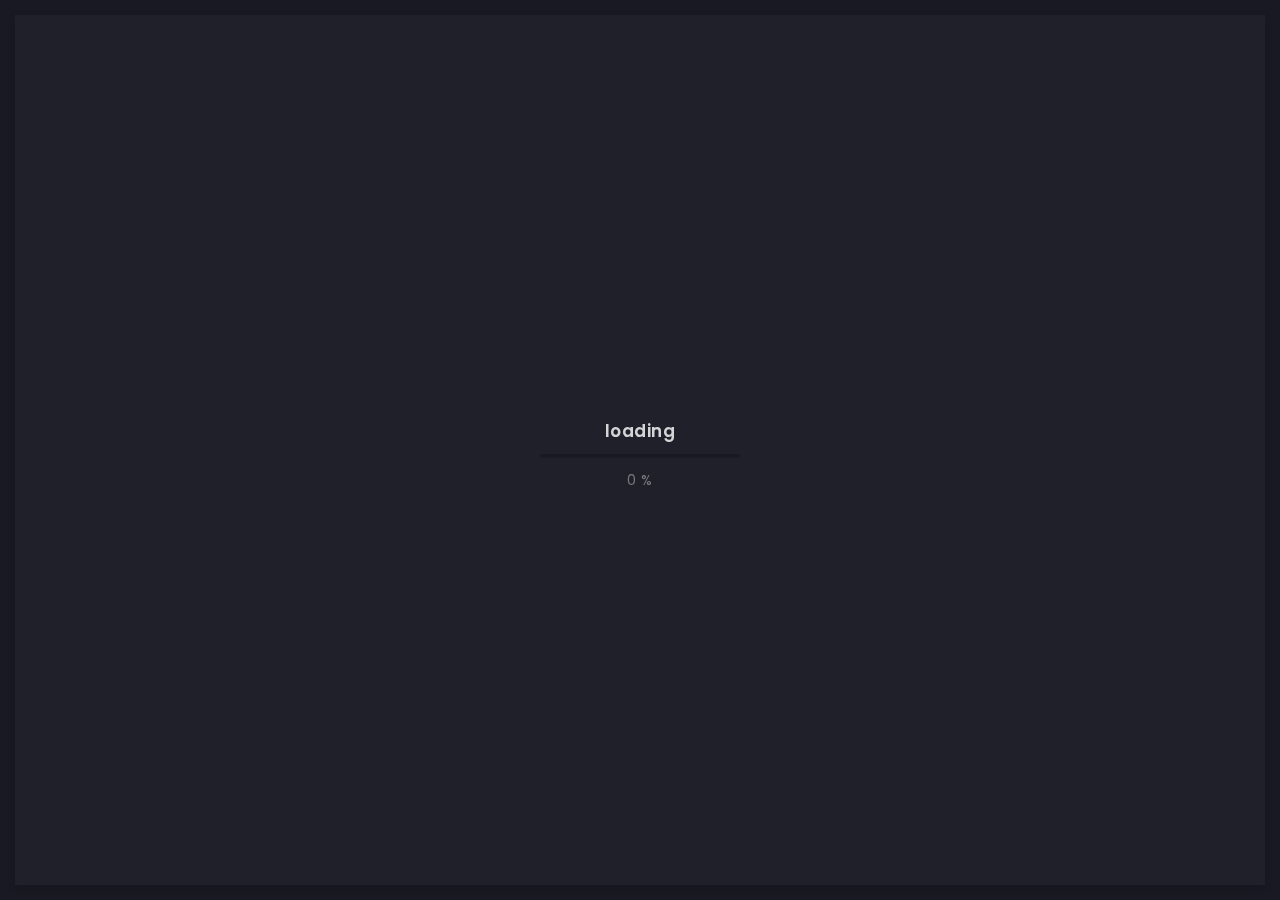
<file: index.html>
<!doctype html>
<html lang="zxx">

<head>
  <!-- Required meta tags -->
  <meta charset="utf-8">
  <meta name="viewport" content="width=device-width, initial-scale=1, shrink-to-fit=no">
  <meta name="google-site-verification" content="t02ZH5Yw8AajUOQMlNHws4nkyh-yJ_KPfgKIemReWSs" />
  <meta name="description" content="Sushant is a creative and seasoned data strategist and scientist with 18+ years of proven record of driving technology, business, and public health goals through designing and implementing cutting-edge artificial intelligence-based solutions. Sushant earned two Ph.D. degrees..."/>
  <meta name="robots" content="max-snippet:-1, max-image-preview:large, max-video-preview:-1"/>
  <link rel="canonical" href="https://sushantsingh.com/" />
  <meta property="og:locale" content="en_US" />
  <meta property="og:type" content="website" />
  <meta property="og:title" content="Sushant Singh - Published Artificial Intelligence and Environmental Sustainability Scientist" />
  <meta property="og:description" content="Sushant is a creative and seasoned data strategist and scientist with 18+ years of proven record of driving technology, business, and public health goals through designing and implementing cutting-edge artificial intelligence-based solutions. Sushant earned two Ph.D. degrees..." />
  <meta property="og:url" content="https://sushantsingh.com/" />
  <meta property="og:site_name" content="Sushant Singh" />
  <meta name="twitter:card" content="summary_large_image" />
  <meta name="twitter:description" content="Sushant is a creative and seasoned data strategist and scientist with 18+ years of proven record of driving technology, business, and public health goals through designing and implementing cutting-edge artificial intelligence-based solutions. Sushant earned two Ph.D. degrees..." />
  <meta name="twitter:title" content="Sushant Singh - Published Artificial Intelligence and Environmental Sustainability Scientist" />
  <meta name="twitter:image" content="https://sushantsingh.com/img/face-1.jpg" />
  <!-- color of address bar in mobile browser -->
  <meta name="theme-color" content="#2B2B35">
  <!-- favicon  -->
  <link rel="shortcut icon" href="img/favicon.ico" type="image/x-icon">
  <!-- bootstrap css -->
  <link rel="stylesheet" href="css/plugins/bootstrap.min.css">
  <!-- font awesome css -->
  <link rel="stylesheet" href="css/plugins/font-awesome.min.css">
  <!-- swiper css -->
  <link rel="stylesheet" href="css/plugins/swiper.min.css">
  <!-- fancybox css -->
  <link rel="stylesheet" href="css/plugins/fancybox.min.css">
  <!-- main css -->
  <link rel="stylesheet" href="css/style.css">

  <title>Sushant Singh - Published Artificial Intelligence and Environmental Sustainability Scientist</title>
</head>

<body>

  <!-- app -->
  <div class="art-app">

    <!-- mobile top bar -->
    <div class="art-mobile-top-bar"></div>

    <!-- app wrapper -->
    <div class="art-app-wrapper">

      <!-- app container end -->
      <div class="art-app-container">

        <!-- info bar -->
        <div class="art-info-bar">

          <!-- menu bar frame -->
          <div class="art-info-bar-frame">

            <!-- info bar header -->
            <div class="art-info-bar-header">
              <!-- info bar button -->
              <a class="art-info-bar-btn" href="#.">
                <!-- icon -->
                <i class="fas fa-ellipsis-v"></i>
              </a>
              <!-- info bar button end -->
            </div>
            <!-- info bar header end -->

            <!-- info bar header -->
            <div class="art-header">
              <!-- avatar -->
              <div class="art-avatar">
                <a data-fancybox="avatar" href="img/face-1.jpg" class="art-avatar-curtain">
                  <img src="img/face-1.jpg" alt="avatar">
                  <i class="fas fa-expand"></i>
                </a>
                <!-- available -->
                <div class="art-lamp-light">
                  <!-- add class 'art-not-available' if not available-->
                  <div class="art-available-lamp"></div>
                </div>
              </div>
              <!-- avatar end -->
              <!-- name -->
              <h5 class="art-name mb-10"><a href="index.html">Sushant Singh</a></h5>
              <!-- post -->
              <div class="art-sm-text">भारतीय </div>
            </div>
            <!-- info bar header end -->

            <!-- scroll frame -->
            <div id="scrollbar2" class="art-scroll-frame">

              <!-- info bar about -->
              <div class="art-table p-15-15">
                <!-- about text -->
                <ul>
                  <!-- country -->
                  <li>
                    <h6>Residence:</h6><span>India</span>
                  </li>
                  <!-- city -->
                  <li>
                    <h6>City:</h6><span>Patna</span>
                  </li>
                </ul>
              </div>
              <!-- info bar about end -->

              <!-- divider -->
              <div class="art-ls-divider"></div>

              <!-- language skills -->
              <div class="art-lang-skills p-30-15">

                <!-- skill -->
                <div class="art-lang-skills-item">
                  <div id="circleprog1" class="art-cirkle-progress"></div>
                  <!-- title -->
                  <h6>Hindi</h6>
                </div>
                <!-- skill end -->

                <!-- skill -->
                <div class="art-lang-skills-item">
                  <div id="circleprog2" class="art-cirkle-progress"></div>
                  <!-- title -->
                  <h6>English</h6>
                </div>
                <!-- skill end -->

                <!-- skill -->
                <div class="art-lang-skills-item">
                  <div id="circleprog3" class="art-cirkle-progress"></div>
                  <!-- title -->
                  <h6>Bangla</h6>
                </div>
                <!-- skill end -->

              </div>
              <!-- language skills end -->

              <!-- divider -->
              <div class="art-ls-divider"></div>

              <!-- hard skills -->
              <div class="art-hard-skills p-30-15">

                <!-- skill -->
                <div class="art-hard-skills-item">
                  <div class="art-skill-heading">
                    <!-- title -->
                    <h6>Data Science</h6>
                  </div>
                  <!-- progressbar frame -->
                  <div class="art-line-progress">
                    <!-- progressbar -->
                    <div id="lineprog1"></div>
                  </div>
                  <!-- progressbar frame end -->
                </div>
                <!-- skill end -->

                <!-- skill -->
                <div class="art-hard-skills-item">
                  <div class="art-skill-heading">
                    <!-- title -->
                    <h6>Environmental Science</h6>
                  </div>
                  <!-- progressbar frame -->
                  <div class="art-line-progress">
                    <!-- progressbar -->
                    <div id="lineprog2"></div>
                  </div>
                  <!-- progressbar frame end -->
                </div>
                <!-- skill end -->

                <!-- skill -->
                <div class="art-hard-skills-item">
                  <div class="art-skill-heading">
                    <!-- title -->
                    <h6>Enivromental Sustainability</h6>
                  </div>
                  <!-- progressbar frame -->
                  <div class="art-line-progress">
                    <!-- progressbar -->
                    <div id="lineprog3"></div>
                  </div>
                  <!-- progressbar frame end -->
                </div>
                <!-- skill end -->

                <!-- skill -->
                <div class="art-hard-skills-item">
                  <div class="art-skill-heading">
                    <!-- title -->
                    <h6>GIS</h6>
                  </div>
                  <!-- progressbar frame -->
                  <div class="art-line-progress">
                    <!-- progressbar -->
                    <div id="lineprog4"></div>
                  </div>
                  <!-- progressbar frame end -->
                </div>
                <!-- skill end -->

                <!-- skill -->
                <div class="art-hard-skills-item">
                  <div class="art-skill-heading">
                    <!-- title -->
                    <h6>Statistics</h6>
                  </div>
                  <!-- progressbar frame -->
                  <div class="art-line-progress">
                    <!-- progressbar -->
                    <div id="lineprog5"></div>
                  </div>
                  <!-- progressbar frame end -->
                </div>
                <!-- skill end -->

              </div>
              <!-- language skills end -->

              <!-- divider -->
              <div class="art-ls-divider"></div>
              <br/><h6>Extra Skills</h6>
              <!-- knowledge list -->
              <ul class="art-knowledge-list p-15-0">
                <!-- list item -->
                <li>Artificial Intelligence</li>
                <!-- list item -->
                <li>Machine learning</li>
                <!-- list item -->
                <li>Remote Sensing</li>
                <!-- list item -->
                <li>Cloud computing</li>
                <!-- list item -->
                <li>Visualization</li>
              </ul><br/>
              <!-- knowledge list end -->
              <!-- divider -->
              <!-- <div class="art-ls-divider"></div> -->

              <!-- links frame -->
              <!-- <div class="art-links-frame p-15-15"> -->
                <!-- download cv button -->
                <!-- <a href="#" align="center" class="art-link" download>Download cv<i class="fas fa-download"></i></a>
              </div> -->
              <!-- links frame end -->
            </div>
            <!-- scroll frame end -->

            <!-- sidebar social -->
            <div class="art-ls-social">
              <!-- social link -->
              <a href="https://www.linkedin.com/in/sushantsingh15/" target="_blank"><i class="fab fa-linkedin"></i></a>
              <!-- social link -->
              <a href="https://orcid.org/0000-0001-6065-6050" target="_blank"><i class="fab fa-orcid"></i></a>
              <!-- social link -->
              <a href="https://www.researchgate.net/profile/Sushant_Singh" target="_blank"><i class="fab fa-researchgate"></i></a>
              <!-- social link -->
              <a href="https://vidwan.inflibnet.ac.in/profile/132743" target="_blank"><i class="fas fa-lightbulb"></i></a>
              <!-- social link -->
              <a href="https://www.webofscience.com/wos/author/record/G-5007-2015" target="_blank"><i class="icon-publons"></i></a>
              <!-- social link -->
              <a href="https://loop.frontiersin.org/people/893641/overview" target="_blank"><i class="far fa-circle"></i></a>
              <!-- social link -->
              <a href="https://sciprofiles.com/profile/sushantsingh" target="_blank"><i class="icon-scip"></i></a>
              <!-- social link -->
              <a href="https://www.scopus.com/authid/detail.uri?authorId=56175892600" target="_blank"><i class="icon-scop"></i></a>
            </div>
            <!-- sidebar social end -->

          </div>
          <!-- menu bar frame end -->

        </div>
        <!-- info bar end -->

        <!-- content -->
        <div class="art-content">

          <!-- curtain -->
          <div class="art-curtain"></div>

          <!-- swup container -->
          <div class="transition-fade" id="swup">

            <!-- scroll frame -->
            <div id="scrollbar" class="art-scroll-frame">

              <!-- container -->
              <div class="container-fluid">

                <!-- row -->
                <div class="row p-60-0 p-lg-30-0 p-md-15-0">
                  <!-- col -->
                  <div class="col-lg-12">

                    <!-- banner -->
                    <div class="art-a art-banner" style="background-image: url(#)">
                      <!-- banner back -->
                      <div class="art-banner-back"></div>
                      <!-- banner dec -->
                      <div class="art-banner-dec"></div>
                      <!-- banner overlay -->
                      <div class="art-banner-overlay">
                        <!-- main title -->
                        <div class="art-banner-title">
                          <!-- title -->
                          <h1 class="mb-15">Namaste, <br>Welcome To My Space!</h1><br/>
                          <!-- suptitle -->
                          <div class="art-lg-text art-code mb-25">&lt;<i>motto</i>&gt; Working together, <span class="txt-rotate" data-period="2000"
                              data-rotate='[ "growing together." ]'></span>&lt;/<i>motto</i>&gt;</div>
                          <div class="art-buttons-frame">
                            <!-- button -->
                            <a href="publication.html" class="art-btn art-btn-md"><span>View Publications</span></a>
                          </div>
                        </div>
                        <!-- main title end -->
                        <!-- photo -->
                        <!--<img src="#" class="art-banner-photo">-->
                      </div>
                      <!-- banner overlay end -->
                    </div>
                    <!-- banner end -->

                  </div>
                  <!-- col end -->
                </div>
                <!-- row end -->

              </div>
              <!-- container end -->

              <!-- container -->
              <div class="container-fluid">

                <!-- row -->
                <div class="row p-30-0">

                  <!-- col -->
                  <div class="col-md-3 col-6">

                    <!-- couner frame -->
                    <div class="art-counter-frame">
                      <!-- counter -->
                      <div class="art-counter-box">
                        <!-- counter number -->
                        <span class="art-counter">18</span><span class="art-counter-plus">+</span>
                      </div>
                      <!-- counter end -->
                      <!-- title -->
                      <h6>Years Experience</h6>
                    </div>
                    <!-- couner frame end -->

                  </div>
                  <!-- col end -->

                  <!-- col -->
                  <div class="col-md-3 col-6">

                    <!-- couner frame -->
                    <div class="art-counter-frame">
                      <!-- counter -->
                      <div class="art-counter-box">
                        <!-- counter number -->
                        <span class="art-counter">20</span>
                      </div>
                      <!-- counter end -->
                      <!-- title -->
                      <h6>Completed Projects</h6>
                    </div>
                    <!-- couner frame end -->

                  </div>
                  <!-- col end -->

                  <!-- col -->
                  <div class="col-md-3 col-6">

                    <!-- couner frame -->
                    <div class="art-counter-frame">
                      <!-- counter -->
                      <div class="art-counter-box">
                        <!-- counter number -->
                        <span class="art-counter">50</span><span class="art-counter-plus">+</span>
                      </div>
                      <!-- counter end -->
                      <!-- title -->
                      <h6>Publication</h6>
                    </div>
                    <!-- couner frame end -->

                  </div>
                  <!-- col end -->

                  <!-- col -->
                  <div class="col-md-3 col-6">

                    <!-- couner frame -->
                    <div class="art-counter-frame">
                      <!-- counter -->
                      <div class="art-counter-box">
                        <!-- counter number -->
                        <span class="art-counter">10</span><span class="art-counter-plus">+</span>
                      </div>
                      <!-- counter end -->
                      <!-- title -->
                      <h6>Honors and Awards</h6>
                    </div>
                    <!-- couner frame end -->

                  </div>
                  <!-- col end -->

                </div>
                <!-- row end -->

              </div>
              <!-- container end -->

              <!-- container -->
              <div class="container-fluid">

                <!-- row -->
                <div class="row">

                  <!-- col -->
                  <div class="col-lg-12">

                    <!-- section title -->
                    <div class="art-section-title">
                      <!-- title frame -->
                      <div class="art-title-frame">
                        <!-- title -->
                        <h4>Recent Publications</h4>
                      </div>
                      <!-- title frame end -->
                    </div>
                    <!-- section title end -->

                  </div>
                  <!-- col end -->

                  <!-- col -->
                  <div class="col-lg-4 col-md-6">

                    <!-- service -->
                    <div class="art-a art-service-icon-box">
                      <!-- service content -->
                      <div class="art-service-ib-content">
                        <!-- title -->
                        <h5 class="mb-15">2023</h5>
                        <!-- text -->
                        <div class="mb-15">Influence of Differential Arsenic Exposure on Cellular Redox Homeostasis of Exposed Rural Women of West Bengal. Environmental Science and Pollution Research.</div>
                        <!-- button -->
                        <div class="art-buttons-frame"><a href="https://link.springer.com/article/10.1007/s11356-022-22657-x" target="_blank" class="art-link art-color-link art-w-chevron">See Publication</a></div>
                      </div>
                      <!-- service content end -->
                    </div>
                    <!-- service end -->

                  </div>
                  <!-- col end -->
                  <!-- col -->
                  <div class="col-lg-4 col-md-6">

                    <!-- service -->
                    <div class="art-a art-service-icon-box">
                      <!-- service content -->
                      <div class="art-service-ib-content">
                        <!-- title -->
                        <h5 class="mb-15">2022</h5>
                        <!-- text -->
                        <div class="mb-15">Application of Novel Hybrid Machine Learning Algorithm in Shallow Landslide Susceptibility Mapping in a Mountain Area. Frontiers in Environmental Science<br><br></div>
                        <!-- button -->
                        <div class="art-buttons-frame"><a href="https://www.frontiersin.org/articles/10.3389/fenvs.2022.897254/full" target="_blank" class="art-link art-color-link art-w-chevron">See Publication</a></div>
                      </div>
                      <!-- service content end -->
                    </div>
                    <!-- service end -->

                  </div>
                  <!-- col end -->
                  <!-- col -->
                  <div class="col-lg-4 col-md-6">

                    <!-- service -->
                    <div class="art-a art-service-icon-box">
                      <!-- service content -->
                      <div class="art-service-ib-content">
                        <!-- title -->
                        <h5 class="mb-15">2022</h5>
                        <!-- text -->
                        <div class="mb-15">Towards Robust Smart Data-Driven Soil Erodibility Index Prediction under Different Scenarios. Geocarto International<br><br></div>
                        <!-- button -->
                        <div class="art-buttons-frame"><a href="https://www.tandfonline.com/doi/abs/10.1080/10106049.2022.2076918/" target="_blank" class="art-link art-color-link art-w-chevron">See Publication</a></div>
                      </div>
                      <!-- service content end -->
                    </div>
                    <!-- service end -->

                  </div>
                  <!-- col end -->

                  <!-- col -->
                  <div class="col-lg-4 col-md-6">

                    <!-- service -->
                    <div class="art-a art-service-icon-box">
                      <!-- service content -->
                      <div class="art-service-ib-content">
                        <!-- title -->
                        <h5 class="mb-15">2022</h5>
                        <!-- text -->
                        <div class="mb-15">Predicting sustainable arsenic mitigation using machine learning techniques. Ecotoxicology and Environmental Safety<br/><br/></div>
                        <!-- button -->
                        <div class="art-buttons-frame"><a href="https://www.sciencedirect.com/science/article/pii/S0147651322001117" target="_blank" class="art-link art-color-link art-w-chevron">See Publication</a></div>
                      </div>
                      <!-- service content end -->
                    </div>
                    <!-- service end -->

                  </div>
                  <!-- col end -->

                  <!-- col -->
                  <div class="col-lg-4 col-md-6">

                    <!-- service -->
                    <div class="art-a art-service-icon-box">
                      <!-- service content -->
                      <div class="art-service-ib-content">
                        <!-- title -->
                        <h5 class="mb-15">2022</h5>
                        <!-- text -->
                        <div class="mb-15">Evaluating and predicting social behavior of arsenic affected communities: Towards developing arsenic resilient society. Emerging Contaminants<br/></div>
                        <!-- button -->
                        <div class="art-buttons-frame"><a href="https://www.sciencedirect.com/science/article/pii/S2405665021000226" target="_blank" class="art-link art-color-link art-w-chevron">See Publication</a></div>
                      </div>
                      <!-- service content end -->
                    </div>
                    <!-- service end -->

                  </div>
                  <!-- col end -->

                  <!-- col -->
                  <div class="col-lg-4 col-md-6">

                    <!-- service -->
                    <div class="art-a art-service-icon-box">
                      <!-- service content -->
                      <div class="art-service-ib-content">
                        <!-- title -->
                        <h5 class="mb-15">2020</h5>
                        <!-- text -->
                        <div class="mb-15">Improving Voting Feature Intervals for Spatial Prediction of Landslides. Mathematical Problems in Engineering.<br/> <br/> <br/></div>
                        <!-- button -->
                        <div class="art-buttons-frame"><a href="https://www.hindawi.com/journals/mpe/2020/4310791/" target="_blank" class="art-link art-color-link art-w-chevron">See Publication</a></div>
                      </div>
                      <!-- service content end -->
                    </div>
                    <!-- service end -->

                  </div>
                  <!-- col end -->

                </div>
                <!-- row end -->

              </div>
              <!-- container end -->

              <!-- container -->
              <div class="container-fluid">

                <!-- row -->
                <div class="row">

                  <!-- col -->
                  <div class="col-lg-12">

                    <!-- section title -->
                    <div class="art-section-title">
                      <!-- title frame -->
                      <div class="art-title-frame">
                        <!-- title -->
                        <h4>Media</h4>
                      </div>
                      <!-- title frame end -->
                    </div>
                    <!-- section title end -->

                  </div>
                  <!-- col end -->
                  <!-- col -->
                  <div class="col-lg-4 col-md-6">

                    <!-- service -->
                    <div class="art-a art-service-icon-box">
                      <!-- service content -->
                      <div class="art-service-ib-content">
                        <!-- title -->
                        <h5 class="mb-15">AN College</h5>
                        <!-- text -->
                        <div class="mb-15">Arsenic research scholarship<br/><br/><br/></div>
                        <!-- button -->
                        <div class="art-buttons-frame"><a href="https://swatvasamachar.com/featured/an-college-me-vyakhyanmala-arsenic-ko-lekar-chetaya/" target="_blank" class="art-link art-color-link art-w-chevron">LINK</a></div>
                      </div>
                      <!-- service content end -->
                    </div>
                    <!-- service end -->

                  </div>
                  <!-- col end -->
                  <!-- col -->
                  <div class="col-lg-4 col-md-6">

                    <!-- service -->
                    <div class="art-a art-service-icon-box">
                      <!-- service content -->
                      <div class="art-service-ib-content">
                        <!-- title -->
                        <h5 class="mb-15">NatureAsia</h5>
                        <!-- text -->
                        <div class="mb-15">How the arsenic-affected perceive risk<br/><br/><br/></div>
                        <!-- button -->
                        <div class="art-buttons-frame"><a href="https://www.natureasia.com/en/nindia/article/10.1038/nindia.2014.156" target="_blank" class="art-link art-color-link art-w-chevron">LINK</a></div>
                      </div>
                      <!-- service content end -->
                    </div>
                    <!-- service end -->

                  </div>
                  <!-- col end -->

                  <!-- col -->
                  <div class="col-lg-4 col-md-6">

                    <!-- service -->
                    <div class="art-a art-service-icon-box">
                      <!-- service content -->
                      <div class="art-service-ib-content">
                        <!-- title -->
                        <h5 class="mb-15">Montclair</h5>
                        <!-- text -->
                        <div class="mb-15">Montclair State University Sustainability News Letter Spring 2013.<br/><br/></div>
                        <!-- button -->
                        <div class="art-buttons-frame"><a href="https://www.montclair.edu/csam/wp-content/uploads/sites/202/2019/01/csam-%20newsletter-spring-2013.pdf" target="_blank" class="art-link art-color-link art-w-chevron">LINK</a></div>
                      </div>
                      <!-- service content end -->
                    </div>
                    <!-- service end -->

                  </div>
                  <!-- col end -->

                  <!-- col -->
                  <div class="col-lg-4 col-md-6">

                    <!-- service -->
                    <div class="art-a art-service-icon-box">
                      <!-- service content -->
                      <div class="art-service-ib-content">
                        <!-- title -->
                        <h5 class="mb-15">Montclair</h5>
                        <!-- text -->
                        <div class="mb-15">Arsenic may contaminate rice and drinking water, exposing pregnant women and their fetuses to health risks</div>
                        <!-- button -->
                        <div class="art-buttons-frame"><a href="http://mdcurrent.in/obstetrics-gynaecology/arsenic-may-contaminate-rice-and-drinking-water-exposing-pregnant-women-and-their-fetuses-to-health-risks/" target="_blank" class="art-link art-color-link art-w-chevron">LINK</a></div>
                      </div>
                      <!-- service content end -->
                    </div>
                    <!-- service end -->

                  </div>
                  <!-- col end -->

                  <!-- col -->
                  <div class="col-lg-4 col-md-6">

                    <!-- service -->
                    <div class="art-a art-service-icon-box">
                      <!-- service content -->
                      <div class="art-service-ib-content">
                        <!-- title -->
                        <h5 class="mb-15">Montclair</h5>
                        <!-- text -->
                        <div class="mb-15">Montclair State University, College of Science and Mathematics News Letter Fall 2011.</div>
                        <!-- button -->
                        <div class="art-buttons-frame"><a href="https://www.montclair.edu/csam/wp-content/uploads/sites/202/2019/01/csam-newsletter-fall-2011.pdf" target="_blank" class="art-link art-color-link art-w-chevron">LINK</a></div>
                      </div>
                      <!-- service content end -->
                    </div>
                    <!-- service end -->

                  </div>
                  <!-- col end -->

                  <!-- col -->
                  <div class="col-lg-4 col-md-6">

                    <!-- service -->
                    <div class="art-a art-service-icon-box">
                      <!-- service content -->
                      <div class="art-service-ib-content">
                        <!-- title -->
                        <h5 class="mb-15">Montclair</h5>
                        <!-- text -->
                        <div class="mb-15">Montclair State University, College of Science and Mathematics News Letter Fall 2011.</div>
                        <!-- button -->
                        <div class="art-buttons-frame"><a href="https://www.montclair.edu/facilities/our-services/sustainability/" target="_blank" class="art-link art-color-link art-w-chevron">LINK</a></div>
                      </div>
                      <!-- service content end -->
                    </div>
                    <!-- service end -->

                  </div>
                  <!-- col end -->

                </div>
                <!-- row end -->

              </div>
              <!-- container end -->

              <!-- container -->
              <div class="container-fluid">

                <!-- row -->
                <div class="row">

                  <!-- col -->
                  <div class="col-lg-12">

                    <!-- section title -->
                    <div class="art-section-title">
                      <!-- title frame -->
                      <div class="art-title-frame">
                        <!-- title -->
                        <h4>Recent Projects</h4>
                      </div>
                      <!-- title frame end -->
                    </div>
                    <!-- section title end -->

                  </div>
                  <!-- col end -->
                
                  <!-- col -->
                  <div class="col-lg-4 col-md-6">

                    <!-- service -->
                    <div class="art-a art-service-icon-box">
                      <!-- service content -->
                      <div class="art-service-ib-content">
                        <!-- title -->
                        <h5 class="mb-15">RECENT</h5>
                        <!-- text -->
                        <div class="mb-15">Artificial Intelligence in Health Care and Life Sciences<br/><br/><br/><br/><br/></div>
                      </div>
                      <!-- service content end -->
                    </div>
                    <!-- service end -->

                  </div>
                  <!-- col end -->
                  <!-- col -->
                  <div class="col-lg-4 col-md-6">

                    <!-- service -->
                    <div class="art-a art-service-icon-box">
                      <!-- service content -->
                      <div class="art-service-ib-content">
                        <!-- title -->
                        <h5 class="mb-15">RECENT</h5>
                        <!-- text -->
                        <div class="mb-15">Application of Artificial Intelligence in Water Quality Assessment and Prediction<br/><br/><br/><br/></div>
                      </div>
                      <!-- service content end -->
                    </div>
                    <!-- service end -->

                  </div>
                  <!-- col end -->
                  <!-- col -->
                  <div class="col-lg-4 col-md-6">

                    <!-- service -->
                    <div class="art-a art-service-icon-box">
                      <!-- service content -->
                      <div class="art-service-ib-content">
                        <!-- title -->
                        <h5 class="mb-15">RECENT</h5>
                        <!-- text -->
                        <div class="mb-15">Application of Artificial Intelligence in Environmental Sustainability<br/><br/><br/><br/><br/></div>
                      </div>
                      <!-- service content end -->
                    </div>
                    <!-- service end -->

                  </div>
                  <!-- col end -->

                  <!-- col -->
                  <div class="col-lg-4 col-md-6">

                    <!-- service -->
                    <div class="art-a art-service-icon-box">
                      <!-- service content -->
                      <div class="art-service-ib-content">
                        <!-- title -->
                        <h5 class="mb-15">SEP 2011 – MAY 2015</h5>
                        <!-- text -->
                        <div class="mb-15">Developing Sustainable Models of Arsenic-Mitigation Technologies in the Middle-Ganga Plain in India<br/><br/><br/><br/></div>
                      </div>
                      <!-- service content end -->
                    </div>
                    <!-- service end -->

                  </div>
                  <!-- col end -->

                  <!-- col -->
                  <div class="col-lg-4 col-md-6">

                    <!-- service -->
                    <div class="art-a art-service-icon-box">
                      <!-- service content -->
                      <div class="art-service-ib-content">
                        <!-- title -->
                        <h5 class="mb-15">SEP 2011 – MAY 2015</h5>
                        <!-- text -->
                        <div class="mb-15">Evaluating Hydrogeological and Topographic Controls on Groundwater Arsenic Contamination in the Middle-Ganga Plain in India: Towards Developing Sustainable Arsenic Mitigation Models</div>
                      </div>
                      <!-- service content end -->
                    </div>
                    <!-- service end -->

                  </div>
                  <!-- col end -->

                </div>
                <!-- row end -->

              </div>
              <!-- container end -->

              <!-- container -->
              <div class="container-fluid">

                <!-- row -->
                <div class="row">

                  <!-- col -->
                  <div class="col-lg-12">

                    <!-- section title -->
                    <div class="art-section-title">
                      <!-- title frame -->
                      <div class="art-title-frame">
                        <!-- title -->
                        <h4>Fellowships & Awards</h4>
                      </div>
                      <!-- title frame end -->
                    </div>
                    <!-- section title end -->

                  </div>
                  <!-- col end -->
                  <!-- col -->
                  <div class="col-lg-4 col-md-6">

                    <!-- service -->
                    <div class="art-a art-service-icon-box">
                      <!-- service content -->
                      <div class="art-service-ib-content">
                        <!-- title -->
                        <h5 class="mb-15">2023</h5>
                        <!-- text -->
                        <div class="mb-15">Top Researcher for the Contribution and Honorable Achievement in Innovative Research in 33<sup>rd</sup> Edition of International Design Research Awards by <i>ScienceFather</i>, India<br/></div>
                      </div>
                      <!-- service content end -->
                    </div>
                    <!-- service end -->

                  </div>
                  <!-- col end -->

                                    <!-- col -->
                  <div class="col-lg-4 col-md-6">

                    <!-- service -->
                    <div class="art-a art-service-icon-box">
                      <!-- service content -->
                      <div class="art-service-ib-content">
                        <!-- title -->
                        <h5 class="mb-15">2022</h5>
                        <!-- text -->
                        <div class="mb-15">Award for Excellence in Research by <i>Education Expo</i>, Hyderabad, India<br/><br/><br/><br/></div>
                      </div>
                      <!-- service content end -->
                    </div>
                    <!-- service end -->

                  </div>
                  <!-- col end -->
                  <!-- col -->
                  <div class="col-lg-4 col-md-6">

                    <!-- service -->
                    <div class="art-a art-service-icon-box">
                      <!-- service content -->
                      <div class="art-service-ib-content">
                        <!-- title -->
                        <h5 class="mb-15">2022</h5>
                        <!-- text -->
                        <div class="mb-15">Best Researcher Award for the Contribution and Honorable Achievement in Innovative Research by <i>ScienceFather</i>, India<br/><br/></div>
                      </div>
                      <!-- service content end -->
                    </div>
                    <!-- service end -->

                  </div>
                  <!-- col end -->
                
                  <!-- col -->
                  <div class="col-lg-4 col-md-6">

                    <!-- service -->
                    <div class="art-a art-service-icon-box">
                      <!-- service content -->
                      <div class="art-service-ib-content">
                        <!-- title -->
                        <h5 class="mb-15">2021</h5>
                        <!-- text -->
                        <div class="mb-15">Award for Excellence in IT by <i>Indian Achievers' Forum & CSR Times</i><br/><br/><br/><br/><br/></div>
                      </div>
                      <!-- service content end -->
                    </div>
                    <!-- service end -->

                  </div>
                  <!-- col end -->
                  <!-- col -->
                  <div class="col-lg-4 col-md-6">

                    <!-- service -->
                    <div class="art-a art-service-icon-box">
                      <!-- service content -->
                      <div class="art-service-ib-content">
                        <!-- title -->
                        <h5 class="mb-15">2021</h5>
                        <!-- text -->
                        <div class="mb-15">Outstanding Scientist Award by <i>VDGOOD Professional Association</i>, India<br/><br/><br/><br/><br/></div>
                      </div>
                      <!-- service content end -->
                    </div>
                    <!-- service end -->

                  </div>
                  <!-- col end -->
                  <!-- col -->
                  <div class="col-lg-4 col-md-6">

                    <!-- service -->
                    <div class="art-a art-service-icon-box">
                      <!-- service content -->
                      <div class="art-service-ib-content">
                        <!-- title -->
                        <h5 class="mb-15">2020</h5>
                        <!-- text -->
                        <div class="mb-15">Inspirational Leadership Award by <i>Bestow Edutrex International Mumbai</i>, India<br/><br/><br/><br/></div>
                      </div>
                      <!-- service content end -->
                    </div>
                    <!-- service end -->

                  </div>
                  <!-- col end -->
                  <!-- col -->
                  <div class="col-lg-4 col-md-6">

                    <!-- service -->
                    <div class="art-a art-service-icon-box">
                      <!-- service content -->
                      <div class="art-service-ib-content">
                        <!-- title -->
                        <h5 class="mb-15">2020</h5>
                        <!-- text -->
                        <div class="mb-15">The critical talent of the year by <i>Virtusa Corporation</i><br/><br/><br/><br/><br/></div>
                      </div>
                      <!-- service content end -->
                    </div>
                    <!-- service end -->

                  </div>
                  <!-- col end -->
                  <!-- col -->
                  <div class="col-lg-4 col-md-6">

                    <!-- service -->
                    <div class="art-a art-service-icon-box">
                      <!-- service content -->
                      <div class="art-service-ib-content">
                        <!-- title -->
                        <h5 class="mb-15">2020</h5>
                        <!-- text -->
                        <div class="mb-15">Top downloaded paper of 2018-2019 in Frontiers in Ecology and the Environment<br/><br/><br/><br/></div>
                      </div>
                      <!-- service content end -->
                    </div>
                    <!-- service end -->

                  </div>
                  <!-- col end -->
                  <!-- col -->
                  <div class="col-lg-4 col-md-6">

                    <!-- service -->
                    <div class="art-a art-service-icon-box">
                      <!-- service content -->
                      <div class="art-service-ib-content">
                        <!-- title -->
                        <h5 class="mb-15">2016</h5>
                        <!-- text -->
                        <div class="mb-15">Certificate of Excellence in Reviewing by <i>Chemosphere Journal</i><br/><br/><br/><br/><br/></div>
                      </div>
                      <!-- service content end -->
                    </div>
                    <!-- service end -->

                  </div>
                  <!-- col end -->
                  <!-- col -->
                  <div class="col-lg-4 col-md-6">

                    <!-- service -->
                    <div class="art-a art-service-icon-box">
                      <!-- service content -->
                      <div class="art-service-ib-content">
                        <!-- title -->
                        <h5 class="mb-15">2013</h5>
                        <!-- text -->
                        <div class="mb-15">Student Research and Conference Fund Award, Graduate Student Organization, Montclair State University<br/><br/><br/></div>
                      </div>
                      <!-- service content end -->
                    </div>
                    <!-- service end -->

                  </div>
                  <!-- col end -->
                  <!-- col -->
                  <div class="col-lg-4 col-md-6">

                    <!-- service -->
                    <div class="art-a art-service-icon-box">
                      <!-- service content -->
                      <div class="art-service-ib-content">
                        <!-- title -->
                        <h5 class="mb-15">2011</h5>
                        <!-- text -->
                        <div class="mb-15">Alpha Epsilon Lambda (AEL), National Honor Society for Graduate and Professional Students, Montclair State University<br/><br/></div>
                      </div>
                      <!-- service content end -->
                    </div>
                    <!-- service end -->

                  </div>
                  <!-- col end -->
                  <!-- col -->
                  <div class="col-lg-4 col-md-6">

                    <!-- service -->
                    <div class="art-a art-service-icon-box">
                      <!-- service content -->
                      <div class="art-service-ib-content">
                        <!-- title -->
                        <h5 class="mb-15">2010</h5>
                        <!-- text -->
                        <div class="mb-15">Doctoral Assistantship, Montclair State University (2010-2013)<br/><br/><br/><br/></div>
                      </div>
                      <!-- service content end -->
                    </div>
                    <!-- service end -->

                  </div>
                  <!-- col end -->
                  <!-- col -->
                  <div class="col-lg-4 col-md-6">

                    <!-- service -->
                    <div class="art-a art-service-icon-box">
                      <!-- service content -->
                      <div class="art-service-ib-content">
                        <!-- title -->
                        <h5 class="mb-15">2009</h5>
                        <!-- text -->
                        <div class="mb-15">Award of Honor, with Mr. Sundarlal Bahuguna, 4th International Student’s Peace Festival, Chandigarh, India<br/><br/><br/><br/></div>
                      </div>
                      <!-- service content end -->
                    </div>
                    <!-- service end -->

                  </div>
                  <!-- col end -->

                  <!-- col -->
                  <div class="col-lg-4 col-md-6">

                    <!-- service -->
                    <div class="art-a art-service-icon-box">
                      <!-- service content -->
                      <div class="art-service-ib-content">
                        <!-- title -->
                        <h5 class="mb-15">2009</h5>
                        <!-- text -->
                        <div class="mb-15">First prize in Calligraphy, Department of Calligraphy, China Academy of Art, Hangzhou, China. Represented India, “Asian Forum for Cross-Cultural Dialogue.”<br/><br/></div>
                      </div>
                      <!-- service content end -->
                    </div>
                    <!-- service end -->

                  </div>
                  <!-- col end -->

                  <!-- col -->
                  <div class="col-lg-4 col-md-6">

                    <!-- service -->
                    <div class="art-a art-service-icon-box">
                      <!-- service content -->
                      <div class="art-service-ib-content">
                        <!-- title -->
                        <h5 class="mb-15">2008</h5>
                        <!-- text -->
                        <div class="mb-15">Jawaharlal Nehru Fellowship, Jawaharlal Nehru Memorial Fund, New Delhi, India (2008-2009)<br/><br/><br/><br/></div>
                      </div>
                      <!-- service content end -->
                    </div>
                    <!-- service end -->

                  </div>
                  <!-- col end -->

                </div>
                <!-- row end -->

              </div>
              <!-- container end -->

              <!-- container -->
              <div class="container-fluid">

                <!-- row -->
                <div class="row">

                  <!-- col -->
                  <div class="col-lg-12">

                    <!-- section title -->
                    <div class="art-section-title">
                      <!-- title frame -->
                      <div class="art-title-frame">
                        <!-- title -->
                        <h4>Recommendations</h4>
                      </div>
                      <!-- title frame end -->
                    </div>
                    <!-- section title end -->

                  </div>
                  <!-- col end -->

                  <!-- col -->
                  <div class="col-lg-12">

                    <!-- slider container -->
                    <div class="swiper-container art-testimonial-slider" style="overflow: visible">
                      <!-- slider wrapper -->
                      <div class="swiper-wrapper">
                        <!-- slide -->
                        <div class="swiper-slide">

                          <!-- testimonial -->
                          <div class="art-a art-testimonial">
                            <!-- testimonial body -->
                            <div class="testimonial-body">
                              <!-- photo -->
                              <img class="art-testimonial-face" src="img/testimonials/face-1.jpg" alt="face">
                              <!-- name -->
                              <h5>Nikhita Sinha</h5>
                              <div class="art-el-suptitle mb-15">Technical Program Manager</div>
                              <!-- text -->
                              <div class="mb-15">Sushant was my colleague at FirstData. While he made many contributions his work in analytics and modeling were very helpful. Sushant is extremely dedicated and open to new challenges any time, not just in his known territory but in un-explored areas as well. Fast learner and has a can do attitude. He was a great asset for my team.</div>
                            </div>
                            <!-- testimonial body end -->
                          </div>
                          <!-- testimonial end -->

                        </div>
                        <!-- slide end -->

                        <!-- slide -->
                        <div class="swiper-slide">

                          <!-- testimonial -->
                          <div class="art-a art-testimonial">
                            <!-- testimonial body -->
                            <div class="testimonial-body">
                              <!-- photo -->
                              <img class="art-testimonial-face" src="img/testimonials/face-2.jpg" alt="face">
                              <!-- name -->
                              <h5>Sandeep Garg</h5>
                              <div class="art-el-suptitle mb-15">VP, Product at Medallia</div>
                              <!-- text -->
                              <div class="mb-15">Sushant worked as data scientist in our engineering team at First Data (Information and Analytics). Sushant made some solid contributions. He is an overall package but two things which stand out in particular are - hard work and trust-worthiness. He puts in long hours. Putting in late nights and weekends if need be to get the work done. Also, you could always trust that he will follow up on what he was supposed to do. I highly recommend Sushant for any data scientist/data analyst role.</div>
                            </div>
                            <!-- testimonial body end -->
                          </div>
                          <!-- testimonial end -->

                        </div>
                        <!-- slide end -->

                        <!-- slide -->
                        <div class="swiper-slide">

                          <!-- testimonial -->
                          <div class="art-a art-testimonial">
                            <!-- testimonial body -->
                            <div class="testimonial-body">
                              <!-- photo -->
                              <img class="art-testimonial-face" src="img/testimonials/face-3.jpg" alt="face">
                              <!-- name -->
                              <h5>Oded Korczyn</h5>
                              <div class="art-el-suptitle mb-15">Product Manager at Facebook</div>
                              <!-- text -->
                              <div class="mb-15">Sushant is one of these people that make a real difference in any organization he works for. He is very smart, proactive, and an extremely fast learner with tons of enthusiasm and a can-do attitude as an extra bonus. At First Data he has played a decisive role in growing the Information and Analytics Group and making it exceed its goals. I am heartbroken to see him leave but take consolation from the distinct possibility that our paths will cross in the future.</div>
                            </div>
                            <!-- testimonial body end -->
                          </div>
                          <!-- testimonial end -->

                        </div>
                        <!-- slide end -->

                        <!-- slide -->
                        <div class="swiper-slide">

                          <!-- testimonial -->
                          <div class="art-a art-testimonial">
                            <!-- testimonial body -->
                            <div class="testimonial-body">
                              <!-- photo -->
                              <img class="art-testimonial-face" src="img/testimonials/face-4.jpg" alt="face">
                              <!-- name -->
                              <h5>Robert Taylor</h5>
                              <div class="art-el-suptitle mb-15">Professor, Sustainability Science Program at Montclair State University of New Jersey USA</div>
                              <!-- text -->
                              <div class="mb-15">Dr. Singh was one of my doctoral students at Montclair State University. I advised his dissertation which was an exceptional piece of research, much of which was conducted in the field in India. His research on the human impacts of arsenic contamination in Indian villages is a good source for researchers interested in studying how socio-culture factors influence the way people view and respond to arsenic contamination.</div>
                            </div>
                            <!-- testimonial body end -->
                          </div>
                          <!-- testimonial end -->

                        </div>
                        <!-- slide end -->

                      </div>
                      <!-- slider wrapper end -->
                    </div>
                    <!-- slider container end -->

                  </div>
                  <!-- col end -->

                  <!-- col -->
                  <div class="col-lg-12">

                    <!-- slider navigation -->
                    <div class="art-slider-navigation">

                      <!-- left side -->
                      <div class="art-sn-left">

                        <!-- slider pagination -->
                        <div class="swiper-pagination"></div>

                      </div>
                      <!-- left side end -->

                      <!-- right side -->
                      <div class="art-sn-right">

                        <!-- slider navigation -->
                        <div class="art-slider-nav-frame">
                          <!-- prev -->
                          <div class="art-slider-nav art-testi-swiper-prev"><i class="fas fa-chevron-left"></i></div>
                          <!-- next -->
                          <div class="art-slider-nav art-testi-swiper-next"><i class="fas fa-chevron-right"></i></div>
                        </div>
                        <!-- slider navigation -->

                      </div>
                      <!-- right side end -->

                    </div>
                    <!-- slider navigation end -->

                  </div>
                  <!-- col end -->

                </div>
                <!-- row end -->

              </div>
              <!-- container end -->
              <br/><br/><br/><br/>
              <!-- container -->
              <div class="container-fluid">

                <!-- footer -->
                <footer>
                  <!-- copyright -->
                  <div>© 2023 Sushant Singh</div>
                </footer>
                <!-- footer end -->

              </div>
              <!-- container end -->

            </div>
            <!-- scroll frame end -->

          </div>
          <!-- swup container end -->

        </div>
        <!-- content end -->

        <!-- menu bar -->
        <div class="art-menu-bar">

          <!-- menu bar frame -->
          <div class="art-menu-bar-frame">

            <!-- menu bar header -->
            <div class="art-menu-bar-header">
              <!-- menu bar button -->
              <a class="art-menu-bar-btn" href="#.">
                <!-- icon -->
                <span></span>
              </a>
              <!-- menu bar button end -->
            </div>
            <!-- menu bar header end -->

            <!-- current page title -->
            <div class="art-current-page"></div>
            <!-- current page title end -->

            <!-- scroll frame -->
            <div class="art-scroll-frame">

              <!-- menu -->
              <nav id="swupMenu">
                <!-- menu list -->
                <ul class="main-menu">
                  <!-- menu item -->
                  <ul class="main-menu">
                    <!-- menu item -->
                    <li class="menu-item current-menu-item"><a href="index.html">Home</a></li>
                    <!-- menu item -->
                    <li class="menu-item"><a href="publication.html">Publication</a></li>
                    <!-- menu item -->
                    <li class="menu-item"><a href="history.html">History</a></li>
                    <!-- menu item -->
                    <li class="menu-item"><a href="creative.html">Creative</a></li>
                    <!-- menu item -->
                    <li class="menu-item"><a href="contact.html">Contact</a></li>
                  </ul>
                <!-- menu list end -->
              </nav>
              <!-- menu end -->

            </div>
            <!-- scroll frame end -->

          </div>
          <!-- menu bar frame -->

        </div>
        <!-- menu bar end -->

      </div>
      <!-- app container end -->

    </div>
    <!-- app wrapper end -->

    <!-- preloader -->
    <div class="art-preloader">
      <!-- preloader content -->
      <div class="art-preloader-content">
        <!-- title -->
        <h4>loading</h4>
        <!-- progressbar -->
        <div id="preloader" class="art-preloader-load"></div>
      </div>
      <!-- preloader content end -->
    </div>
    <!-- preloader end -->

  </div>
  <!-- app end -->

  <!-- jquery js -->
  <script src="js/plugins/jquery.min.js"></script>
  <!-- anime js -->
  <script src="js/plugins/anime.min.js"></script>
  <!-- swiper js -->
  <script src="js/plugins/swiper.min.js"></script>
  <!-- progressbar js -->
  <script src="js/plugins/progressbar.min.js"></script>
  <!-- smooth scrollbar js -->
  <script src="js/plugins/smooth-scrollbar.min.js"></script>
  <!-- overscroll js -->
  <script src="js/plugins/overscroll.min.js"></script>
  <!-- typing js -->
  <script src="js/plugins/typing.min.js"></script>
  <!-- isotope js -->
  <script src="js/plugins/isotope.min.js"></script>
  <!-- fancybox js -->
  <script src="js/plugins/fancybox.min.js"></script>
  <!-- swup js -->
  <script src="js/plugins/swup.min.js"></script>

  <!-- main js -->
  <script src="js/main.js"></script>

</body>

</html>
</file>
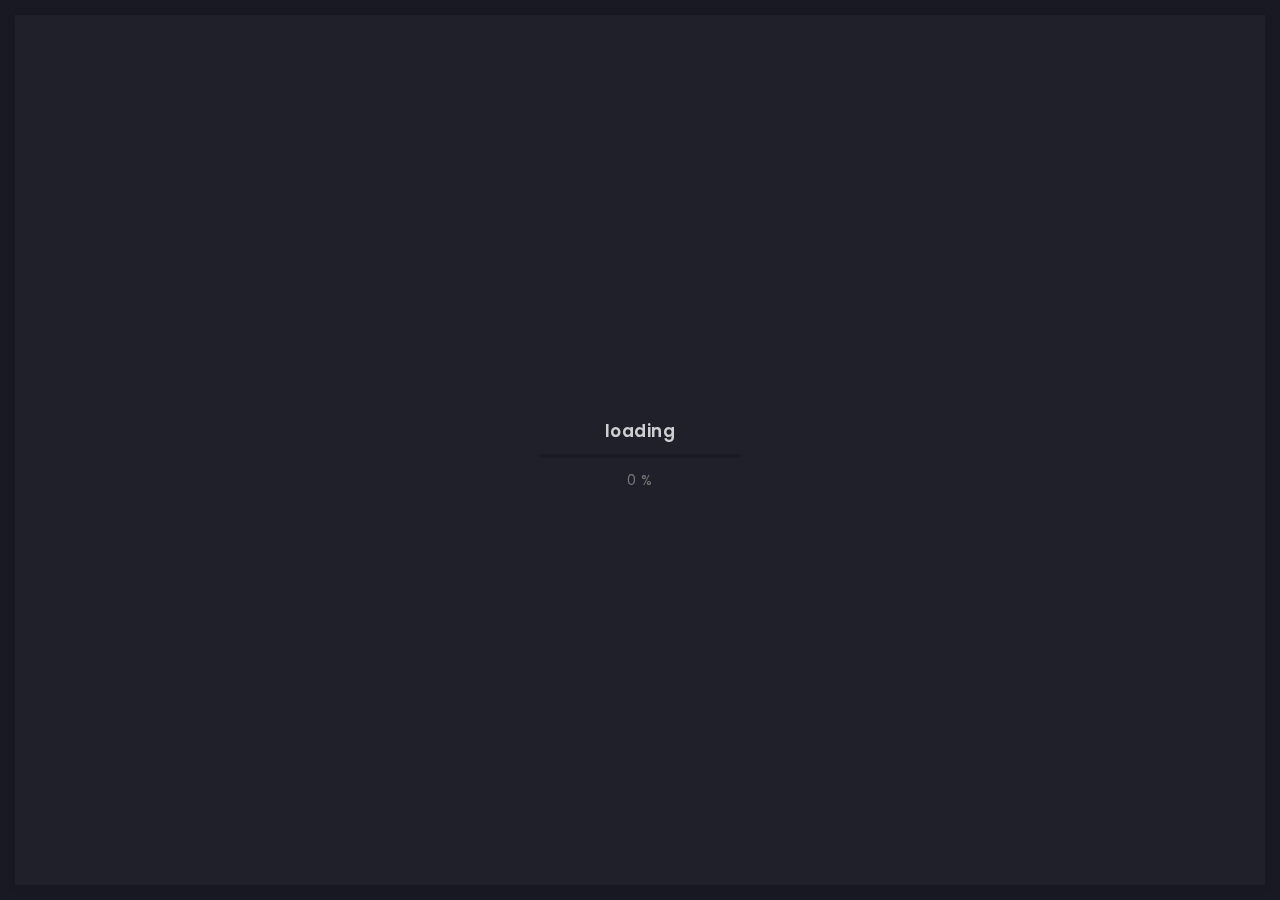
<file: contact.html>
<!doctype html>
<html lang="zxx">

<head>
  <!-- Required meta tags -->
  <meta charset="utf-8">
  <meta name="viewport" content="width=device-width, initial-scale=1, shrink-to-fit=no">
  <meta name="google-site-verification" content="t02ZH5Yw8AajUOQMlNHws4nkyh-yJ_KPfgKIemReWSs" />
  <meta name="description" content="Sushant is a creative and seasoned data strategist and scientist with 18+ years of proven record of driving technology, business, and public health goals through designing and implementing cutting-edge artificial intelligence-based solutions. Sushant earned two Ph.D. degrees..."/>
  <meta name="robots" content="max-snippet:-1, max-image-preview:large, max-video-preview:-1"/>
  <link rel="canonical" href="https://sushantsingh.com/" />
  <meta property="og:locale" content="en_US" />
  <meta property="og:type" content="website" />
  <meta property="og:title" content="Sushant Singh - Published Artificial Intelligence and Environmental Sustainability Scientist" />
  <meta property="og:description" content="Sushant is a creative and seasoned data strategist and scientist with 18+ years of proven record of driving technology, business, and public health goals through designing and implementing cutting-edge artificial intelligence-based solutions. Sushant earned two Ph.D. degrees..." />
  <meta property="og:url" content="https://sushantsingh.com/" />
  <meta property="og:site_name" content="Sushant Singh" />
  <meta name="twitter:card" content="summary_large_image" />
  <meta name="twitter:description" content="Sushant is a creative and seasoned data strategist and scientist with 18+ years of proven record of driving technology, business, and public health goals through designing and implementing cutting-edge artificial intelligence-based solutions. Sushant earned two Ph.D. degrees..." />
  <meta name="twitter:title" content="Sushant Singh - Published Artificial Intelligence and Environmental Sustainability Scientist" />
  <meta name="twitter:image" content="https://sushantsingh.com/img/face-1.jpg" />
  <!-- color of address bar in mobile browser -->
  <meta name="theme-color" content="#2B2B35">
  <!-- favicon  -->
  <link rel="shortcut icon" href="img/favicon.ico" type="image/x-icon">
  <!-- bootstrap css -->
  <link rel="stylesheet" href="css/plugins/bootstrap.min.css">
  <!-- font awesome css -->
  <link rel="stylesheet" href="css/plugins/font-awesome.min.css">
  <!-- swiper css -->
  <link rel="stylesheet" href="css/plugins/swiper.min.css">
  <!-- fancybox css -->
  <link rel="stylesheet" href="css/plugins/fancybox.min.css">
  <!-- main css -->
  <link rel="stylesheet" href="css/style.css">

  <title>Sushant Singh - Published Artificial Intelligence and Environmental Sustainability Scientist</title>
</head>

<body>

  <!-- app -->
  <div class="art-app">

    <!-- mobile top bar -->
    <div class="art-mobile-top-bar"></div>

    <!-- app wrapper -->
    <div class="art-app-wrapper">

      <!-- app container end -->
      <div class="art-app-container">

        <!-- info bar -->
        <div class="art-info-bar">

          <!-- menu bar frame -->
          <div class="art-info-bar-frame">

            <!-- info bar header -->
            <div class="art-info-bar-header">
              <!-- info bar button -->
              <a class="art-info-bar-btn" href="#.">
                <!-- icon -->
                <i class="fas fa-ellipsis-v"></i>
              </a>
              <!-- info bar button end -->
            </div>
            <!-- info bar header end -->

            <!-- info bar header -->
            <div class="art-header">
              <!-- avatar -->
              <div class="art-avatar">
                <a data-fancybox="avatar" href="img/face-1.jpg" class="art-avatar-curtain">
                  <img src="img/face-1.jpg" alt="avatar">
                  <i class="fas fa-expand"></i>
                </a>
                <!-- available -->
                <div class="art-lamp-light">
                  <!-- add class 'art-not-available' if not available-->
                  <div class="art-available-lamp"></div>
                </div>
              </div>
              <!-- avatar end -->
              <!-- name -->
              <h5 class="art-name mb-10"><a href="index.html">Sushant Singh</a></h5>
              <!-- post -->
              <div class="art-sm-text">भारतीय <br/></div>
            </div>
            <!-- info bar header end -->

            <!-- scroll frame -->
            <div id="scrollbar2" class="art-scroll-frame">

              <!-- info bar about -->
              <div class="art-table p-15-15">
                <!-- about text -->
                <ul>
                  <!-- country -->
                  <li>
                    <h6>Residence:</h6><span>India</span>
                  </li>
                  <!-- city -->
                  <li>
                    <h6>City:</h6><span>Patna</span>
                  </li>
                </ul>
              </div>
              <!-- info bar about end -->

              <!-- divider -->
              <div class="art-ls-divider"></div>

              <!-- language skills -->
              <div class="art-lang-skills p-30-15">

                <!-- skill -->
                <div class="art-lang-skills-item">
                  <div id="circleprog1" class="art-cirkle-progress"></div>
                  <!-- title -->
                  <h6>Hindi</h6>
                </div>
                <!-- skill end -->

                <!-- skill -->
                <div class="art-lang-skills-item">
                  <div id="circleprog2" class="art-cirkle-progress"></div>
                  <!-- title -->
                  <h6>English</h6>
                </div>
                <!-- skill end -->

                <!-- skill -->
                <div class="art-lang-skills-item">
                  <div id="circleprog3" class="art-cirkle-progress"></div>
                  <!-- title -->
                  <h6>Bangla</h6>
                </div>
                <!-- skill end -->

              </div>
              <!-- language skills end -->

              <!-- divider -->
              <div class="art-ls-divider"></div>

              <!-- hard skills -->
              <div class="art-hard-skills p-30-15">

                <!-- skill -->
                <div class="art-hard-skills-item">
                  <div class="art-skill-heading">
                    <!-- title -->
                    <h6>Data Science</h6>
                  </div>
                  <!-- progressbar frame -->
                  <div class="art-line-progress">
                    <!-- progressbar -->
                    <div id="lineprog1"></div>
                  </div>
                  <!-- progressbar frame end -->
                </div>
                <!-- skill end -->

                <!-- skill -->
                <div class="art-hard-skills-item">
                  <div class="art-skill-heading">
                    <!-- title -->
                    <h6>Environmental Science</h6>
                  </div>
                  <!-- progressbar frame -->
                  <div class="art-line-progress">
                    <!-- progressbar -->
                    <div id="lineprog2"></div>
                  </div>
                  <!-- progressbar frame end -->
                </div>
                <!-- skill end -->

                <!-- skill -->
                <div class="art-hard-skills-item">
                  <div class="art-skill-heading">
                    <!-- title -->
                    <h6>Enivromental Sustainability</h6>
                  </div>
                  <!-- progressbar frame -->
                  <div class="art-line-progress">
                    <!-- progressbar -->
                    <div id="lineprog3"></div>
                  </div>
                  <!-- progressbar frame end -->
                </div>
                <!-- skill end -->

                <!-- skill -->
                <div class="art-hard-skills-item">
                  <div class="art-skill-heading">
                    <!-- title -->
                    <h6>GIS</h6>
                  </div>
                  <!-- progressbar frame -->
                  <div class="art-line-progress">
                    <!-- progressbar -->
                    <div id="lineprog4"></div>
                  </div>
                  <!-- progressbar frame end -->
                </div>
                <!-- skill end -->

                <!-- skill -->
                <div class="art-hard-skills-item">
                  <div class="art-skill-heading">
                    <!-- title -->
                    <h6>Statistics</h6>
                  </div>
                  <!-- progressbar frame -->
                  <div class="art-line-progress">
                    <!-- progressbar -->
                    <div id="lineprog5"></div>
                  </div>
                  <!-- progressbar frame end -->
                </div>
                <!-- skill end -->

              </div>
              <!-- language skills end -->

              <!-- divider -->
              <div class="art-ls-divider"></div>

              <!-- knowledge list -->
              <ul class="art-knowledge-list p-15-0">
                <!--Extra Skills-->
                <br/><h6>Extra Skills</h6>
                <!-- knowledge list -->
                <ul class="art-knowledge-list p-15-0">
                  <!-- list item -->
                  <li>Artificial Intelligence</li>
                  <!-- list item -->
                  <li>Machine learning</li>
                  <!-- list item -->
                  <li>Remote Sensing</li>
                  <!-- list item -->
                  <li>Cloud computing</li>
                  <!-- list item -->
                  <li>Visualization</li>
              </ul><br/>
              <!-- knowledge list end -->

              <!-- divider -->
              <!-- <div class="art-ls-divider"></div> -->

              <!-- links frame -->
              <!-- <div class="art-links-frame p-15-15"> -->

                <!-- download cv button -->
                <!-- <a href="#" class="art-link" download>Download cv <i class="fas fa-download"></i></a>

              </div> -->
              <!-- links frame end -->

            </div>
            <!-- scroll frame end -->

            <!-- sidebar social -->
            <div class="art-ls-social">
              <!-- social link -->
              <a href="https://www.linkedin.com/in/sushantsingh15/" target="_blank"><i class="fab fa-linkedin"></i></a>
              <!-- social link -->
              <a href="https://orcid.org/0000-0001-6065-6050" target="_blank"><i class="fab fa-orcid"></i></a>
              <!-- social link -->
              <a href="https://www.researchgate.net/profile/Sushant_Singh" target="_blank"><i class="fab fa-researchgate"></i></a>
              <!-- social link -->
              <a href="https://vidwan.inflibnet.ac.in/profile/132743" target="_blank"><i class="fas fa-lightbulb"></i></a>
              <!-- social link -->
              <a href="https://publons.com/author/1331426" target="_blank"><i class="fas fa-parking"></i></a>
              <!-- social link -->
              <a href="https://loop.frontiersin.org/people/893641/overview" target="_blank"><i class="far fa-circle"></i></a>
              <!-- social link -->
              <a href="https://sciprofiles.com/profile/sushantsingh" target="_blank"><i class="icon-scip"></i></a>
              <!-- social link -->
              <a href="https://www.scopus.com/authid/detail.uri?authorId=56175892600" target="_blank"><i class="icon-scop"></i></a>
            </div>
            <!-- sidebar social end -->

          </div>
          <!-- menu bar frame end -->

        </div>
        <!-- info bar end -->

        <!-- content -->
        <div class="art-content">

          <!-- curtain -->
          <div class="art-curtain"></div>

          <!-- top background -->
          <div class="art-top-bg" style="background-image: url(#)">
            <!-- overlay -->
            <div class="art-top-bg-overlay"></div>
            <!-- overlay end -->
          </div>
          <!-- top background end -->


          <!-- swup container -->
          <div class="transition-fade" id="swup">

            <!-- scroll frame -->
            <div id="scrollbar" class="art-scroll-frame">

              <!-- container -->
              <div class="container-fluid">

                <!-- row -->
                <div class="row p-30-0">

                  <!-- col -->
                  <div class="col-lg-12">

                    <!-- section title -->
                    <div class="art-section-title">
                      <!-- title frame -->
                      <div class="art-title-frame">
                        <!-- title -->
                        <h4>Contact information</h4>
                      </div>
                      <!-- title frame end -->
                    </div>
                    <!-- section title end -->

                  </div>
                  <!-- col end -->
                  <!-- col
                  <div class="col-lg-4">
                    contact card -->
                    <!-- <div class="art-a art-card">
                      <div class="art-table p-15-15">
                        <ul> -->
                          <!-- <li>
                            <h6>Country:</h6><span>USA</span>
                          </li>
                          <li>
                            <h6>City:</h6><span>Irvington</span>
                          </li> -->
                        <!-- </ul>
                      </div>
                    </div>
                    contact card end -->
                  <!-- </div> -->
                  <!-- col end -->
                  <!-- col -->
                  <div class="col-lg-4">
                    <!-- contact card -->
                    <div class="art-a art-card">
                      <div class="art-table p-15-15">
                        <ul>
                          <li>
                            <h6>Email:</h6><span><a href="mailto:sushantorama@gmail.com">sushantorama@gmail.com</a></span>
                          </li>
                        </ul>
                      </div>
                    </div>
                    <!-- contact card end -->
                  </div>
                  <!-- col end -->
                  <!-- col -->
                  <!-- <div class="col-lg-4"> -->
                    <!-- contact card -->
                    <!-- <div class="art-a art-card">
                      <div class="art-table p-15-15">
                        <ul> -->
                          <!-- <li>
                            <h6>Support service:</h6><span></span>
                          </li>
                          <li>
                            <h6>Office:</h6><span></span>
                          </li>
                          <li>
                            <h6>Personal:</h6><span></span>
                          </li> -->
                        <!-- </ul>
                      </div>
                    </div>
                    contact card end -->

                  <!-- </div> -->
                  <!-- col end -->

                  <!-- col -->
                  <div class="col-lg-12">

                    <!-- section title -->
                    <div class="art-section-title">
                      <!-- title frame -->
                      <div class="art-title-frame">
                        <!-- title -->
                        <h4>Get in touch</h4>
                      </div>
                      <!-- title frame end -->
                    </div>
                    <!-- section title end -->

                    <!-- contact form frame -->
                    <div class="art-a art-card">

                      <!-- contact form -->
                      <form id="gform" name="gform" target="hidden_iframe" onsubmit="submitted=true;" action="https://docs.google.com/forms/d/e/1FAIpQLSeIE8wPv3D4rQYFnjuw3szknAZxR5o70UEtjLrdccv4tsRQqA/formResponse?" class="art-contact-form">
                        <!-- form field -->
                        <div class="art-form-field">
                          <!-- name input -->
                          <input id="entry.970644685" name="entry.970644685" class="art-input" type="text" placeholder="Name" required>
                          <!-- label -->
                          <label for="entry.970644685"><i class="fas fa-user"></i></label>
                        </div>
                        <!-- form field end -->
                        <!-- form field -->
                        <div class="art-form-field">
                          <!-- email input -->
                          <input id="entry.615756463" name="entry.615756463" class="art-input" type="email" placeholder="Email" required>
                          <!-- label -->
                          <label for="entry.615756463"><i class="fas fa-at"></i></label>
                        </div>
                        <!-- form field end -->
                        <!-- form field -->
                        <div class="art-form-field">
                          <!-- message textarea -->
                          <textarea id="entry.842566314" name="entry.842566314" class="art-input" placeholder="Message" required></textarea>
                          <!-- label -->
                          <label for="entry.842566314"><i class="far fa-envelope"></i></label>
                        </div>
                        <!-- form field end -->
                        <!-- button -->
                        <div class="art-submit-frame">
                          <button class="art-btn art-btn-md art-submit" type="submit"><input type="submit" style="display: none;"><span>Send message</span></button>
                        </div>
                      </form>
                      <iframe name="hidden_iframe" id="hidden_iframe" style="display:none;" onload="if(submitted) {}"></iframe>
                      <script src="js/plugins/jquery.min.js"></script>
                      <script type="text/javascript">var submitted=false;</script>
                      <script type="text/javascript">
                      $('#gform').on('submit', function(e) {
                        $('#gform *').fadeOut(2000);
                        $('#gform').prepend('Your message sent successfully, will get back to you soon :)');
                        });
                      </script>
                      <!-- contact form end -->

                    </div>
                    <!-- contact form frame end -->

                  </div>
                  <!-- col end -->

                </div>
                <!-- row end -->

              </div>
              <!-- container end -->

              <br/><br/><br/><br/>
              <!-- container -->
              <div class="container-fluid">

              <!-- footer -->
                <footer>
                  <!-- copyright -->
                  <div>© 2023 Sushant Singh</div>
                </footer>
                <!-- footer end -->

              </div>
              <!-- container end -->

            </div>
            <!-- scroll frame end -->

          </div>
          <!-- swup container end -->

        </div>
        <!-- content end -->

        <!-- menu bar -->
        <div class="art-menu-bar">

          <!-- menu bar frame -->
          <div class="art-menu-bar-frame">

            <!-- menu bar header -->
            <div class="art-menu-bar-header">
              <!-- menu bar button -->
              <a class="art-menu-bar-btn" href="#.">
                <!-- icon -->
                <span></span>
              </a>
              <!-- menu bar button end -->
            </div>
            <!-- menu bar header end -->

            <!-- current page title -->
            <div class="art-current-page"></div>
            <!-- current page title end -->

            <!-- scroll frame -->
            <div class="art-scroll-frame">

              <!-- menu -->
              <nav id="swupMenu">
                <!-- menu list -->
                <ul class="main-menu">
                  <!-- menu item -->
                  <ul class="main-menu">
                    <!-- menu item -->
                    <li class="menu-item"><a href="index.html">Home</a></li>
                    <!-- menu item -->
                    <li class="menu-item"><a href="publication.html">Publication</a></li>
                    <!-- menu item -->
                    <li class="menu-item"><a href="history.html">History</a></li>
                    <!-- menu item -->
                    <li class="menu-item"><a href="creative.html">Creative</a></li>
                    <!-- menu item -->
                    <li class="menu-item current-menu-item"><a href="contact.html">Contact</a></li>
                  </ul>
                <!-- menu list end -->
              </nav>
              <!-- menu end -->

            </div>
            <!-- scroll frame end -->

          </div>
          <!-- menu bar frame -->

        </div>
        <!-- menu bar end -->

      </div>
      <!-- app container end -->

    </div>
    <!-- app wrapper end -->

    <!-- preloader -->
    <div class="art-preloader">
      <!-- preloader content -->
      <div class="art-preloader-content">
        <!-- title -->
        <h4>loading</h4>
        <!-- progressbar -->
        <div id="preloader" class="art-preloader-load"></div>
      </div>
      <!-- preloader content end -->
    </div>
    <!-- preloader end -->

  </div>
  <!-- app end -->

  <!-- jquery js -->
  <script src="js/plugins/jquery.min.js"></script>
  <!-- anime js -->
  <script src="js/plugins/anime.min.js"></script>
  <!-- swiper js -->
  <script src="js/plugins/swiper.min.js"></script>
  <!-- progressbar js -->
  <script src="js/plugins/progressbar.min.js"></script>
  <!-- smooth scrollbar js -->
  <script src="js/plugins/smooth-scrollbar.min.js"></script>
  <!-- overscroll js -->
  <script src="js/plugins/overscroll.min.js"></script>
  <!-- typing js -->
  <script src="js/plugins/typing.min.js"></script>
  <!-- isotope js -->
  <script src="js/plugins/isotope.min.js"></script>
  <!-- fancybox js -->
  <script src="js/plugins/fancybox.min.js"></script>
  <!-- swup js -->
  <script src="js/plugins/swup.min.js"></script>

  <!-- main js -->
  <script src="js/main.js"></script>

</body>

</html>
</file>
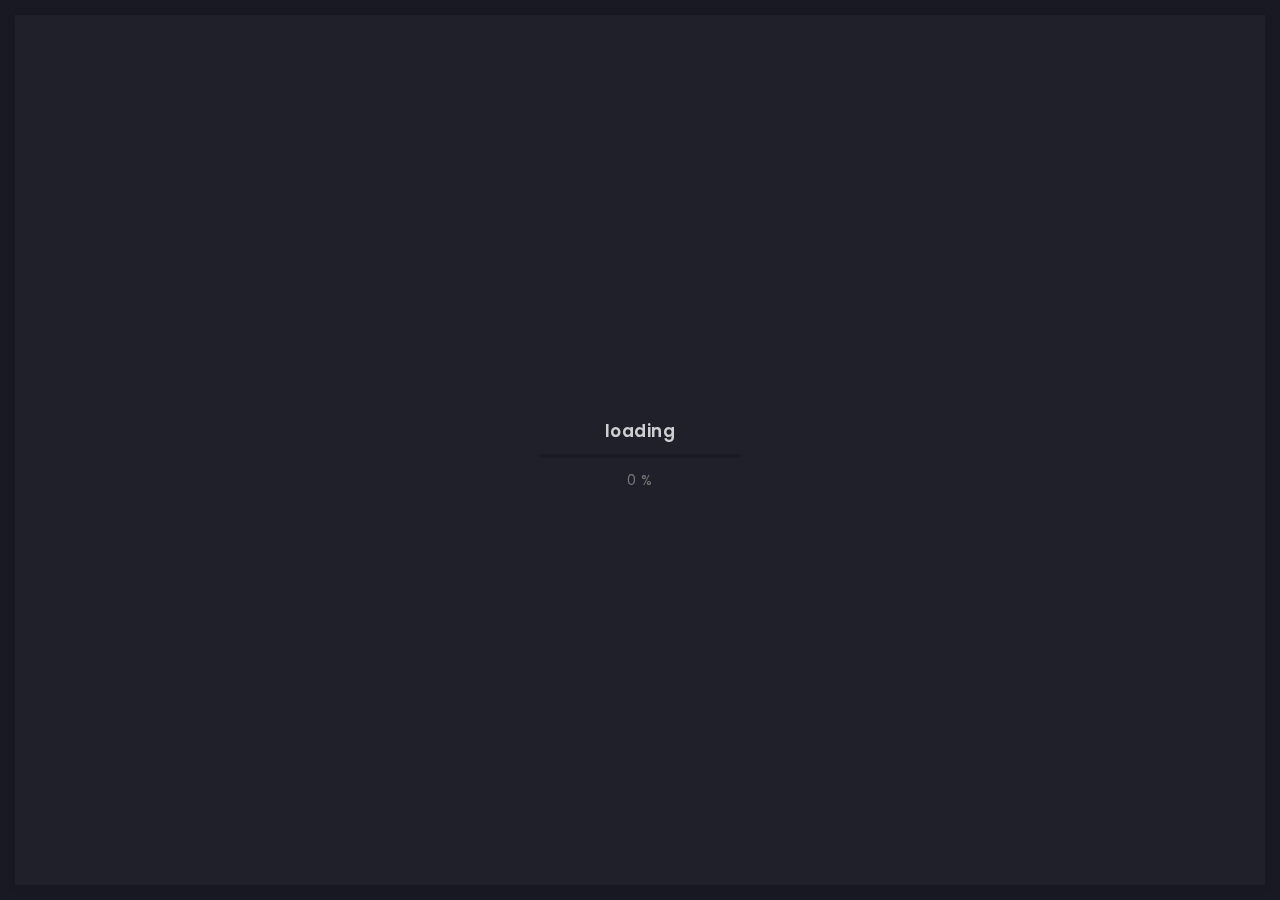
<file: creative.html>
<!doctype html>
<html lang="zxx">

<head>
  <!-- Required meta tags -->
  <meta charset="utf-8">
  <meta name="viewport" content="width=device-width, initial-scale=1, shrink-to-fit=no">
  <meta name="google-site-verification" content="t02ZH5Yw8AajUOQMlNHws4nkyh-yJ_KPfgKIemReWSs" />
  <meta name="description" content="Sushant is a creative and seasoned data strategist and scientist with 18+ years of proven record of driving technology, business, and public health goals through designing and implementing cutting-edge artificial intelligence-based solutions. Sushant earned two Ph.D. degrees..."/>
  <meta name="robots" content="max-snippet:-1, max-image-preview:large, max-video-preview:-1"/>
  <link rel="canonical" href="https://sushantsingh.com/" />
  <meta property="og:locale" content="en_US" />
  <meta property="og:type" content="website" />
  <meta property="og:title" content="Sushant Singh - Published Artificial Intelligence and Environmental Sustainability Scientist" />
  <meta property="og:description" content="Sushant is a creative and seasoned data strategist and scientist with 18+ years of proven record of driving technology, business, and public health goals through designing and implementing cutting-edge artificial intelligence-based solutions. Sushant earned two Ph.D. degrees..." />
  <meta property="og:url" content="https://sushantsingh.com/" />
  <meta property="og:site_name" content="Sushant Singh" />
  <meta name="twitter:card" content="summary_large_image" />
  <meta name="twitter:description" content="Sushant is a creative and seasoned data strategist and scientist with 18+ years of proven record of driving technology, business, and public health goals through designing and implementing cutting-edge artificial intelligence-based solutions. Sushant earned two Ph.D. degrees..." />
  <meta name="twitter:title" content="Sushant Singh - Published Artificial Intelligence and Environmental Sustainability Scientist" />
  <meta name="twitter:image" content="https://sushantsingh.com/img/face-1.jpg" />
  <!-- color of address bar in mobile browser -->
  <meta name="theme-color" content="#2B2B35">
  <!-- favicon  -->
  <link rel="shortcut icon" href="img/favicon.ico" type="image/x-icon">
  <!-- bootstrap css -->
  <link rel="stylesheet" href="css/plugins/bootstrap.min.css">
  <!-- font awesome css -->
  <link rel="stylesheet" href="css/plugins/font-awesome.min.css">
  <!-- swiper css -->
  <link rel="stylesheet" href="css/plugins/swiper.min.css">
  <!-- fancybox css -->
  <link rel="stylesheet" href="css/plugins/fancybox.min.css">
  <!-- main css -->
  <link rel="stylesheet" href="css/style.css">

  <title>Sushant Singh - Published Artificial Intelligence and Environmental Sustainability Scientist</title>
</head>

<body>

  <!-- app -->
  <div class="art-app">

    <!-- mobile top bar -->
    <div class="art-mobile-top-bar"></div>

    <!-- app wrapper -->
    <div class="art-app-wrapper">

      <!-- app container end -->
      <div class="art-app-container">

        <!-- info bar -->
        <div class="art-info-bar">

          <!-- menu bar frame -->
          <div class="art-info-bar-frame">

            <!-- info bar header -->
            <div class="art-info-bar-header">
              <!-- info bar button -->
              <a class="art-info-bar-btn" href="#.">
                <!-- icon -->
                <i class="fas fa-ellipsis-v"></i>
              </a>
              <!-- info bar button end -->
            </div>
            <!-- info bar header end -->

            <!-- info bar header -->
            <div class="art-header">
              <!-- avatar -->
              <div class="art-avatar">
                <a data-fancybox="avatar" href="img/face-1.jpg" class="art-avatar-curtain">
                  <img src="img/face-1.jpg" alt="avatar">
                  <i class="fas fa-expand"></i>
                </a>
                <!-- available -->
                <div class="art-lamp-light">
                  <!-- add class 'art-not-available' if not available-->
                  <div class="art-available-lamp"></div>
                </div>
              </div>
              <!-- avatar end -->
              <!-- name -->
              <h5 class="art-name mb-10"><a href="index.html">Sushant Singh</a></h5>
              <!-- post -->
              <div class="art-sm-text">भारतीय <br/> </div>
            </div>
            <!-- info bar header end -->

            <!-- scroll frame -->
            <div id="scrollbar2" class="art-scroll-frame">

              <!-- info bar about -->
              <div class="art-table p-15-15">
                <!-- about text -->
                <ul>
                  <!-- country -->
                  <li>
                    <h6>Residence:</h6><span>India</span>
                  </li>
                  <!-- city -->
                  <li>
                    <h6>City:</h6><span>Patna</span>
                  </li>
                </ul>
              </div>
              <!-- info bar about end -->

              <!-- divider -->
              <div class="art-ls-divider"></div>

              <!-- language skills -->
              <div class="art-lang-skills p-30-15">

                <!-- skill -->
                <div class="art-lang-skills-item">
                  <div id="circleprog1" class="art-cirkle-progress"></div>
                  <!-- title -->
                  <h6>Hindi</h6>
                </div>
                <!-- skill end -->

                <!-- skill -->
                <div class="art-lang-skills-item">
                  <div id="circleprog2" class="art-cirkle-progress"></div>
                  <!-- title -->
                  <h6>English</h6>
                </div>
                <!-- skill end -->

                <!-- skill -->
                <div class="art-lang-skills-item">
                  <div id="circleprog3" class="art-cirkle-progress"></div>
                  <!-- title -->
                  <h6>Bangla</h6>
                </div>
                <!-- skill end -->

              </div>
              <!-- language skills end -->

              <!-- divider -->
              <div class="art-ls-divider"></div>

              <!-- hard skills -->
              <div class="art-hard-skills p-30-15">

                <!-- skill -->
                <div class="art-hard-skills-item">
                  <div class="art-skill-heading">
                    <!-- title -->
                    <h6>Data Science</h6>
                  </div>
                  <!-- progressbar frame -->
                  <div class="art-line-progress">
                    <!-- progressbar -->
                    <div id="lineprog1"></div>
                  </div>
                  <!-- progressbar frame end -->
                </div>
                <!-- skill end -->

                <!-- skill -->
                <div class="art-hard-skills-item">
                  <div class="art-skill-heading">
                    <!-- title -->
                    <h6>Environmental Science</h6>
                  </div>
                  <!-- progressbar frame -->
                  <div class="art-line-progress">
                    <!-- progressbar -->
                    <div id="lineprog2"></div>
                  </div>
                  <!-- progressbar frame end -->
                </div>
                <!-- skill end -->

                <!-- skill -->
                <div class="art-hard-skills-item">
                  <div class="art-skill-heading">
                    <!-- title -->
                    <h6>Enivromental Sustainability</h6>
                  </div>
                  <!-- progressbar frame -->
                  <div class="art-line-progress">
                    <!-- progressbar -->
                    <div id="lineprog3"></div>
                  </div>
                  <!-- progressbar frame end -->
                </div>
                <!-- skill end -->

                <!-- skill -->
                <div class="art-hard-skills-item">
                  <div class="art-skill-heading">
                    <!-- title -->
                    <h6>GIS</h6>
                  </div>
                  <!-- progressbar frame -->
                  <div class="art-line-progress">
                    <!-- progressbar -->
                    <div id="lineprog4"></div>
                  </div>
                  <!-- progressbar frame end -->
                </div>
                <!-- skill end -->

                <!-- skill -->
                <div class="art-hard-skills-item">
                  <div class="art-skill-heading">
                    <!-- title -->
                    <h6>Statistics</h6>
                  </div>
                  <!-- progressbar frame -->
                  <div class="art-line-progress">
                    <!-- progressbar -->
                    <div id="lineprog5"></div>
                  </div>
                  <!-- progressbar frame end -->
                </div>
                <!-- skill end -->

              </div>
              <!-- language skills end -->

              <!-- divider -->
              <div class="art-ls-divider"></div>

              <!-- knowledge list -->
              <ul class="art-knowledge-list p-15-0">
                <!--Extra Skills-->
                <br/><h6>Extra Skills</h6>
                <!-- knowledge list -->
                <ul class="art-knowledge-list p-15-0">
                  <!-- list item -->
                  <li>Artificial Intelligence</li>
                  <!-- list item -->
                  <li>Machine learning</li>
                  <!-- list item -->
                  <li>Remote Sensing</li>
                  <!-- list item -->
                  <li>Cloud computing</li>
                  <!-- list item -->
                  <li>Visualization</li>
              </ul><br/>
              <!-- knowledge list end -->

              <!-- divider -->
              <!-- <div class="art-ls-divider"></div> -->

              <!-- links frame -->
              <!-- <div class="art-links-frame p-15-15"> -->

                <!-- download cv button -->
                <!-- <a href="#" class="art-link" download>Download cv <i class="fas fa-download"></i></a>
              </div> -->
              <!-- links frame end -->

            </div>
            <!-- scroll frame end -->

            <!-- sidebar social -->
            <div class="art-ls-social">
              <!-- social link -->
              <a href="https://www.linkedin.com/in/sushantsingh15/" target="_blank"><i class="fab fa-linkedin"></i></a>
              <!-- social link -->
              <a href="https://orcid.org/0000-0001-6065-6050" target="_blank"><i class="fab fa-orcid"></i></a>
              <!-- social link -->
              <a href="https://www.researchgate.net/profile/Sushant_Singh" target="_blank"><i class="fab fa-researchgate"></i></a>
              <!-- social link -->
              <a href="https://vidwan.inflibnet.ac.in/profile/132743" target="_blank"><i class="fas fa-lightbulb"></i></a>
              <!-- social link -->
              <a href="https://publons.com/author/1331426" target="_blank"><i class="fas fa-parking"></i></a>
              <!-- social link -->
              <a href="https://loop.frontiersin.org/people/893641/overview" target="_blank"><i class="far fa-circle"></i></a>
              <!-- social link -->
              <a href="https://sciprofiles.com/profile/sushantsingh" target="_blank"><i class="icon-scip"></i></a>
              <!-- social link -->
              <a href="https://www.scopus.com/authid/detail.uri?authorId=56175892600" target="_blank"><i class="icon-scop"></i></a>
            </div>
            <!-- sidebar social end -->

          </div>
          <!-- menu bar frame end -->

        </div>
        <!-- info bar end -->

        <!-- content -->
        <div class="art-content">

          <!-- curtain -->
          <div class="art-curtain"></div>

          <!-- top background -->
          <div class="art-top-bg" style="background-image: url(#)">
            <!-- overlay -->
            <div class="art-top-bg-overlay"></div>
            <!-- overlay end -->
          </div>
          <!-- top background end -->


          <!-- swup container -->
          <div class="transition-fade" id="swup">

            <!-- scroll frame -->
            <div id="scrollbar" class="art-scroll-frame">


              <!-- container -->
              <div class="container-fluid">

                <!-- row -->
                <div class="row p-30-0">

                  <!-- col -->
                  <div class="col-lg-12">

                    <!-- filter -->
                    <div class="art-filter mb-30">
                      <!-- filter link -->
                      <a href="#" data-filter="*" class="art-link art-current">All Works</a>
                      <!-- filter link -->
                      <a href="#" data-filter=".lectures" class="art-link">Presentation & Lectures</a>
                      <!-- filter link -->
                      <a href="#" data-filter=".writings" class="art-link">Writings</a>
                    </div>
                    <!-- filter end -->

                  </div>
                  <!-- col end -->

                  <div class="art-grid art-grid-2-col art-gallery">

                    <!-- grid item -->
                    <div class="art-grid-item lectures">
                      <!-- grid item frame -->
                      <a href="https://youtu.be/QYBVpeR6R-E" target="_blank" class="art-a art-portfolio-item-frame art-horizontal">
                        <!-- img -->
                        <img src="img/creative/1.jpg" alt="item">
                        <!-- zoom icon -->
                        <span class="art-item-hover"><i class="fas fa-expand"></i></span>
                      </a>
                      <!-- grid item frame end -->
                      <!-- description -->
                      <div class="art-item-description">
                        <!-- title -->
                        <h5 class="mb-15">2021</h5>
                        <div class="mb-15">Achieving the Sustainable Development Goals using Artificial Intelligence</div>
                        <!-- button -->
                        <a href="https://youtu.be/QYBVpeR6R-E" target="_blank" class="art-link art-color-link art-w-chevron">LECTURE LINK</a>
                      </div>
                      <!-- description end -->

                    </div>
                    <!-- grid item end -->

                    <!-- grid item -->
                    <div class="art-grid-item lectures">
                      <!-- grid item frame -->
                      <a href="https://youtu.be/G-h8TY82l5g" target="_blank" class="art-a art-portfolio-item-frame art-horizontal">
                        <!-- img -->
                        <img src="img/creative/1.jpg" alt="item">
                        <!-- zoom icon -->
                        <span class="art-item-hover"><i class="fas fa-expand"></i></span>
                      </a>
                      <!-- grid item frame end -->
                      <!-- description -->
                      <div class="art-item-description">
                        <!-- title -->
                        <h5 class="mb-15">2021</h5>
                        <div class="mb-15">Application of AI in Environmental Sustainability</div>
                        <!-- button -->
                        <a href="https://youtu.be/G-h8TY82l5g" target="_blank" class="art-link art-color-link art-w-chevron">LECTURE LINK</a>
                      </div>
                      <!-- description end -->

                    </div>
                    <!-- grid item end -->

                    <!-- grid item -->
                    <div class="art-grid-item lectures">
                      <!-- grid item frame -->
                      <a href="https://www.youtube.com/playlist?list=PLGR-MRcXdc2YK5g3QPfg6kS-w3Wh5NZkZ" target="_blank" class="art-a art-portfolio-item-frame art-horizontal">
                        <!-- img -->
                        <img src="img/creative/1.jpg" alt="item">
                        <!-- zoom icon -->
                        <span class="art-item-hover"><i class="fas fa-expand"></i></span>
                      </a>
                      <!-- grid item frame end -->
                      <!-- description -->
                      <div class="art-item-description">
                        <!-- title -->
                        <h5 class="mb-15">2020</h5>
                        <div class="mb-15">Machine Learning : Logistic Regression</div>
                        <!-- button -->
                        <a href="https://www.youtube.com/playlist?list=PLGR-MRcXdc2YK5g3QPfg6kS-w3Wh5NZkZ" target="_blank" class="art-link art-color-link art-w-chevron">LECTURE LINK</a>
                      </div>
                      <!-- description end -->

                    </div>
                    <!-- grid item end -->

                    <!-- grid item -->
                    <div class="art-grid-item writings">

                      <!-- grid item frame -->
                      <a  href="https://www.amazon.com/Masiha-Bane-Hindi-Rashmi-Singh-ebook/dp/B09NNQK5GH/ref=sr_1_7?crid=3W36RIYETRJAU&keywords=book%2C+sushant+singh&qid=1668362942&sprefix=book%2C+sushant+singh%2Caps%2C94&sr=8-7" target="_blank" class="art-a art-portfolio-item-frame art-horizontal">
                        <!-- img -->
                        <img src="img/creative/2.jpg" alt="item">
                        <!-- zoom icon -->
                        <span class="art-item-hover"><i class="fas fa-expand"></i></span>
                      </a>
                      <!-- grid item frame end -->
                      <!-- description -->
                      <div class="art-item-description">
                        <!-- title -->
                        <h5 class="mb-15">2021</h5>
                        <div class="mb-15">Masiha Bane Raho!! (Hindi Edition)</div>
                        <!-- button -->
                        <a href="https://www.amazon.com/Masiha-Bane-Hindi-Rashmi-Singh-ebook/dp/B09NNQK5GH/ref=sr_1_7?crid=3W36RIYETRJAU&keywords=book%2C+sushant+singh&qid=1668362942&sprefix=book%2C+sushant+singh%2Caps%2C94&sr=8-7" target="_blank" class="art-link art-color-link art-w-chevron">WRITING LINK</a>
                      </div>
                      <!-- description end -->

                    </div>
                    <!-- grid item end -->

                    <!-- grid item -->
                    <div class="art-grid-item writings">

                      <!-- grid item frame -->
                      <a  href="https://www.amazon.com/gp/product/B082QNZYRR/ref=dbs_a_def_rwt_bibl_vppi_i0" target="_blank" class="art-a art-portfolio-item-frame art-horizontal">
                        <!-- img -->
                        <img src="img/creative/2.jpg" alt="item">
                        <!-- zoom icon -->
                        <span class="art-item-hover"><i class="fas fa-expand"></i></span>
                      </a>
                      <!-- grid item frame end -->
                      <!-- description -->
                      <div class="art-item-description">
                        <!-- title -->
                        <h5 class="mb-15">2020</h5>
                        <div class="mb-15">सेंटिमेंटल बिहारी: बिखरता परिवार (Hindi Edition) </div>
                        <!-- button -->
                        <a href="https://www.amazon.com/gp/product/B082QNZYRR/ref=dbs_a_def_rwt_bibl_vppi_i0" target="_blank" class="art-link art-color-link art-w-chevron">WRITING LINK</a>
                      </div>
                      <!-- description end -->

                    </div>
                    <!-- grid item end -->

                    <!-- 
                    @@@@@@@@@@@@@@@@@@@@@@@@@@@@@@@@@@@@@@@@@@@@@@@@@@@@@
                    @@@                                               @@@
                    @@@             ADD NEW LINKS HERE                @@@
                    @@@                                               @@@
                    @@@@@@@@@@@@@@@@@@@@@@@@@@@@@@@@@@@@@@@@@@@@@@@@@@@@@ 
                  -->

                  </div>

                </div>
                <!-- row end -->

              </div>
              <!-- container end -->
              <br/><br/><br/><br/>
              <!-- container -->
              <div class="container-fluid">

              <!-- footer -->
                <footer>
                  <!-- copyright -->
                  <div>© 2023 Sushant Singh</div>
                </footer>
                <!-- footer end -->

              </div>
              <!-- container end -->

            </div>
            <!-- scroll frame end -->

          </div>
          <!-- swup container end -->

        </div>
        <!-- content end -->

        <!-- menu bar -->
        <div class="art-menu-bar">

          <!-- menu bar frame -->
          <div class="art-menu-bar-frame">

            <!-- menu bar header -->
            <div class="art-menu-bar-header">
              <!-- menu bar button -->
              <a class="art-menu-bar-btn" href="#.">
                <!-- icon -->
                <span></span>
              </a>
              <!-- menu bar button end -->
            </div>
            <!-- menu bar header end -->

            <!-- current page title -->
            <div class="art-current-page"></div>
            <!-- current page title end -->

            <!-- scroll frame -->
            <div class="art-scroll-frame">

              <!-- menu -->
              <nav id="swupMenu">
                <!-- menu list -->
                <ul class="main-menu">
                    <!-- menu item -->
                    <li class="menu-item"><a href="index.html">Home</a></li>
                    <!-- menu item -->
                    <li class="menu-item"><a href="publication.html">Publication</a></li>
                    <!-- menu item -->
                    <li class="menu-item"><a href="history.html">History</a></li>
                    <!-- menu item -->
                    <li class="menu-item current-menu-item"><a href="creative.html">Creative</a></li>
                    <!-- menu item -->
                    <li class="menu-item"><a href="contact.html">Contact</a></li>
                  </ul>
                <!-- menu list end -->
              </nav>
              <!-- menu end -->

            </div>
            <!-- scroll frame end -->

          </div>
          <!-- menu bar frame -->

        </div>
        <!-- menu bar end -->

      </div>
      <!-- app container end -->

    </div>
    <!-- app wrapper end -->

    <!-- preloader -->
    <div class="art-preloader">
      <!-- preloader content -->
      <div class="art-preloader-content">
        <!-- title -->
        <h4>loading</h4>
        <!-- progressbar -->
        <div id="preloader" class="art-preloader-load"></div>
      </div>
      <!-- preloader content end -->
    </div>
    <!-- preloader end -->

  </div>
  <!-- app end -->

  <!-- jquery js -->
  <script src="js/plugins/jquery.min.js"></script>
  <!-- anime js -->
  <script src="js/plugins/anime.min.js"></script>
  <!-- swiper js -->
  <script src="js/plugins/swiper.min.js"></script>
  <!-- progressbar js -->
  <script src="js/plugins/progressbar.min.js"></script>
  <!-- smooth scrollbar js -->
  <script src="js/plugins/smooth-scrollbar.min.js"></script>
  <!-- overscroll js -->
  <script src="js/plugins/overscroll.min.js"></script>
  <!-- typing js -->
  <script src="js/plugins/typing.min.js"></script>
  <!-- isotope js -->
  <script src="js/plugins/isotope.min.js"></script>
  <!-- fancybox js -->
  <script src="js/plugins/fancybox.min.js"></script>
  <!-- swup js -->
  <script src="js/plugins/swup.min.js"></script>

  <!-- main js -->
  <script src="js/main.js"></script>

</body>

</html>
</file>
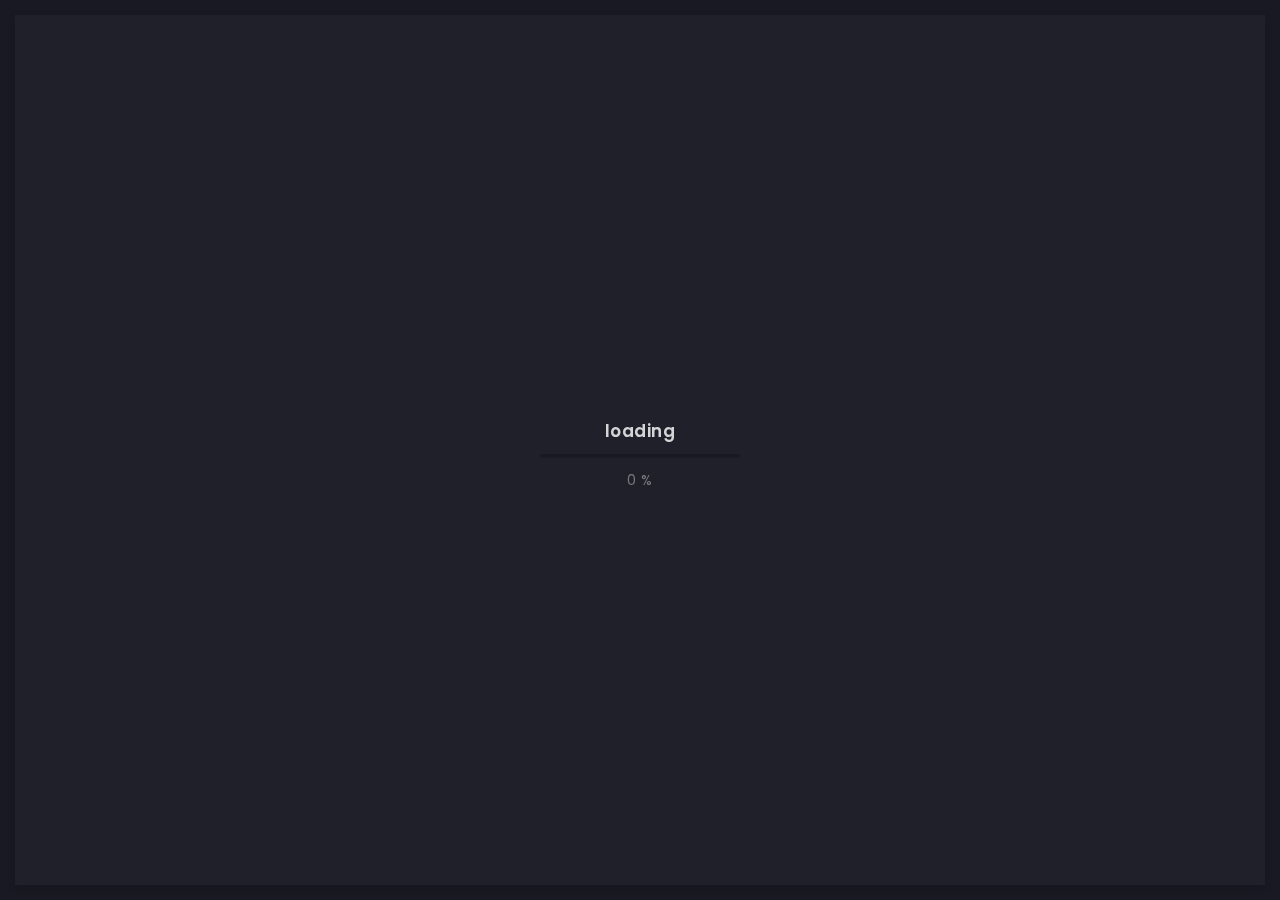
<file: history.html>
<!doctype html>
<html lang="zxx">

<head>
  <!-- Required meta tags -->
  <meta charset="utf-8">
  <meta name="viewport" content="width=device-width, initial-scale=1, shrink-to-fit=no">
  <meta name="google-site-verification" content="t02ZH5Yw8AajUOQMlNHws4nkyh-yJ_KPfgKIemReWSs" />
  <meta name="description" content="Sushant is a creative and seasoned data strategist and scientist with 18+ years of proven record of driving technology, business, and public health goals through designing and implementing cutting-edge artificial intelligence-based solutions. Sushant earned two Ph.D. degrees..."/>
  <meta name="robots" content="max-snippet:-1, max-image-preview:large, max-video-preview:-1"/>
  <link rel="canonical" href="https://sushantsingh.com/" />
  <meta property="og:locale" content="en_US" />
  <meta property="og:type" content="website" />
  <meta property="og:title" content="Sushant Singh - Published Artificial Intelligence and Environmental Sustainability Scientist" />
  <meta property="og:description" content="Sushant is a creative and seasoned data strategist and scientist with 18+ years of proven record of driving technology, business, and public health goals through designing and implementing cutting-edge artificial intelligence-based solutions. Sushant earned two Ph.D. degrees..." />
  <meta property="og:url" content="https://sushantsingh.com/" />
  <meta property="og:site_name" content="Sushant Singh" />
  <meta name="twitter:card" content="summary_large_image" />
  <meta name="twitter:description" content="Sushant is a creative and seasoned data strategist and scientist with 18+ years of proven record of driving technology, business, and public health goals through designing and implementing cutting-edge artificial intelligence-based solutions. Sushant earned two Ph.D. degrees..." />
  <meta name="twitter:title" content="Sushant Singh - Published Artificial Intelligence and Environmental Sustainability Scientist" />
  <meta name="twitter:image" content="https://sushantsingh.com/img/face-1.jpg" />
  <!-- color of address bar in mobile browser -->
  <meta name="theme-color" content="#2B2B35">
  <!-- favicon  -->
  <link rel="shortcut icon" href="img/favicon.ico" type="image/x-icon">
  <!-- bootstrap css -->
  <link rel="stylesheet" href="css/plugins/bootstrap.min.css">
  <!-- font awesome css -->
  <link rel="stylesheet" href="css/plugins/font-awesome.min.css">
  <!-- swiper css -->
  <link rel="stylesheet" href="css/plugins/swiper.min.css">
  <!-- fancybox css -->
  <link rel="stylesheet" href="css/plugins/fancybox.min.css">
  <!-- main css -->
  <link rel="stylesheet" href="css/style.css">

  <title>Sushant Singh - Published Artificial Intelligence and Environmental Sustainability Scientist</title>
</head>

<body>

  <!-- app -->
  <div class="art-app">

    <!-- mobile top bar -->
    <div class="art-mobile-top-bar"></div>

    <!-- app wrapper -->
    <div class="art-app-wrapper">

      <!-- app container end -->
      <div class="art-app-container">

        <!-- info bar -->
        <div class="art-info-bar">

          <!-- menu bar frame -->
          <div class="art-info-bar-frame">

            <!-- info bar header -->
            <div class="art-info-bar-header">
              <!-- info bar button -->
              <a class="art-info-bar-btn" href="#.">
                <!-- icon -->
                <i class="fas fa-ellipsis-v"></i>
              </a>
              <!-- info bar button end -->
            </div>
            <!-- info bar header end -->

            <!-- info bar header -->
            <div class="art-header">
              <!-- avatar -->
              <div class="art-avatar">
                <a data-fancybox="avatar" href="img/face-1.jpg" class="art-avatar-curtain">
                  <img src="img/face-1.jpg" alt="avatar">
                  <i class="fas fa-expand"></i>
                </a>
                <!-- available -->
                <div class="art-lamp-light">
                  <!-- add class 'art-not-available' if not available-->
                  <div class="art-available-lamp"></div>
                </div>
              </div>
              <!-- avatar end -->
              <!-- name -->
              <h5 class="art-name mb-10"><a href="index.html">Sushant Singh</a></h5>
              <!-- post -->
              <div class="art-sm-text">भारतीय <br/> </div>
            </div>
            <!-- info bar header end -->

            <!-- scroll frame -->
            <div id="scrollbar2" class="art-scroll-frame">

              <!-- info bar about -->
              <div class="art-table p-15-15">
                <!-- about text -->
                <ul>
                  <!-- country -->
                  <li>
                    <h6>Residence:</h6><span>India</span>
                  </li>
                  <!-- city -->
                  <li>
                    <h6>City:</h6><span>Patna</span>
                  </li>
                </ul>
              </div>
              <!-- info bar about end -->

              <!-- divider -->
              <div class="art-ls-divider"></div>

              <!-- language skills -->
              <div class="art-lang-skills p-30-15">

                <!-- skill -->
                <div class="art-lang-skills-item">
                  <div id="circleprog1" class="art-cirkle-progress"></div>
                  <!-- title -->
                  <h6>Hindi</h6>
                </div>
                <!-- skill end -->

                <!-- skill -->
                <div class="art-lang-skills-item">
                  <div id="circleprog2" class="art-cirkle-progress"></div>
                  <!-- title -->
                  <h6>English</h6>
                </div>
                <!-- skill end -->

                <!-- skill -->
                <div class="art-lang-skills-item">
                  <div id="circleprog3" class="art-cirkle-progress"></div>
                  <!-- title -->
                  <h6>Bangla</h6>
                </div>
                <!-- skill end -->

              </div>
              <!-- language skills end -->

              <!-- divider -->
              <div class="art-ls-divider"></div>

              <!-- hard skills -->
              <div class="art-hard-skills p-30-15">

                <!-- skill -->
                <div class="art-hard-skills-item">
                  <div class="art-skill-heading">
                    <!-- title -->
                    <h6>Data Science</h6>
                  </div>
                  <!-- progressbar frame -->
                  <div class="art-line-progress">
                    <!-- progressbar -->
                    <div id="lineprog1"></div>
                  </div>
                  <!-- progressbar frame end -->
                </div>
                <!-- skill end -->

                <!-- skill -->
                <div class="art-hard-skills-item">
                  <div class="art-skill-heading">
                    <!-- title -->
                    <h6>Environmental Science</h6>
                  </div>
                  <!-- progressbar frame -->
                  <div class="art-line-progress">
                    <!-- progressbar -->
                    <div id="lineprog2"></div>
                  </div>
                  <!-- progressbar frame end -->
                </div>
                <!-- skill end -->

                <!-- skill -->
                <div class="art-hard-skills-item">
                  <div class="art-skill-heading">
                    <!-- title -->
                    <h6>Enivromental Sustainability</h6>
                  </div>
                  <!-- progressbar frame -->
                  <div class="art-line-progress">
                    <!-- progressbar -->
                    <div id="lineprog3"></div>
                  </div>
                  <!-- progressbar frame end -->
                </div>
                <!-- skill end -->

                <!-- skill -->
                <div class="art-hard-skills-item">
                  <div class="art-skill-heading">
                    <!-- title -->
                    <h6>GIS</h6>
                  </div>
                  <!-- progressbar frame -->
                  <div class="art-line-progress">
                    <!-- progressbar -->
                    <div id="lineprog4"></div>
                  </div>
                  <!-- progressbar frame end -->
                </div>
                <!-- skill end -->

                <!-- skill -->
                <div class="art-hard-skills-item">
                  <div class="art-skill-heading">
                    <!-- title -->
                    <h6>Statistics</h6>
                  </div>
                  <!-- progressbar frame -->
                  <div class="art-line-progress">
                    <!-- progressbar -->
                    <div id="lineprog5"></div>
                  </div>
                  <!-- progressbar frame end -->
                </div>
                <!-- skill end -->

              </div>
              <!-- language skills end -->

              <!-- divider -->
              <div class="art-ls-divider"></div>

              <!-- knowledge list -->
              <ul class="art-knowledge-list p-15-0">
                <!--Extra Skills-->
                <br/><h6>Extra Skills</h6>
                <!-- knowledge list -->
                <ul class="art-knowledge-list p-15-0">
                  <!-- list item -->
                  <li>Artificial Intelligence</li>
                  <!-- list item -->
                  <li>Machine learning</li>
                  <!-- list item -->
                  <li>Remote Sensing</li>
                  <!-- list item -->
                  <li>Cloud computing</li>
                  <!-- list item -->
                  <li>Visualization</li>
              </ul><br/>
              <!-- knowledge list end -->

              <!-- divider -->
              <!-- <div class="art-ls-divider"></div> -->

              <!-- links frame -->
              <!-- <div class="art-links-frame p-15-15"> -->

                <!-- download cv button -->
                <!-- <a href="#" class="art-link" download>Download cv <i class="fas fa-download"></i></a>

              </div> -->
              <!-- links frame end -->

            </div>
            <!-- scroll frame end -->

            <!-- sidebar social -->
            <div class="art-ls-social">
              <!-- social link -->
              <a href="https://www.linkedin.com/in/sushantsingh15/" target="_blank"><i class="fab fa-linkedin"></i></a>
              <!-- social link -->
              <a href="https://orcid.org/0000-0001-6065-6050" target="_blank"><i class="fab fa-orcid"></i></a>
              <!-- social link -->
              <a href="https://www.researchgate.net/profile/Sushant_Singh" target="_blank"><i class="fab fa-researchgate"></i></a>
              <!-- social link -->
              <a href="https://vidwan.inflibnet.ac.in/profile/132743" target="_blank"><i class="fas fa-lightbulb"></i></a>
              <!-- social link -->
              <a href="https://www.webofscience.com/wos/author/record/G-5007-2015" target="_blank"><i class="icon-publons"></i></a>
              <!-- social link -->
              <a href="https://loop.frontiersin.org/people/893641/overview" target="_blank"><i class="far fa-circle"></i></a>
              <!-- social link -->
              <a href="https://sciprofiles.com/profile/sushantsingh" target="_blank"><i class="icon-scip"></i></a>
              <!-- social link -->
              <a href="https://www.scopus.com/authid/detail.uri?authorId=56175892600" target="_blank"><i class="icon-scop"></i></a>
            </div>
            <!-- sidebar social end -->

          </div>
          <!-- menu bar frame end -->

        </div>
        <!-- info bar end -->

        <!-- content -->
        <div class="art-content">

          <!-- curtain -->
          <div class="art-curtain"></div>

          <!-- top background -->
          <div class="art-top-bg" style="background-image: url(#)">
            <!-- overlay -->
            <div class="art-top-bg-overlay"></div>
            <!-- overlay end -->
          </div>
          <!-- top background end -->


          <!-- swup container -->
          <div class="transition-fade" id="swup">

            <!-- scroll frame -->
            <div id="scrollbar" class="art-scroll-frame">

              <!-- container -->
              <div class="container-fluid">

                <!-- row -->
                <div class="row p-30-0">

                  <!-- col -->
                  <div class="col-lg-6">

                    <!-- section title -->
                    <div class="art-section-title">
                      <!-- title frame -->
                      <div class="art-title-frame">
                        <!-- title -->
                        <h4>Education</h4>
                      </div>
                      <!-- title frame end -->
                    </div>
                    <!-- section title end -->

                    <!-- timeline -->
                    <div class="art-timeline art-gallery">

                    <!--
                    @@@@@@@@@@@@@@@@@@@@@@@@@@@@@@@@@@@@@@@@@
                    @@@                                   @@@
                    @@@     ADD NEW EDUCATION EXPERIENCE  @@@
                    @@@                                   @@@
                    @@@@@@@@@@@@@@@@@@@@@@@@@@@@@@@@@@@@@@@@@
                    -->
                      <div class="art-timeline-item">
                        <div class="art-timeline-mark-light"></div>
                        <div class="art-timeline-mark"></div>

                        <div class="art-a art-timeline-content">
                          <div class="art-card-header">
                            <div class="art-left-side">
                              <h5>Swiss School of Business and Management</h5>
                              <div class="art-el-suptitle mb-15">DBA.</div>
                            </div>
                            <div class="art-right-side">
                              <span class="art-date">2025</span>
                            </div>
                          </div>

                          <p>Swiss School of Business and Management, Geneva, Switzerland, 2025</p>
                        </div>
                      </div>

                      <div class="art-timeline-item">
                        <div class="art-timeline-mark-light"></div>
                        <div class="art-timeline-mark"></div>

                        <div class="art-a art-timeline-content">
                          <div class="art-card-header">
                            <div class="art-left-side">
                              <h5>Montclair State University</h5>
                              <div class="art-el-suptitle mb-15">Ph.D.</div>
                            </div>
                            <div class="art-right-side">
                              <span class="art-date">2015</span>
                            </div>
                          </div>

                          <p>Department of Earth and Environmental Studies, Montclair State University, NJ, 2015<br/> Dissertation: Assessing and mapping vulnerability and risk perceptions to groundwater arsenic<br/> contamination: Towards developing sustainable arsenic mitigation models</p>
                        </div>
                      </div>

                      <div class="art-timeline-item">
                        <div class="art-timeline-mark-light"></div>
                        <div class="art-timeline-mark"></div>

                        <div class="art-a art-timeline-content">
                          <div class="art-card-header">
                            <div class="art-left-side">
                              <h5>Magadh University</h5>
                              <div class="art-el-suptitle mb-15">Ph.D.</div>
                            </div>
                            <div class="art-right-side">
                              <span class="art-date">2010</span>
                            </div>
                          </div>
                          <div>Department of Environment and Water Management, Magadh University, Bihar, 2010<br/>Dissertation: Study of arsenic contamination in the food chain-transfer of arsenic into food materials through groundwater irrigation</div>
                        </div>
                      </div>

                      <div class="art-timeline-item">
                        <div class="art-timeline-mark-light"></div>
                        <div class="art-timeline-mark"></div>

                        <div class="art-a art-timeline-content">
                          <div class="art-card-header">
                            <div class="art-left-side">
                              <h5>Magadh University</h5>
                              <div class="art-el-suptitle mb-15">M. S.</div>
                            </div>
                            <div class="art-right-side">
                              <span class="art-date">2003</span>
                            </div>
                          </div>
                          <p>Department of Environmental Science, Magadh University, Bihar, 2003<br/>Dissertation: Performance evaluation of different methods of composting</p>
                        </div>

                      </div>

                      <div class="art-timeline-item">
                        <div class="art-timeline-mark-light"></div>
                        <div class="art-timeline-mark"></div>

                        <div class="art-a art-timeline-content">
                          <div class="art-card-header">
                            <div class="art-left-side">
                              <h5>Bhupendra Narayan Mandal University</h5>
                              <div class="art-el-suptitle mb-15">B.S.</div>
                            </div>
                            <div class="art-right-side">
                              <span class="art-date">1997</span>
                            </div>
                          </div>
                          <p>Department of Botany, Bhupendra Narayan Mandal University, Bihar, 1997</p>
                        </div>

                      </div>

                    </div>
                    <!-- timeline end -->

                  </div>
                  <div class="col-lg-6">

                    <!-- section title -->
                    <div class="art-section-title">
                      <!-- title frame -->
                      <div class="art-title-frame">
                        <!-- title -->
                        <h4>Work History</h4>
                      </div>
                      <!-- title frame end -->
                    </div>
                    <!-- section title end -->

                    <!-- timeline -->
                    <div class="art-timeline">

                    <!--
                    @@@@@@@@@@@@@@@@@@@@@@@@@@@@@@@@@@@@@@@@@
                    @@@                                   @@@
                    @@@     ADD NEW JOB EXPERIENCE        @@@
                    @@@                                   @@@
                    @@@@@@@@@@@@@@@@@@@@@@@@@@@@@@@@@@@@@@@@@
                    -->

                      <div class="art-timeline-item">
                        <div class="art-timeline-mark-light"></div>
                        <div class="art-timeline-mark"></div>


                        <div class="art-a art-timeline-content">
                          <div class="art-card-header">
                            <div class="art-left-side">
                              <h5>Virtusa</h5>
                              <div class="art-el-suptitle mb-15"><h7>Associate Director of Technology<br/>Architect/Head of AI Competency<br/> Data Scientist : AUG 2016 - APR 2020</h7></div>
                            </div>
                            <div class="art-right-side">
                              <span class="art-date">AUG 2016 - Present</span>
                            </div>
                          </div>
                          <p>I lead critical Big Data analysis, mapping, and visualization initiatives with significant financial and security impacts for large clients. I establish, supervise, train, and mentor data analytics teams. Additionally, I build frameworks, models, algorithms, and databases, including state-of-the-art tools for dashboard automation and geospatial mapping, for applications in fraud detection and prediction and consumer spending behavior. I also manage internal and client stakeholder collaboration and provide reports and recommendations to C-level leadership.</p>
                        </div>
                      </div>

                      <div class="art-timeline-item">
                        <div class="art-timeline-mark-light"></div>
                        <div class="art-timeline-mark"></div>


                        <div class="art-a art-timeline-content">
                          <div class="art-card-header">
                            <div class="art-left-side">
                              <h5>First Data Corporation</h5>
                              <div class="art-el-suptitle mb-15">Data scientist</div>
                            </div>
                            <div class="art-right-side">
                              <span class="art-date">SEPT 2015 - SEPT 2016</span>
                            </div>
                          </div>
                          <p>Worked as a Data Scientist for FDC(Client).<br/>I helmed a Big Data and geospatial analytics and mapping initiative on credit card usage. I established and managed an offshore data analytics team. I also architected a Big Data analytics platform with 80 billion records utilizing Hadoop and Vertica. Additionally, I developed cohort analysis algorithms and wrote custom queries using SQL and Hive for complex data cleaning and analysis and automated coverage dashboards. Further, I conducted descriptive and inferential analytics of credit card transactions as well as spend trend and event-based analytics.</p>
                        </div>
                      </div>

                      <div class="art-timeline-item">
                        <div class="art-timeline-mark-light"></div>
                        <div class="art-timeline-mark"></div>

                        <div class="art-a art-timeline-content">
                          <div class="art-card-header">
                            <div class="art-left-side">
                              <h5>Cygnus Professionals INC.</h5>
                              <div class="art-el-suptitle mb-15">Faculty, Data Analytics and Science</div>
                            </div>
                            <div class="art-right-side">
                              <span class="art-date">DEC 2015 - DEC 2016</span>
                            </div>
                          </div>
                          <p>I taught courses on Decision Science for future Data Scientists, to include data preparation and cleaning; univariate, bivariate, and multivariate regression; linear regression model; generalized linear regression model; principal component analysis; BI and visualization using Tableau, Excel, R, and ArcGIS; and dashboard creation.</p>
                        </div>
                      </div>

                      <div class="art-timeline-item">
                        <div class="art-timeline-mark-light"></div>
                        <div class="art-timeline-mark"></div>

                        <div class="art-a art-timeline-content">
                          <div class="art-card-header">
                            <div class="art-left-side">
                              <h5>Group for the Protection, Study, and Monitoring of the Environment (GPSME)</h5>
                              <div class="art-el-suptitle mb-15">Senior Environmental Scientist (Environmental Health and Management)</div>
                            </div>
                            <div class="art-right-side">
                              <span class="art-date">JUL 2014 - AUG 2015</span>
                            </div>
                          </div>
                          <p>I led a study entitled “Assessing willingness to pay for improved solid waste management in the Dominican Republic.” I analyzed and synthesized data from primary research, reviewed literature, and identified historical trends. Additionally, I produced descriptive results with data visualizations using analytical tools including IBM SPSS, SAS JMP, Stata, and ArcGIS.</p>
                        </div>
                      </div>

                      <div class="art-timeline-item">
                        <div class="art-timeline-mark-light"></div>
                        <div class="art-timeline-mark"></div>


                        <div class="art-a art-timeline-content">
                          <div class="art-card-header">
                            <div class="art-left-side">
                              <h5>Montclair State University</h5>
                              <div class="art-el-suptitle mb-15"><h7>Research Associate : SEP 2014 – MAR 2015<br/>Sustainability Coordinator : JUL 2014 – SEP 2014<br/>Teaching Assistant, Department of Earth and Environmental Science : SEP 2013 – JUN 2014</h7></div>
                            </div>
                            <div class="art-right-side">
                              <span class="art-date">SEPT 2013 - JUN 2014</span>
                            </div>
                          </div>
                          <p>Worked on a United States Department of Agriculture sponsored project “Socioeconomic Impact of Forest Biomass-Based Bioenergy Project”. Geospatially analyzed the impact development of forest biomass energy markets on the persistent poverty and minority dominated counties in the southern region of the US.</p>
                        </div>
                      </div>

                      <div class="art-timeline-item">
                        <div class="art-timeline-mark-light"></div>
                        <div class="art-timeline-mark"></div>


                        <div class="art-a art-timeline-content">
                          <div class="art-card-header">
                            <div class="art-left-side">
                              <h5>Department of Environment and Water Management, A.N.College, Patna (India)</h5>
                              <div class="art-el-suptitle mb-15"><h7>Adjunct Professor</h7></div>
                            </div>
                            <div class="art-right-side">
                              <span class="art-date">JUL 2013 - AUG 2013</span>
                            </div>
                          </div>
                          <p>Taught two courses to MS and Ph.D. students of Water Sciences and Management and Environmental Sciences respectively.</p>
                        </div>
                      </div>

                      <div class="art-timeline-item">
                        <div class="art-timeline-mark-light"></div>
                        <div class="art-timeline-mark"></div>


                        <div class="art-a art-timeline-content">
                          <div class="art-card-header">
                            <div class="art-left-side">
                              <h5>Group for the Protection Study and Monitoring of the Environment (GPSME)</h5>
                              <div class="art-el-suptitle mb-15"><h7>Senior Environmental Scientist</h7></div>
                            </div>
                            <div class="art-right-side">
                              <span class="art-date">JUL 2013 - AUG 2013</span>
                            </div>
                          </div>
                          <p>Global Partnership:<br/>
                            • Signed an MoU with one of the leading institutions on Sustainable Development in India, “Indian Institute of Sustainable Development (IISD), A not-for-profit, public trust, New Delhi, India.
                            Project(s):<br/>
                            • Executed a pilot project, “Assessment of Government Sponsored Education Programs in India: Awareness, Accessibility, and Benefits</p>
                        </div>
                      </div>

                      <div class="art-timeline-item">
                        <div class="art-timeline-mark-light"></div>
                        <div class="art-timeline-mark"></div>


                        <div class="art-a art-timeline-content">
                          <div class="art-card-header">
                            <div class="art-left-side">
                              <h5>Montclair State University</h5>
                              <div class="art-el-suptitle mb-15"><h7>Graduate Assistant : SEP 2012 - JUN 2013<br/>Student Assistant : JUL 2012 - AUG 2012<br/>Doctoral Assistant : SEP 2011 - JUN 2012<br/>Student Assistant : JUN 2011 - AUG 2011<br/>Doctoral Assistant : SEP 2010 - JUN 2011</h7></div>
                            </div>
                            <div class="art-right-side">
                              <span class="art-date">SEPT 2010 - JUN 2013</span>
                            </div>
                          </div>
                          <p>Worked on a National Science Foundation-funded project "Island Historical Ecology: Socionatural Landscapes across the Caribbean Sea"</p>
                        </div>
                      </div>

                      <div class="art-timeline-item">
                        <div class="art-timeline-mark-light"></div>
                        <div class="art-timeline-mark"></div>


                        <div class="art-a art-timeline-content">
                          <div class="art-card-header">
                            <div class="art-left-side">
                              <h5>A.N.College, Patna, Magadh University</h5>
                              <div class="art-el-suptitle mb-15"><h7>Adjunct Professor</h7></div>
                            </div>
                            <div class="art-right-side">
                              <span class="art-date">JUL 2003 - JUN 2010</span>
                            </div>
                          </div>
                          <p>Lecture: To undergraduate and post graduate students, on global environmental problems, water and environmental sanitation, air pollution, waste management, climate change mitigation and sustainable development.<br/>Laboratory: Imparted training on environmental instrumentation (UV-VIS Spectrophotometer, Flame Photometer, High Volume Air Monitoring Sampler, pH meter, Turbidity meter, Conductivity meter, etc.) to students of water management, environmental sciences, and biotechnology.</p>
                        </div>
                      </div>

                      <div class="art-timeline-item">
                        <div class="art-timeline-mark-light"></div>
                        <div class="art-timeline-mark"></div>


                        <div class="art-a art-timeline-content">
                          <div class="art-card-header">
                            <div class="art-left-side">
                              <h5>Japan International Cooperation Agency (JICA)</h5>
                              <div class="art-el-suptitle mb-15"><h7>Assistant Pollution Control Expert</h7></div>
                            </div>
                            <div class="art-right-side">
                              <span class="art-date">AUG 2007 - SEP 2007</span>
                            </div>
                          </div>
                          <p>I participated as the second lead for a study entitled “The Feasibility Study on The Development of Dedicated Multimodal High Axle Load Freight Corridor with Computerized Control for Delhi-Mumbai and Delhi-Howrah in India.” I monitored findings and prepared a detailed scientific report.</p>
                        </div>
                      </div>

                      <div class="art-timeline-item">
                        <div class="art-timeline-mark-light"></div>
                        <div class="art-timeline-mark"></div>


                        <div class="art-a art-timeline-content">
                          <div class="art-card-header">
                            <div class="art-left-side">
                              <h5>UNICEF/Bihar education Project Council, Government Of Bihar, India</h5>
                              <div class="art-el-suptitle mb-15"><h7>School Sanitation and Hygiene Education (SSHE) Coordinator</h7></div>
                            </div>
                            <div class="art-right-side">
                              <span class="art-date">NOV 2005 - MAY 2007</span>
                            </div>
                          </div>
                          <p>I developed strategies to institute the SSHE program in more than 5,000 schools in Bihar, India in coordination with state and district agencies for sanitation, health, engineering, and public relations as well as UNICEF and several NGOs. I managed a $200,000 (USD) budget to facilitate construction of more than 1,000 toilets in schools. I also established data collection methods for information on education, sanitation, health, and hygiene of students and instructors. Additionally, I built an online data reporting and monitoring system to support ongoing implementations and improvements, including updates to the online portal of India’s Department of Drinking Water and Sanitation. I designed and prepared reports for review meetings and updates as well as program evaluation and impact assessments. I also created training modules and materials for teachers and students and shared best practices with local communities.</p>
                        </div>
                      </div>

                      <div class="art-timeline-item">
                        <div class="art-timeline-mark-light"></div>
                        <div class="art-timeline-mark"></div>


                        <div class="art-a art-timeline-content">
                          <div class="art-card-header">
                            <div class="art-left-side">
                              <h5>A.N. College</h5>
                              <div class="art-el-suptitle mb-15"><h7>Project Group Leader, Department of Environment and Water Management</h7></div>
                            </div>
                            <div class="art-right-side">
                              <span class="art-date">NOV 2004 - OCT 2005</span>
                            </div>
                          </div>
                          <p>I collaborated on UNICEF’s flagship project “Assessing and Mapping Groundwater Arsenic Contamination of Bihar, India,” leading a team of 16 in testing public hand pumps for contamination in more than 50 villages throughout Bihar, India. I developed the project proposal under the supervision of the Principal Investigator. I also created a state-level data repository, established laboratories at the district level, and trained engineers. Additionally, I devised quantitative and qualitative data collection formats and household surveys. I created and standardized analytical methods and chemical inventory. I also marked tested sources, prepared field maps, and educated local communities on arsenic contamination and safety.</p>
                        </div>
                      </div>

                      <div class="art-timeline-item">
                        <div class="art-timeline-mark-light"></div>
                        <div class="art-timeline-mark"></div>

                        <div class="art-a art-timeline-content">
                          <div class="art-card-header">
                            <div class="art-left-side">
                              <h5>Center for Integrated Development (CIDEV)</h5>
                              <div class="art-el-suptitle mb-15">Assistant Project Coordinator (Natural Resources Management)</div>
                            </div>
                            <div class="art-right-side">
                              <span class="art-date">MAR 2001 - JUL 2003</span>
                            </div>
                          </div>
                          <p>I collaborated with field staff on natural resource and waste management projects, administering surveys on environment and sanitation. I also trained local professionals and communities on water quality, sanitation, and vermicomposting.</p>
                        </div>
                      </div>

                    </div>
                    <!-- timeline end -->

                  </div>
                  <!-- col end -->

                </div>
                <!-- row end -->

              </div>
              <!-- container end -->

              <!-- container -->
              <!-- container -->
              <div class="container-fluid">

              <!-- footer -->
            <footer>
              <!-- copyright -->
            <div>© 2023 Sushant Singh</div>
            </footer>
            <!-- footer end -->

        </div>
        <!-- container end -->

        </div>
      <!-- scroll frame end -->

              </div>
        <!-- swup container end -->

        </div>
        <!-- content end -->

        <!-- menu bar -->
        <div class="art-menu-bar">

        <!-- menu bar frame -->
        <div class="art-menu-bar-frame">

        <!-- menu bar header -->
        <div class="art-menu-bar-header">
        <!-- menu bar button -->
        <a class="art-menu-bar-btn" href="#.">
          <!-- icon -->
          <span></span>
        </a>
        <!-- menu bar button end -->
        </div>
        <!-- menu bar header end -->

        <!-- current page title -->
        <div class="art-current-page"></div>
        <!-- current page title end -->

        <!-- scroll frame -->
        <div class="art-scroll-frame">

        <!-- menu -->
        <nav id="swupMenu">
          <!-- menu list -->
          <ul class="main-menu">
            <!-- menu item -->
            <ul class="main-menu">
                    <!-- menu item -->
                    <li class="menu-item"><a href="index.html">Home</a></li>
                    <!-- menu item -->
                    <li class="menu-item"><a href="publication.html">Publication</a></li>
                    <!-- menu item -->
                    <li class="menu-item current-menu-item"><a href="history.html">History</a></li>
                    <!-- menu item -->
                    <li class="menu-item"><a href="creative.html">Creative</a></li>
                    <!-- menu item -->
                    <li class="menu-item"><a href="contact.html">Contact</a></li>
                  </ul>
          <!-- menu list end -->
        </nav>
        <!-- menu end -->

        </div>
        <!-- scroll frame end -->

        </div>
        <!-- menu bar frame -->

        </div>
        <!-- menu bar end -->

        </div>
        <!-- app container end -->

        </div>
        <!-- app wrapper end -->

        <!-- preloader -->
        <div class="art-preloader">
        <!-- preloader content -->
        <div class="art-preloader-content">
        <!-- title -->
        <h4>loading</h4>
        <!-- progressbar -->
        <div id="preloader" class="art-preloader-load"></div>
        </div>
        <!-- preloader content end -->
        </div>
        <!-- preloader end -->

        </div>
        <!-- app end -->

        <!-- jquery js -->
        <script src="js/plugins/jquery.min.js"></script>
        <!-- anime js -->
        <script src="js/plugins/anime.min.js"></script>
        <!-- swiper js -->
        <script src="js/plugins/swiper.min.js"></script>
        <!-- progressbar js -->
        <script src="js/plugins/progressbar.min.js"></script>
        <!-- smooth scrollbar js -->
        <script src="js/plugins/smooth-scrollbar.min.js"></script>
        <!-- overscroll js -->
        <script src="js/plugins/overscroll.min.js"></script>
        <!-- typing js -->
        <script src="js/plugins/typing.min.js"></script>
        <!-- isotope js -->
        <script src="js/plugins/isotope.min.js"></script>
        <!-- fancybox js -->
        <script src="js/plugins/fancybox.min.js"></script>
        <!-- swup js -->
        <script src="js/plugins/swup.min.js"></script>

        <!-- main js -->
        <script src="js/main.js"></script>

        </body>

        </html>
</file>
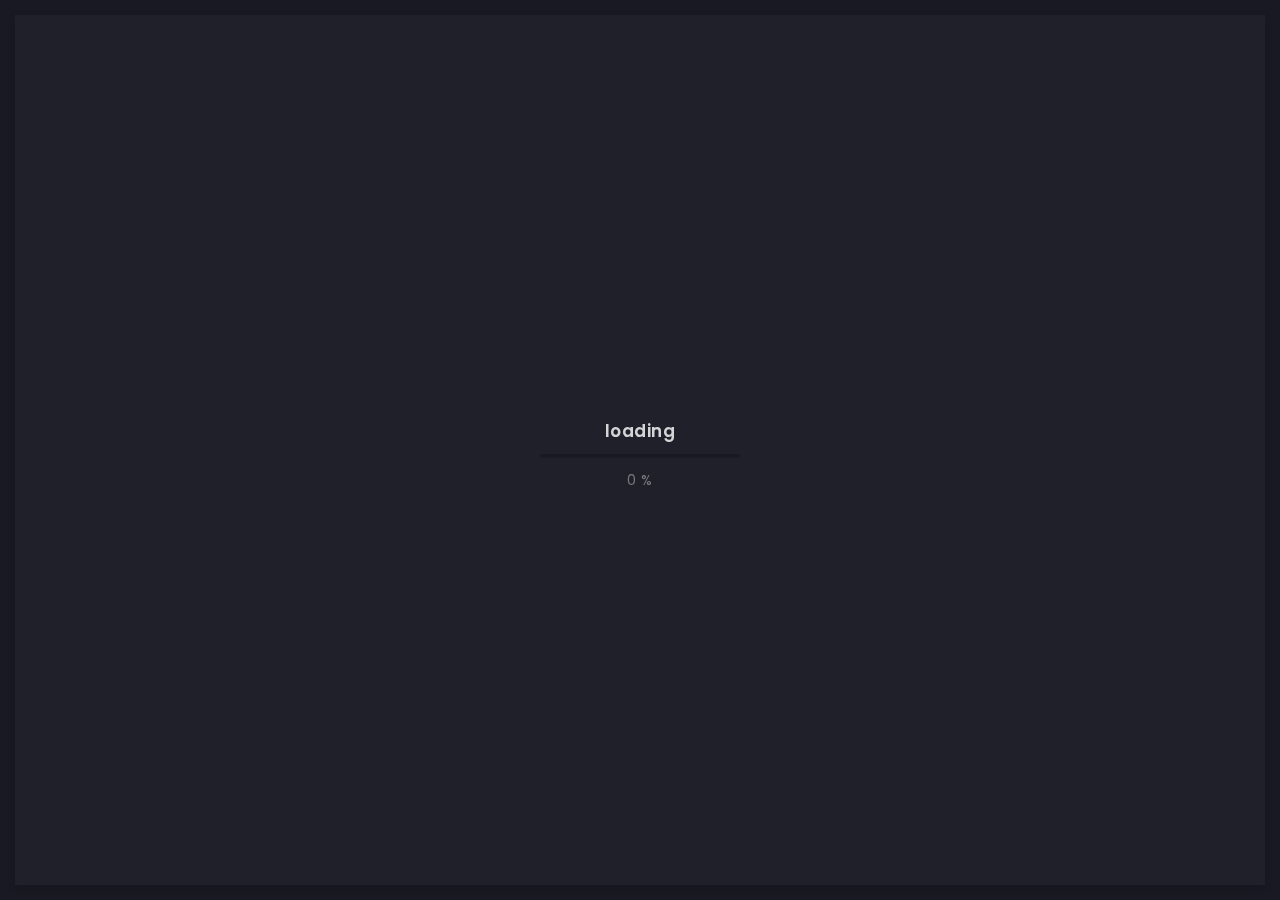
<file: publication.html>
<!doctype html>
<html lang="zxx">

<head>
  <!-- Required meta tags -->
  <meta charset="utf-8">
  <meta name="viewport" content="width=device-width, initial-scale=1, shrink-to-fit=no">
  <meta name="google-site-verification" content="t02ZH5Yw8AajUOQMlNHws4nkyh-yJ_KPfgKIemReWSs" />
  <meta name="description" content="Sushant is a creative and seasoned data strategist and scientist with 18+ years of proven record of driving technology, business, and public health goals through designing and implementing cutting-edge artificial intelligence-based solutions. Sushant earned two Ph.D. degrees..."/>
  <meta name="robots" content="max-snippet:-1, max-image-preview:large, max-video-preview:-1"/>
  <link rel="canonical" href="https://sushantsingh.com/" />
  <meta property="og:locale" content="en_US" />
  <meta property="og:type" content="website" />
  <meta property="og:title" content="Sushant Singh - Published Artificial Intelligence and Environmental Sustainability Scientist" />
  <meta property="og:description" content="Sushant is a creative and seasoned data strategist and scientist with 18+ years of proven record of driving technology, business, and public health goals through designing and implementing cutting-edge artificial intelligence-based solutions. Sushant earned two Ph.D. degrees..." />
  <meta property="og:url" content="https://sushantsingh.com/" />
  <meta property="og:site_name" content="Sushant Singh" />
  <meta name="twitter:card" content="summary_large_image" />
  <meta name="twitter:description" content="Sushant is a creative and seasoned data strategist and scientist with 18+ years of proven record of driving technology, business, and public health goals through designing and implementing cutting-edge artificial intelligence-based solutions. Sushant earned two Ph.D. degrees..." />
  <meta name="twitter:title" content="Sushant Singh - Published Artificial Intelligence and Environmental Sustainability Scientist" />
  <meta name="twitter:image" content="https://sushantsingh.com/img/face-1.jpg" />
  <!-- color of address bar in mobile browser -->
  <meta name="theme-color" content="#2B2B35">
  <!-- favicon  -->
  <link rel="shortcut icon" href="img/favicon.ico" type="image/x-icon">
  <!-- bootstrap css -->
  <link rel="stylesheet" href="css/plugins/bootstrap.min.css">
  <!-- font awesome css -->
  <link rel="stylesheet" href="css/plugins/font-awesome.min.css">
  <!-- swiper css -->
  <link rel="stylesheet" href="css/plugins/swiper.min.css">
  <!-- fancybox css -->
  <link rel="stylesheet" href="css/plugins/fancybox.min.css">
  <!-- main css -->
  <link rel="stylesheet" href="css/style.css">

  <title>Sushant Singh - Published Artificial Intelligence and Environmental Sustainability Scientist</title>
</head>

<body>

  <!-- app -->
  <div class="art-app">

    <!-- mobile top bar -->
    <div class="art-mobile-top-bar"></div>

    <!-- app wrapper -->
    <div class="art-app-wrapper">

      <!-- app container end -->
      <div class="art-app-container">

        <!-- info bar -->
        <div class="art-info-bar">

          <!-- menu bar frame -->
          <div class="art-info-bar-frame">

            <!-- info bar header -->
            <div class="art-info-bar-header">
              <!-- info bar button -->
              <a class="art-info-bar-btn" href="#.">
                <!-- icon -->
                <i class="fas fa-ellipsis-v"></i>
              </a>
              <!-- info bar button end -->
            </div>
            <!-- info bar header end -->

            <!-- info bar header -->
            <div class="art-header">
              <!-- avatar -->
              <div class="art-avatar">
                <a data-fancybox="avatar" href="img/face-1.jpg" class="art-avatar-curtain">
                  <img src="img/face-1.jpg" alt="avatar">
                  <i class="fas fa-expand"></i>
                </a>
                <!-- available -->
                <div class="art-lamp-light">
                  <!-- add class 'art-not-available' if not available-->
                  <div class="art-available-lamp"></div>
                </div>
              </div>
              <!-- avatar end -->
              <!-- name -->
              <h5 class="art-name mb-10"><a href="index.html">Sushant Singh</a></h5>
              <!-- post -->
              <div class="art-sm-text">भारतीय <br/> </div>
            </div>
            <!-- info bar header end -->

            <!-- scroll frame -->
            <div id="scrollbar2" class="art-scroll-frame">

              <!-- info bar about -->
              <div class="art-table p-15-15">
                <!-- about text -->
                <ul>
                  <!-- country -->
                  <li>
                    <h6>Residence:</h6><span>India</span>
                  </li>
                  <!-- city -->
                  <li>
                    <h6>City:</h6><span>Patna</span>
                  </li>
                </ul>
              </div>
              <!-- info bar about end -->

              <!-- divider -->
              <div class="art-ls-divider"></div>

              <!-- language skills -->
              <div class="art-lang-skills p-30-15">

                <!-- skill -->
                <div class="art-lang-skills-item">
                  <div id="circleprog1" class="art-cirkle-progress"></div>
                  <!-- title -->
                  <h6>Hindi</h6>
                </div>
                <!-- skill end -->

                <!-- skill -->
                <div class="art-lang-skills-item">
                  <div id="circleprog2" class="art-cirkle-progress"></div>
                  <!-- title -->
                  <h6>English</h6>
                </div>
                <!-- skill end -->

                <!-- skill -->
                <div class="art-lang-skills-item">
                  <div id="circleprog3" class="art-cirkle-progress"></div>
                  <!-- title -->
                  <h6>Bangla</h6>
                </div>
                <!-- skill end -->

              </div>
              <!-- language skills end -->

              <!-- divider -->
              <div class="art-ls-divider"></div>

              <!-- hard skills -->
              <div class="art-hard-skills p-30-15">

                <!-- skill -->
                <div class="art-hard-skills-item">
                  <div class="art-skill-heading">
                    <!-- title -->
                    <h6>Data Science</h6>
                  </div>
                  <!-- progressbar frame -->
                  <div class="art-line-progress">
                    <!-- progressbar -->
                    <div id="lineprog1"></div>
                  </div>
                  <!-- progressbar frame end -->
                </div>
                <!-- skill end -->

                <!-- skill -->
                <div class="art-hard-skills-item">
                  <div class="art-skill-heading">
                    <!-- title -->
                    <h6>Environmental Science</h6>
                  </div>
                  <!-- progressbar frame -->
                  <div class="art-line-progress">
                    <!-- progressbar -->
                    <div id="lineprog2"></div>
                  </div>
                  <!-- progressbar frame end -->
                </div>
                <!-- skill end -->

                <!-- skill -->
                <div class="art-hard-skills-item">
                  <div class="art-skill-heading">
                    <!-- title -->
                    <h6>Enivromental Sustainability</h6>
                  </div>
                  <!-- progressbar frame -->
                  <div class="art-line-progress">
                    <!-- progressbar -->
                    <div id="lineprog3"></div>
                  </div>
                  <!-- progressbar frame end -->
                </div>
                <!-- skill end -->

                <!-- skill -->
                <div class="art-hard-skills-item">
                  <div class="art-skill-heading">
                    <!-- title -->
                    <h6>GIS</h6>
                  </div>
                  <!-- progressbar frame -->
                  <div class="art-line-progress">
                    <!-- progressbar -->
                    <div id="lineprog4"></div>
                  </div>
                  <!-- progressbar frame end -->
                </div>
                <!-- skill end -->

                <!-- skill -->
                <div class="art-hard-skills-item">
                  <div class="art-skill-heading">
                    <!-- title -->
                    <h6>Statistics</h6>
                  </div>
                  <!-- progressbar frame -->
                  <div class="art-line-progress">
                    <!-- progressbar -->
                    <div id="lineprog5"></div>
                  </div>
                  <!-- progressbar frame end -->
                </div>
                <!-- skill end -->

              </div>
              <!-- language skills end -->

              <!-- divider -->
              <div class="art-ls-divider"></div>

              <!-- knowledge list -->
              <ul class="art-knowledge-list p-15-0">
                <!--Extra Skills-->
                <br/><h6>Extra Skills</h6>
                <!-- knowledge list -->
                <ul class="art-knowledge-list p-15-0">
                  <!-- list item -->
                  <li>Artificial Intelligence</li>
                  <!-- list item -->
                  <li>Machine learning</li>
                  <!-- list item -->
                  <li>Remote Sensing</li>
                  <!-- list item -->
                  <li>Cloud computing</li>
                  <!-- list item -->
                  <li>Visualization</li>
              </ul><br/>
              <!-- knowledge list end -->

              <!-- divider -->
              <!-- <div class="art-ls-divider"></div> -->

              <!-- links frame -->
              <!-- <div class="art-links-frame p-15-15"> -->

                <!-- download cv button -->
                <!-- <a href="#" class="art-link" download>Download cv <i class="fas fa-download"></i></a>
              </div> -->
              <!-- links frame end -->

            </div>
            <!-- scroll frame end -->

            <!-- sidebar social -->
            <div class="art-ls-social">
              <!-- social link -->
              <a href="https://www.linkedin.com/in/sushantsingh15/" target="_blank"><i class="fab fa-linkedin"></i></a>
              <!-- social link -->
              <a href="https://orcid.org/0000-0001-6065-6050" target="_blank"><i class="fab fa-orcid"></i></a>
              <!-- social link -->
              <a href="https://www.researchgate.net/profile/Sushant_Singh" target="_blank"><i class="fab fa-researchgate"></i></a>
              <!-- social link -->
              <a href="https://vidwan.inflibnet.ac.in/profile/132743" target="_blank"><i class="fas fa-lightbulb"></i></a>
              <!-- social link -->
              <a href="https://publons.com/author/1331426" target="_blank"><i class="fas fa-parking"></i></a>
              <!-- social link -->
              <a href="https://loop.frontiersin.org/people/893641/overview" target="_blank"><i class="far fa-circle"></i></a>
              <!-- social link -->
              <a href="https://sciprofiles.com/profile/sushantsingh" target="_blank"><i class="icon-scip"></i></a>
              <!-- social link -->
              <a href="https://www.scopus.com/authid/detail.uri?authorId=56175892600" target="_blank"><i class="icon-scop"></i></a>
            </div>
            <!-- sidebar social end -->

          </div>
          <!-- menu bar frame end -->

        </div>
        <!-- info bar end -->

        <!-- content -->
        <div class="art-content">

          <!-- curtain -->
          <div class="art-curtain"></div>

          <!-- top background -->
          <div class="art-top-bg" style="background-image: url(#)">
            <!-- overlay -->
            <div class="art-top-bg-overlay"></div>
            <!-- overlay end -->
          </div>
          <!-- top background end -->


          <!-- swup container -->
          <div class="transition-fade" id="swup">

            <!-- scroll frame -->
            <div id="scrollbar" class="art-scroll-frame">


              <!-- container -->
              <div class="container-fluid">

                <!-- row -->
                <div class="row p-30-0">

                  <!-- col -->
                  <div class="col-lg-12">

                    <!-- filter -->
                    <div class="art-filter mb-30">
                      <!-- filter link -->
                      <a href="#" data-filter="*" class="art-link art-current">All Publications</a>
                      <!-- filter link -->
                      <a href="#" data-filter=".books" class="art-link">Books</a>
                      <!-- filter link -->
                      <a href="#" data-filter=".journals" class="art-link">Journals</a>
                      <!-- filter link -->
                      <a href="#" data-filter=".bookChapters" class="art-link">Book Chapters</a>
                    </div>
                    <!-- filter end -->

                  </div>
                  <!-- col end -->

                  <div class="art-grid art-grid-2-col art-gallery">

                    <!-- grid item -->
                    <div class="art-grid-item books">
                      <!-- grid item frame -->
                      <a href="https://www.amazon.com/Arsenic-Contamination-water-materials-Bihar/dp/3844320997" target="_blank" class="art-a art-portfolio-item-frame art-horizontal">
                        <!-- img -->
                        <img src="img/works/thumbnail/1.png" alt="item">
                        <!-- zoom icon -->
                        <span class="art-item-hover"><i class="fas fa-expand"></i></span>
                      </a>
                      <!-- grid item frame end -->
                      <!-- description -->
                      <div class="art-item-description">
                        <!-- title -->
                        <h5 class="mb-15">2020</h5>
                        <div class="mb-15">Fares, A. and Singh, S. K. Arsenic Water Resources Contamination – Challenges and Solutions. Springer International Publishing, Springer Nature Switzerland AG. DOI: 10.1007/978-3-030-21258-2.</div>
                        <!-- button -->
                        <a href="https://www.springer.com/gp/book/9783030212575" target="_blank" class="art-link art-color-link art-w-chevron">BOOK LINK</a>
                      </div>
                      <!-- description end -->

                    </div>
                    <!-- grid item end -->

                    <!-- grid item -->
                    <div class="art-grid-item books">

                      <!-- grid item frame -->
                      <a  href="https://www.springer.com/gp/book/9783030212575" target="_blank" class="art-a art-portfolio-item-frame art-horizontal">
                        <!-- img -->
                        <img src="img/works/thumbnail/1.png" alt="item">
                        <!-- zoom icon -->
                        <span class="art-item-hover"><i class="fas fa-expand"></i></span>
                      </a>
                      <!-- grid item frame end -->
                      <!-- description -->
                      <div class="art-item-description">
                        <!-- title -->
                        <h5 class="mb-15">2011</h5>
                        <div class="mb-15">Arsenic Contamination in Water, Soil, and Food Materials in Bihar. Lambert Academic Publishing, Germany. ISBN 978-3-8443-2099-2.</div>
                        <!-- button -->
                        <a href="https://www.amazon.com/Arsenic-Contamination-water-materials-Bihar/dp/3844320997" target="_blank" class="art-link art-color-link art-w-chevron">BOOK LINK</a>
                      </div>
                      <!-- description end -->

                    </div>
                    <!-- grid item end -->
                    <!-- grid item -->
                    <div class="art-grid-item journals">

                      <!-- grid item frame -->
                      <a  href="https://link.springer.com/article/10.1007/s11356-022-22657-x" target="_blank" class="art-a art-portfolio-item-frame art-horizontal">
                        <!-- img -->
                        <img src="img/works/thumbnail/2.png" alt="item">
                        <!-- zoom icon -->
                        <span class="art-item-hover"><i class="fas fa-expand"></i></span>
                      </a>
                      <!-- grid item frame end -->
                      <!-- description -->
                      <div class="art-item-description">
                        <!-- title -->
                        <h5 class="mb-15">2023</h5>
                        <div class="mb-15"> Prasad, P., Singh, S.K., Ghosh, S., Dutta, S., Sinha, D. Influence of Differential Arsenic Exposure on Cellular Redox Homeostasis of Exposed Rural Women of West Bengal. Environmental Science and Pollution Research. DOI: 10.1007/s11356-022-22657-x.</div>
                        <!-- button -->
                        <a href="https://link.springer.com/article/10.1007/s11356-022-22657-x" target="_blank" class="art-link art-color-link art-w-chevron">JOURNAL LINK</a>
                      </div>
                      <!-- description end -->

                    </div>
                    <!-- grid item end -->                    
                    
                    <!-- grid item -->
                    <div class="art-grid-item journals">

                      <!-- grid item frame -->
                      <a  href="https://www.frontiersin.org/articles/10.3389/fenvs.2022.897254/full" target="_blank" class="art-a art-portfolio-item-frame art-horizontal">
                        <!-- img -->
                        <img src="img/works/thumbnail/2.png" alt="item">
                        <!-- zoom icon -->
                        <span class="art-item-hover"><i class="fas fa-expand"></i></span>
                      </a>
                      <!-- grid item frame end -->
                      <!-- description -->
                      <div class="art-item-description">
                        <!-- title -->
                        <h5 class="mb-15">2022</h5>
                        <div class="mb-15">Ghasemian, B., Shahabi, H., Shirzadi, A., Al-Ansari, N., Jaafari, A., Geertsema, M., Melesse, A., Singh, S.K. and Ahmad, A., Application of Novel Hybrid Machine Learning Algorithm in Shallow Landslide Susceptibility Mapping in a Mountain Area. Frontiers in Environmental Science, p.657. DOI: 10.3389/fenvs.2022.897254.</div>
                        <!-- button -->
                        <a href="https://www.frontiersin.org/articles/10.3389/fenvs.2022.897254/full" target="_blank" class="art-link art-color-link art-w-chevron">JOURNAL LINK</a>
                      </div>
                      <!-- description end -->

                    </div>
                    <!-- grid item end -->                    
                    
                    <!-- grid item -->
                    <div class="art-grid-item journals">

                      <!-- grid item frame -->
                      <a  href="https://www.tandfonline.com/doi/abs/10.1080/10106049.2022.2076918/" target="_blank" class="art-a art-portfolio-item-frame art-horizontal">
                        <!-- img -->
                        <img src="img/works/thumbnail/2.png" alt="item">
                        <!-- zoom icon -->
                        <span class="art-item-hover"><i class="fas fa-expand"></i></span>
                      </a>
                      <!-- grid item frame end -->
                      <!-- description -->
                      <div class="art-item-description">
                        <!-- title -->
                        <h5 class="mb-15">2022</h5>
                        <div class="mb-15">Shirzadi, A., Shahabi, H., Nabiollahi, K., Taghizadeh-Mehrjardi, R., Lizaga, I., Clague, J.J., Singh, S.K., Golmohamadi, F. and Ahmad, A., 2022. Towards Robust Smart Data-Driven Soil Erodibility Index Prediction under Different Scenarios. Geocarto International, pp.1-29. DOI: 10.1080/10106049.2022.2076918</div>
                        <!-- button -->
                        <a href="https://www.tandfonline.com/doi/abs/10.1080/10106049.2022.2076918/" target="_blank" class="art-link art-color-link art-w-chevron">JOURNAL LINK</a>
                      </div>
                      <!-- description end -->

                    </div>
                    <!-- grid item end -->                    
                    
                    <!-- grid item -->
                    <div class="art-grid-item journals">

                      <!-- grid item frame -->
                      <a  href="https://www.sciencedirect.com/science/article/pii/S0147651322001117" target="_blank" class="art-a art-portfolio-item-frame art-horizontal">
                        <!-- img -->
                        <img src="img/works/thumbnail/2.png" alt="item">
                        <!-- zoom icon -->
                        <span class="art-item-hover"><i class="fas fa-expand"></i></span>
                      </a>
                      <!-- grid item frame end -->
                      <!-- description -->
                      <div class="art-item-description">
                        <!-- title -->
                        <h5 class="mb-15">2022</h5>
                        <div class="mb-15">Singh, S. K., Taylor, R. W., Pradhan, B., Shirzadi, A., and Pham, B.T. Predicting sustainable arsenic mitigation using machine learning techniques. Ecotoxicology and Environmental Safety, 232. DOI: 10.1016/j.ecoenv.2022.113271.</div>
                        <!-- button -->
                        <a href="https://www.sciencedirect.com/science/article/pii/S0147651322001117" target="_blank" class="art-link art-color-link art-w-chevron">JOURNAL LINK</a>
                      </div>
                      <!-- description end -->

                    </div>
                    <!-- grid item end -->

                    <!-- grid item -->
                    <div class="art-grid-item journals">

                      <!-- grid item frame -->
                      <a  href="https://www.sciencedirect.com/science/article/pii/S2405665021000226" target="_blank" class="art-a art-portfolio-item-frame art-horizontal">
                        <!-- img -->
                        <img src="img/works/thumbnail/2.png" alt="item">
                        <!-- zoom icon -->
                        <span class="art-item-hover"><i class="fas fa-expand"></i></span>
                      </a>
                      <!-- grid item frame end -->
                      <!-- description -->
                      <div class="art-item-description">
                        <!-- title -->
                        <h5 class="mb-15">2022</h5>
                        <div class="mb-15">Singh, S. K., Taylor, R. W., & Thadaboina, V. Evaluating and predicting social behavior of arsenic affected communities: Towards developing arsenic resilient society. Emerging Contaminants, 8, 1-8. DOI: 10.1016/j.emcon.2021.12.001</div>
                        <!-- button -->
                        <a href="https://www.sciencedirect.com/science/article/pii/S2405665021000226" target="_blank" class="art-link art-color-link art-w-chevron">JOURNAL LINK</a>
                      </div>
                      <!-- description end -->

                    </div>
                    <!-- grid item end -->

                    <!-- grid item -->
                    <div class="art-grid-item journals">

                      <!-- grid item frame -->
                      <a  href="https://www.hindawi.com/journals/mpe/2020/4310791/" target="_blank" class="art-a art-portfolio-item-frame art-horizontal">
                        <!-- img -->
                        <img src="img/works/thumbnail/2.png" alt="item">
                        <!-- zoom icon -->
                        <span class="art-item-hover"><i class="fas fa-expand"></i></span>
                      </a>
                      <!-- grid item frame end -->
                      <!-- description -->
                      <div class="art-item-description">
                        <!-- title -->
                        <h5 class="mb-15">2020</h5>
                        <div class="mb-15">Pham, B.T., Phong, T.V., Avand, M.D., Al-Ansari, N. Singh, S.K., Le, H.V., and Prakash, I. Improving Voting Feature Intervals for Spatial Prediction of Landslides. Mathematical Problems in Engineering. DOI: 10.1155/2020/4310791</div>
                        <!-- button -->
                        <a href="https://www.hindawi.com/journals/mpe/2020/4310791/" target="_blank" class="art-link art-color-link art-w-chevron">JOURNAL LINK</a>
                      </div>
                      <!-- description end -->

                    </div>
                    <!-- grid item end -->

                    <!-- grid item -->
                    <div class="art-grid-item journals">

                      <!-- grid item frame -->
                      <a  href="https://www.sciencedirect.com/science/article/pii/S0273117720303392" target="_blank" class="art-a art-portfolio-item-frame art-horizontal">
                        <!-- img -->
                        <img src="img/works/thumbnail/2.png" alt="item">
                        <!-- zoom icon -->
                        <span class="art-item-hover"><i class="fas fa-expand"></i></span>
                      </a>
                      <!-- grid item frame end -->
                      <!-- description -->
                      <div class="art-item-description">
                        <!-- title -->
                        <h5 class="mb-15">2020</h5>
                        <div class="mb-15">Pham, B.T., Phong, T.V., Thoia, T.N., Trinh, P.T., Tran, T.C., Ho, L.S., Singh, S.K., Duyen, T.T.H., Nguyen, L.T., Le, H.Q., Le, H.P., Han, N.T.B., Quoc, N.K., Prakash, I. GIS-Based Ensemble Soft Computing Models for Landslide Susceptibility Mapping. Advances in Space Research. DOI: 10.1016/j.asr.2020.05.016.</div>
                        <!-- button -->
                        <a href="https://www.sciencedirect.com/science/article/pii/S0273117720303392" target="_blank" class="art-link art-color-link art-w-chevron">JOURNAL LINK</a>
                      </div>
                      <!-- description end -->

                    </div>
                    <!-- grid item end -->

                    <!-- grid item -->
                    <div class="art-grid-item journals">

                      <!-- grid item frame -->
                      <a  href="https://www.aimspress.com/article/10.3934/medsci.2020003" target="_blank" class="art-a art-portfolio-item-frame art-horizontal">
                        <!-- img -->
                        <img src="img/works/thumbnail/2.png" alt="item">
                        <!-- zoom icon -->
                        <span class="art-item-hover"><i class="fas fa-expand"></i></span>
                      </a>
                      <!-- grid item frame end -->
                      <!-- description -->
                      <div class="art-item-description">
                        <!-- title -->
                        <h5 class="mb-15">2020</h5>
                        <div class="mb-15">Singh, S.K. Global decision support dashboard of COVID-19. AIMS Medical Science, 7(2): 40-42. DOI: 15625/0866-7187/0/0/15008.</div>
                        <!-- button -->
                        <a href="https://www.aimspress.com/article/10.3934/medsci.2020003" target="_blank" class="art-link art-color-link art-w-chevron">JOURNAL LINK</a>
                      </div>
                      <!-- description end -->

                    </div>
                    <!-- grid item end -->

                    <!-- grid item -->
                    <div class="art-grid-item journals">

                      <!-- grid item frame -->
                      <a  href="https://scholars.direct/Articles/artificial-intelligence/tai-4-008.php?jid=artificial-intelligence" target="_blank" class="art-a art-portfolio-item-frame art-horizontal">
                        <!-- img -->
                        <img src="img/works/thumbnail/2.png" alt="item">
                        <!-- zoom icon -->
                        <span class="art-item-hover"><i class="fas fa-expand"></i></span>
                      </a>
                      <!-- grid item frame end -->
                      <!-- description -->
                      <div class="art-item-description">
                        <!-- title -->
                        <h5 class="mb-15">2020</h5>
                        <div class="mb-15">Singh, S.K. A commentary on the Application of Artificial Intelligence in the Insurance Industry. Trends in Artificial Intelligence, 4(1):75-79. DOI: 10.36959/643/305.</div>
                        <!-- button -->
                        <a href="https://scholars.direct/Articles/artificial-intelligence/tai-4-008.php?jid=artificial-intelligence" target="_blank" class="art-link art-color-link art-w-chevron">JOURNAL LINK</a>
                      </div>
                      <!-- description end -->

                    </div>
                    <!-- grid item end -->

                    <!-- grid item -->
                    <div class="art-grid-item journals">

                      <!-- grid item frame -->
                      <a  href="http://www.vjs.ac.vn/index.php/jse/article/view/15008" target="_blank" class="art-a art-portfolio-item-frame art-horizontal">
                        <!-- img -->
                        <img src="img/works/thumbnail/2.png" alt="item">
                        <!-- zoom icon -->
                        <span class="art-item-hover"><i class="fas fa-expand"></i></span>
                      </a>
                      <!-- grid item frame end -->
                      <!-- description -->
                      <div class="art-item-description">
                        <!-- title -->
                        <h5 class="mb-15">2020</h5>
                        <div class="mb-15">Pham, B.T., Singh, S.K. and Ly, H.B. Using Artificial Neural Network (ANN) for prediction of soil coefficient of consolidation. Vietnam Journal of Earth Sciences. DOI: 10.15625/0866-7187/0/0/15008.</div>
                        <!-- button -->
                        <a href="http://www.vjs.ac.vn/index.php/jse/article/view/15008" target="_blank" class="art-link art-color-link art-w-chevron">JOURNAL LINK</a>
                      </div>
                      <!-- description end -->

                    </div>
                    <!-- grid item end -->

                    <!-- grid item -->
                    <div class="art-grid-item journals">

                      <!-- grid item frame -->
                      <a  href="https://www.tandfonline.com/doi/abs/10.1080/10106049.2020.1737972?journalCode=tgei20" target="_blank" class="art-a art-portfolio-item-frame art-horizontal">
                        <!-- img -->
                        <img src="img/works/thumbnail/2.png" alt="item">
                        <!-- zoom icon -->
                        <span class="art-item-hover"><i class="fas fa-expand"></i></span>
                      </a>
                      <!-- grid item frame end -->
                      <!-- description -->
                      <div class="art-item-description">
                        <!-- title -->
                        <h5 class="mb-15">2020</h5>
                        <div class="mb-15">Pham, B.T., Phong, T.V., Nguyen-Thoi, T., Parial, K., Singh, S.K., Ly, H.B., Nguyen, K.T., Ho, L.S., Le, H.V. and Prakash, I. Ensemble modeling of landslide susceptibility using random subspace learner and different decision tree classifiers. Geocarto International, pp.1-23. DOI: 10.1080/10106049.2020.1737972.</div>
                        <!-- button -->
                        <a href="https://www.tandfonline.com/doi/abs/10.1080/10106049.2020.1737972?journalCode=tgei20" target="_blank" class="art-link art-color-link art-w-chevron">JOURNAL LINK</a>
                      </div>
                      <!-- description end -->

                    </div>
                    <!-- grid item end -->

                    <!-- grid item -->
                    <div class="art-grid-item journals">

                      <!-- grid item frame -->
                      <a  href="https://www.mdpi.com/1660-4601/17/8/2749" target="_blank" class="art-a art-portfolio-item-frame art-horizontal">
                        <!-- img -->
                        <img src="img/works/thumbnail/2.png" alt="item">
                        <!-- zoom icon -->
                        <span class="art-item-hover"><i class="fas fa-expand"></i></span>
                      </a>
                      <!-- grid item frame end -->
                      <!-- description -->
                      <div class="art-item-description">
                        <!-- title -->
                        <h5 class="mb-15">2020</h5>
                        <div class="mb-15">Nhu, V.H., Shirzadi, A., Shahabi, H., Singh, S.K., Al-Ansari, N., Clague, J.J., Jaafari, A., Chen, W., Miraki, S., Dou, J. and Luu, C., 2020. Shallow Landslide Susceptibility Mapping: A Comparison between Logistic Model Tree, Logistic Regression, Naïve Bayes Tree, Artificial Neural Network, and Support Vector Machine Algorithms. International Journal of Environmental Research and Public Health, 17(8), p.2749. DOI: 10.3390/ijerph17082749.</div>
                        <!-- button -->
                        <a href="https://www.mdpi.com/1660-4601/17/8/2749" target="_blank" class="art-link art-color-link art-w-chevron">JOURNAL LINK</a>
                      </div>
                      <!-- description end -->

                    </div>
                    <!-- grid item end -->

                    <!-- grid item -->
                    <div class="art-grid-item journals">

                      <!-- grid item frame -->
                      <a  href="https://www.mdpi.com/2071-1050/12/3/1063" target="_blank" class="art-a art-portfolio-item-frame art-horizontal">
                        <!-- img -->
                        <img src="img/works/thumbnail/2.png" alt="item">
                        <!-- zoom icon -->
                        <span class="art-item-hover"><i class="fas fa-expand"></i></span>
                      </a>
                      <!-- grid item frame end -->
                      <!-- description -->
                      <div class="art-item-description">
                        <!-- title -->
                        <h5 class="mb-15">2020</h5>
                        <div class="mb-15">Bui, D.T., Shirzadi, A., Amini, A., Shahabi, H., Al-Ansari, N., Hamidi, S., Singh, S.K., Thai Pham, B., Ahmad, B.B. and Ghazvinei, P.T., 2020. A Hybrid Intelligence Approach to Enhance the Prediction Accuracy of Local Scour Depth at Complex Bridge Piers. Sustainability, 12(3), p.1063. DOI: 10.3390/su12031063.</div>
                        <!-- button -->
                        <a href="https://www.mdpi.com/2071-1050/12/3/1063" target="_blank" class="art-link art-color-link art-w-chevron">JOURNAL LINK</a>
                      </div>
                      <!-- description end -->

                    </div>
                    <!-- grid item end -->

                    <!-- grid item -->
                    <div class="art-grid-item journals">

                      <!-- grid item frame -->
                      <a  href="https://www.mdpi.com/2071-1050/11/16/4386" target="_blank" class="art-a art-portfolio-item-frame art-horizontal">
                        <!-- img -->
                        <img src="img/works/thumbnail/2.png" alt="item">
                        <!-- zoom icon -->
                        <span class="art-item-hover"><i class="fas fa-expand"></i></span>
                      </a>
                      <!-- grid item frame end -->
                      <!-- description -->
                      <div class="art-item-description">
                        <!-- title -->
                        <h5 class="mb-15">2019</h5>
                        <div class="mb-15">Pham, B.T.; Shirzadi, A.; Shahabi, H.; Omidvar, E.; Singh, S.K.; Sahana, M.; Asl, D.T.; Ahmad, B.B.; Quoc, N.K.; Lee, S. Landslide Susceptibility Assessment by Novel Hybrid Machine Learning Algorithms. Sustainability. DOI: 10.3390/su11164386.</div>
                        <!-- button -->
                        <a href="https://www.mdpi.com/2071-1050/11/16/4386" target="_blank" class="art-link art-color-link art-w-chevron">JOURNAL LINK</a>
                      </div>
                      <!-- description end -->

                    </div>
                    <!-- grid item end -->

                    <!-- grid item -->
                    <div class="art-grid-item journals">

                      <!-- grid item frame -->
                      <a  href="https://www.tandfonline.com/doi/abs/10.1080/10106049.2019.1665715?journalCode=tgei20" target="_blank" class="art-a art-portfolio-item-frame art-horizontal">
                        <!-- img -->
                        <img src="img/works/thumbnail/2.png" alt="item">
                        <!-- zoom icon -->
                        <span class="art-item-hover"><i class="fas fa-expand"></i></span>
                      </a>
                      <!-- grid item frame end -->
                      <!-- description -->
                      <div class="art-item-description">
                        <!-- title -->
                        <h5 class="mb-15">2019</h5>
                        <div class="mb-15">Phong, T.V., Phan, T.T., Prakash, I., Singh, S.K., Shirzadi, A., Chapi, K., Ly, H.B., Ho, L.S., Quoc, N.K. and Pham, B.T. Landslide susceptibility modeling using different artificial intelligence methods: a case study at Muong Lay district, Vietnam. Geocarto International. DOI: 10.1080/10106049.2019.1665715.</div>
                        <!-- button -->
                        <a href="https://www.tandfonline.com/doi/abs/10.1080/10106049.2019.1665715?journalCode=tgei20" target="_blank" class="art-link art-color-link art-w-chevron">JOURNAL LINK</a>
                      </div>
                      <!-- description end -->

                    </div>
                    <!-- grid item end -->
                    
                    <!-- grid item -->
                    <div class="art-grid-item journals">

                      <!-- grid item frame -->
                      <a  href="https://www.sciencedirect.com/science/article/pii/S2352801X18303084" target="_blank" class="art-a art-portfolio-item-frame art-horizontal">
                        <!-- img -->
                        <img src="img/works/thumbnail/2.png" alt="item">
                        <!-- zoom icon -->
                        <span class="art-item-hover"><i class="fas fa-expand"></i></span>
                      </a>
                      <!-- grid item frame end -->
                      <!-- description -->
                      <div class="art-item-description">
                        <!-- title -->
                        <h5 class="mb-15">2019</h5>
                        <div class="mb-15">Singh, S.K. and Taylor, W. Assessing the role of risk perception in ensuring sustainable arsenic mitigation. Groundwater for Sustainable Development. DOI: 10.1016/j.gsd.2019.100241.</div>
                        <!-- button -->
                        <a href="https://www.sciencedirect.com/science/article/pii/S2352801X18303084" target="_blank" class="art-link art-color-link art-w-chevron">JOURNAL LINK</a>
                      </div>
                      <!-- description end -->

                    </div>
                    <!-- grid item end -->

                    <!-- grid item -->
                    <div class="art-grid-item journals">

                      <!-- grid item frame -->
                      <a  href="https://www.sciencedirect.com/science/article/abs/pii/S0341816219302437" target="_blank" class="art-a art-portfolio-item-frame art-horizontal">
                        <!-- img -->
                        <img src="img/works/thumbnail/2.png" alt="item">
                        <!-- zoom icon -->
                        <span class="art-item-hover"><i class="fas fa-expand"></i></span>
                      </a>
                      <!-- grid item frame end -->
                      <!-- description -->
                      <div class="art-item-description">
                        <!-- title -->
                        <h5 class="mb-15">2019</h5>
                        <div class="mb-15">Jaafari, A., Pham, B.T., Prakash, I., Singh, S.K., Bui, D.T. Hybrid computational intelligence models for groundwater potential mapping. CATENA. DOI: 10.1016/j.catena.2019.104101.</div>
                        <!-- button -->
                        <a href="https://www.sciencedirect.com/science/article/abs/pii/S0341816219302437" target="_blank" class="art-link art-color-link art-w-chevron">JOURNAL LINK</a>
                      </div>
                      <!-- description end -->

                    </div>
                    <!-- grid item end -->

                    <!-- grid item -->
                    <div class="art-grid-item journals">

                      <!-- grid item frame -->
                      <a  href="https://esajournals.onlinelibrary.wiley.com/doi/full/10.1002/fee.2038" target="_blank" class="art-a art-portfolio-item-frame art-horizontal">
                        <!-- img -->
                        <img src="img/works/thumbnail/2.png" alt="item">
                        <!-- zoom icon -->
                        <span class="art-item-hover"><i class="fas fa-expand"></i></span>
                      </a>
                      <!-- grid item frame end -->
                      <!-- description -->
                      <div class="art-item-description">
                        <!-- title -->
                        <h5 class="mb-15">2019</h5>
                        <div class="mb-15">A career in environmental informatics and environmental data science. Frontiers in Ecology and the Environment. 17 (4): 240-241. DOI: 10.1002/fee.2038.</div>
                        <!-- button -->
                        <a href="https://esajournals.onlinelibrary.wiley.com/doi/full/10.1002/fee.2038" target="_blank" class="art-link art-color-link art-w-chevron">JOURNAL LINK</a>
                      </div>
                      <!-- description end -->

                    </div>
                    <!-- grid item end -->
                    
                    <!-- grid item -->
                    <div class="art-grid-item journals">

                      <!-- grid item frame -->
                      <a  href="https://www.sciencedirect.com/science/article/abs/pii/S0341816218305538" target="_blank" class="art-a art-portfolio-item-frame art-horizontal">
                        <!-- img -->
                        <img src="img/works/thumbnail/2.png" alt="item">
                        <!-- zoom icon -->
                        <span class="art-item-hover"><i class="fas fa-expand"></i></span>
                      </a>
                      <!-- grid item frame end -->
                      <!-- description -->
                      <div class="art-item-description">
                        <!-- title -->
                        <h5 class="mb-15">2019</h5>
                        <div class="mb-15">Pham B.T., Prakash I., Singh S.K., Shirzadi A., Shahabi H., Bui D.T. Landslide susceptibility modeling using Reduced Error Pruning Trees and different ensemble techniques: Hybrid machine learning approaches. Catena. 175: 203-18. DOI: 10.1016/j.catena.2018.12.018.</div>
                        <!-- button -->
                        <a href="https://www.sciencedirect.com/science/article/abs/pii/S0341816218305538" target="_blank" class="art-link art-color-link art-w-chevron">JOURNAL LINK</a>
                      </div>
                      <!-- description end -->

                    </div>
                    <!-- grid item end -->

                    <!-- grid item -->
                    <div class="art-grid-item journals">

                      <!-- grid item frame -->
                      <a  href="https://www.tandfonline.com/doi/abs/10.1080/10106049.2018.1559885" target="_blank" class="art-a art-portfolio-item-frame art-horizontal">
                        <!-- img -->
                        <img src="img/works/thumbnail/2.png" alt="item">
                        <!-- zoom icon -->
                        <span class="art-item-hover"><i class="fas fa-expand"></i></span>
                      </a>
                      <!-- grid item frame end -->
                      <!-- description -->
                      <div class="art-item-description">
                        <!-- title -->
                        <h5 class="mb-15">2019</h5>
                        <div class="mb-15">Pham B.T., Prakash I., Dou J, Singh S.K., Trinh P.T., Trung T.H., Minh L.T., Tran V.P., Kim K. D., Shirzadi A., Tien B.D. A novel hybrid approach of landslide susceptibility modeling using rotation forest ensemble and different base classifiers. Geocarto International. 1-38. DOI: 10.1080/10106049.2018.1559885.</div>
                        <!-- button -->
                        <a href="https://www.tandfonline.com/doi/abs/10.1080/10106049.2018.1559885" target="_blank" class="art-link art-color-link art-w-chevron">JOURNAL LINK</a>
                      </div>
                      <!-- description end -->

                    </div>
                    <!-- grid item end -->
                    
                    <!-- grid item -->
                    <div class="art-grid-item journals">

                      <!-- grid item frame -->
                      <a  href="https://www.sciencedirect.com/science/article/pii/S0301479718300501" target="_blank" class="art-a art-portfolio-item-frame art-horizontal">
                        <!-- img -->
                        <img src="img/works/thumbnail/2.png" alt="item">
                        <!-- zoom icon -->
                        <span class="art-item-hover"><i class="fas fa-expand"></i></span>
                      </a>
                      <!-- grid item frame end -->
                      <!-- description -->
                      <div class="art-item-description">
                        <!-- title -->
                        <h5 class="mb-15">2018</h5>
                        <div class="mb-15">Singh, S.K., Taylor, R.W., Rahman, M.M. and Pradhan, B. Developing robust arsenic awareness prediction models using machine learning algorithms. Journal of Environmental Management. 211C: 125-137. DOI: 10.1016/j.jenvman.2018.01.044.</div>
                        <!-- button -->
                        <a href="https://www.sciencedirect.com/science/article/pii/S0301479718300501" target="_blank" class="art-link art-color-link art-w-chevron">JOURNAL LINK</a>
                      </div>
                      <!-- description end -->

                    </div>
                    <!-- grid item end -->

                    <!-- grid item -->
                    <div class="art-grid-item journals">

                      <!-- grid item frame -->
                      <a  href="https://www.mdpi.com/1660-4601/15/2/180" target="_blank" class="art-a art-portfolio-item-frame art-horizontal">
                        <!-- img -->
                        <img src="img/works/thumbnail/2.png" alt="item">
                        <!-- zoom icon -->
                        <span class="art-item-hover"><i class="fas fa-expand"></i></span>
                      </a>
                      <!-- grid item frame end -->
                      <!-- description -->
                      <div class="art-item-description">
                        <!-- title -->
                        <h5 class="mb-15">2018</h5>
                        <div class="mb-15">Chakraborti, D., Singh, S.K., Rahman, M.M., Dutta, R.N., Mukherjee, S.C., Pati, S.K, and Probir, B. Groundwater Arsenic Contamination in the Ganga River Basin: A Future Health Danger. International Journal of Environmental Research and Public Health, 15(2): 180. DOI: 10.3390/ijerph15020180.</div>
                        <!-- button -->
                        <a href="https://www.mdpi.com/1660-4601/15/2/180" target="_blank" class="art-link art-color-link art-w-chevron">JOURNAL LINK</a>
                      </div>
                      <!-- description end -->

                    </div>
                    <!-- grid item end -->
                    
                    <!-- grid item -->
                    <div class="art-grid-item journals">

                      <!-- grid item frame -->
                      <a  href="https://s3.amazonaws.com/academia.edu.documents/55776482/3-s2.0-B9780124095489106347-main.pdf?response-content-disposition=inline%3B%20filename%3DArsenic_Occurrence_in_Groundwater.pdf&X-Amz-Algorithm=AWS4-HMAC-SHA256&X-Amz-Credential=ASIATUSBJ6BAP7HJGFH4%2F20200531%2Fus-east-1%2Fs3%2Faws4_request&X-Amz-Date=20200531T223109Z&X-Amz-Expires=3600&X-Amz-SignedHeaders=host&X-Amz-Security-Token=IQoJb3JpZ2luX2VjEM3%2F%2F%2F%2F%2F%2F%2F%2F%2F%2FwEaCXVzLWVhc3QtMSJHMEUCIGdk10TTqq3ZH%2B%2BxFiFrsjElzF4B13utQcni9%2BHSN4LwAiEAg1QZHLopl5Tb5ZzkhVjifYzUEm1jua0F2pldun%2FRnggqtAMINhAAGgwyNTAzMTg4MTEyMDAiDKrqDyVDRzdGA6Pw%2ByqRA2O8REDo1tlp0RtkoJ20FNTDSSaQREp%2Bo3ha6LD0eMdY3vkZQuCQQOsLhlagjPeuTg3Ok2LIEjveG5iMv7qfaLEbcBunsrwZItUlNaBykDtG0YlJfm5eue82%2BCN0BcvL0wtJqWd9W37qvKp4KUjU%2BdP56pQ8Fu7%2BRYK9PUa5GPfl1j9AZa5HWGYGou09PparcIwyciLThgrgXF10hbV%2FkMalQFfd95xMw3FxzzWbd61emZtZZ2ZSasAnxMIzv8mxNLD8I2000Ou%2B0jfWyA9QbtJz1Pd%2BsBq9QxudQX%2FkgOEmJFrMzGc6gjtxwYrZKQOQfpYrsKONzdFrovP6z4I%2B5nI4kNP5awuO1vWdN2wbhazHpEo8JkOZR6BAKEENjYad0JXx9eAy8Pxr3ZyrJ2g5K%2BvZNNDT2xXcfi%2Bqry1hCztxkb4eNbbVIKT0EQ8c%2Fr8Ef4tZ3b0Z9iBw78T8F3Ee5bt74J5D1BDfErkeFazCeTkCd8qqoWY1hncXAh%2FWahZEkKWB0x8pjQL4euIzuXDhQysBML%2Bu0PYFOusBujtSHC4CsaVOJ7qNJdwL8L5tPlaojsZtsywHv4rNWc889hoaAPKO3zm%2FGM81S%2BUWhv2IgtEnKg1PIeH0dOPet%2FU%2FXucz0mD4H3ytKNvgEZCGt0WJYgTxf3RN9rxuSkB7dzH0qnlpmjJjEDoNQgwAUUJ9Cf0pHqSt1r%2Bm21SXzsNuZx%2BIcgkSM9fD1qha4i1F9qLbAKptEp3zVgjRBu%2F2t0zDFCwUh%2FUPdktqtHKmiHWXahurOjVJF2Sizkb5mXcwqJr8s29YVdr5wEcwihKzimkuY4B50kPtONTaLvFUmlgKn5VX03SRV%2BF9Kw%3D%3D&X-Amz-Signature=8a2cce7c9579309b142f167e66d6c156e5a1886ed835bb33f4f0100c81ea4c6b" target="_blank" class="art-a art-portfolio-item-frame art-horizontal">
                        <!-- img -->
                        <img src="img/works/thumbnail/2.png" alt="item">
                        <!-- zoom icon -->
                        <span class="art-item-hover"><i class="fas fa-expand"></i></span>
                      </a>
                      <!-- grid item frame end -->
                      <!-- description -->
                      <div class="art-item-description">
                        <!-- title -->
                        <h5 class="mb-15">2017</h5>
                        <div class="mb-15">Chakraborti, D. Singh, S.K., Rashid, H.M. and Rahman, M.M. Arsenic: occurrence in groundwater. Encyclopedia of Environmental Health. Burlington: Elsevier, 2: 1-17. DOI: 10.1016/B978-0-12-409548-9.10634-7.</div>
                        <!-- button -->
                        <a href="https://s3.amazonaws.com/academia.edu.documents/55776482/3-s2.0-B9780124095489106347-main.pdf?response-content-disposition=inline%3B%20filename%3DArsenic_Occurrence_in_Groundwater.pdf&X-Amz-Algorithm=AWS4-HMAC-SHA256&X-Amz-Credential=ASIATUSBJ6BAP7HJGFH4%2F20200531%2Fus-east-1%2Fs3%2Faws4_request&X-Amz-Date=20200531T223109Z&X-Amz-Expires=3600&X-Amz-SignedHeaders=host&X-Amz-Security-Token=IQoJb3JpZ2luX2VjEM3%2F%2F%2F%2F%2F%2F%2F%2F%2F%2FwEaCXVzLWVhc3QtMSJHMEUCIGdk10TTqq3ZH%2B%2BxFiFrsjElzF4B13utQcni9%2BHSN4LwAiEAg1QZHLopl5Tb5ZzkhVjifYzUEm1jua0F2pldun%2FRnggqtAMINhAAGgwyNTAzMTg4MTEyMDAiDKrqDyVDRzdGA6Pw%2ByqRA2O8REDo1tlp0RtkoJ20FNTDSSaQREp%2Bo3ha6LD0eMdY3vkZQuCQQOsLhlagjPeuTg3Ok2LIEjveG5iMv7qfaLEbcBunsrwZItUlNaBykDtG0YlJfm5eue82%2BCN0BcvL0wtJqWd9W37qvKp4KUjU%2BdP56pQ8Fu7%2BRYK9PUa5GPfl1j9AZa5HWGYGou09PparcIwyciLThgrgXF10hbV%2FkMalQFfd95xMw3FxzzWbd61emZtZZ2ZSasAnxMIzv8mxNLD8I2000Ou%2B0jfWyA9QbtJz1Pd%2BsBq9QxudQX%2FkgOEmJFrMzGc6gjtxwYrZKQOQfpYrsKONzdFrovP6z4I%2B5nI4kNP5awuO1vWdN2wbhazHpEo8JkOZR6BAKEENjYad0JXx9eAy8Pxr3ZyrJ2g5K%2BvZNNDT2xXcfi%2Bqry1hCztxkb4eNbbVIKT0EQ8c%2Fr8Ef4tZ3b0Z9iBw78T8F3Ee5bt74J5D1BDfErkeFazCeTkCd8qqoWY1hncXAh%2FWahZEkKWB0x8pjQL4euIzuXDhQysBML%2Bu0PYFOusBujtSHC4CsaVOJ7qNJdwL8L5tPlaojsZtsywHv4rNWc889hoaAPKO3zm%2FGM81S%2BUWhv2IgtEnKg1PIeH0dOPet%2FU%2FXucz0mD4H3ytKNvgEZCGt0WJYgTxf3RN9rxuSkB7dzH0qnlpmjJjEDoNQgwAUUJ9Cf0pHqSt1r%2Bm21SXzsNuZx%2BIcgkSM9fD1qha4i1F9qLbAKptEp3zVgjRBu%2F2t0zDFCwUh%2FUPdktqtHKmiHWXahurOjVJF2Sizkb5mXcwqJr8s29YVdr5wEcwihKzimkuY4B50kPtONTaLvFUmlgKn5VX03SRV%2BF9Kw%3D%3D&X-Amz-Signature=8a2cce7c9579309b142f167e66d6c156e5a1886ed835bb33f4f0100c81ea4c6b" target="_blank" class="art-link art-color-link art-w-chevron">JOURNAL LINK</a>
                      </div>
                      <!-- description end -->

                    </div>
                    <!-- grid item end --> 

                    <!-- grid item -->
                    <div class="art-grid-item journals">

                      <!-- grid item frame -->
                      <a  href="https://www.sciencedirect.com/science/article/pii/S2212609016301868" target="_blank" class="art-a art-portfolio-item-frame art-horizontal">
                        <!-- img -->
                        <img src="img/works/thumbnail/2.png" alt="item">
                        <!-- zoom icon -->
                        <span class="art-item-hover"><i class="fas fa-expand"></i></span>
                      </a>
                      <!-- grid item frame end -->
                      <!-- description -->
                      <div class="art-item-description">
                        <!-- title -->
                        <h5 class="mb-15">2017</h5>
                        <div class="mb-15">An Analysis of the Cost-Effectiveness of Arsenic Mitigation Technologies: Implications for Public Policy. International Journal of Sustainable Built Environment, 6(2): 522-535. DOI: 10.1016/j.ijsbe.2017.10.004.</div>
                        <!-- button -->
                        <a href="https://www.sciencedirect.com/science/article/pii/S2212609016301868" target="_blank" class="art-link art-color-link art-w-chevron">JOURNAL LINK</a>
                      </div>
                      <!-- description end -->

                    </div>
                    <!-- grid item end --> 

                    <!-- grid item -->
                    <div class="art-grid-item journals">

                      <!-- grid item frame -->
                      <a  href="https://www.currentscience.ac.in/Volumes/113/01/0080.pdf" target="_blank" class="art-a art-portfolio-item-frame art-horizontal">
                        <!-- img -->
                        <img src="img/works/thumbnail/2.png" alt="item">
                        <!-- zoom icon -->
                        <span class="art-item-hover"><i class="fas fa-expand"></i></span>
                      </a>
                      <!-- grid item frame end -->
                      <!-- description -->
                      <div class="art-item-description">
                        <!-- title -->
                        <h5 class="mb-15">2017</h5>
                        <div class="mb-15">Singh, S.K., Taylor, R.W., and Su, H. Developing Sustainable Models of Arsenic-Mitigation Technologies in the Middle-Ganga Plain in India. Current Science. 113(1): 80-93. DOI: 10.18520/cs/v113/i01/80-93.</div>
                        <!-- button -->
                        <a href="https://www.currentscience.ac.in/Volumes/113/01/0080.pdf" target="_blank" class="art-link art-color-link art-w-chevron">JOURNAL LINK</a>
                      </div>
                      <!-- description end -->

                    </div>
                    <!-- grid item end -->   

                    <!-- grid item -->
                    <div class="art-grid-item journals">

                      <!-- grid item frame -->
                      <a  href="https://link.springer.com/article/10.1007/s10669-017-9641-x" target="_blank" class="art-a art-portfolio-item-frame art-horizontal">
                        <!-- img -->
                        <img src="img/works/thumbnail/2.png" alt="item">
                        <!-- zoom icon -->
                        <span class="art-item-hover"><i class="fas fa-expand"></i></span>
                      </a>
                      <!-- grid item frame end -->
                      <!-- description -->
                      <div class="art-item-description">
                        <!-- title -->
                        <h5 class="mb-15">2017</h5>
                        <div class="mb-15">Conceptual Framework of a Cloud-based Decision Support System for Arsenic Health Risk Assessment. Environment Systems and Decisions. 37(4): 435-450. DOI: 10.1007/s10669-017-9641-x.</div>
                        <!-- button -->
                        <a href="https://link.springer.com/article/10.1007/s10669-017-9641-x" target="_blank" class="art-link art-color-link art-w-chevron">JOURNAL LINK</a>
                      </div>
                      <!-- description end -->

                    </div>
                    <!-- grid item end -->  

                    <!-- grid item -->
                    <div class="art-grid-item journals">

                      <!-- grid item frame -->
                      <a  href="https://link.springer.com/article/10.1186/s40965-017-0026-3" target="_blank" class="art-a art-portfolio-item-frame art-horizontal">
                        <!-- img -->
                        <img src="img/works/thumbnail/2.png" alt="item">
                        <!-- zoom icon -->
                        <span class="art-item-hover"><i class="fas fa-expand"></i></span>
                      </a>
                      <!-- grid item frame end -->
                      <!-- description -->
                      <div class="art-item-description">
                        <!-- title -->
                        <h5 class="mb-15">2017</h5>
                        <div class="mb-15">Evaluating Two Open Source Geocoding Tools for Geographical Inconsistencies of Geocoding Errors. Open Geospatial Data, Software and Standards. 2-11. DOI: 10.1186/s40965-017-0026-3.</div>
                        <!-- button -->
                        <a href="https://link.springer.com/article/10.1186/s40965-017-0026-3" target="_blank" class="art-link art-color-link art-w-chevron">JOURNAL LINK</a>
                      </div>
                      <!-- description end -->

                    </div>
                    <!-- grid item end -->   

                    <!-- grid item -->
                    <div class="art-grid-item journals">

                      <!-- grid item frame -->
                      <a  href="https://www.tandfonline.com/doi/full/10.1080/00139157.2017.1274583" target="_blank" class="art-a art-portfolio-item-frame art-horizontal">
                        <!-- img -->
                        <img src="img/works/thumbnail/2.png" alt="item">
                        <!-- zoom icon -->
                        <span class="art-item-hover"><i class="fas fa-expand"></i></span>
                      </a>
                      <!-- grid item frame end -->
                      <!-- description -->
                      <div class="art-item-description">
                        <!-- title -->
                        <h5 class="mb-15">2017</h5>
                        <div class="mb-15">Singh, S.K. and Stern, E.A. Global Arsenic Contamination: Living with the Poison Nectar. Environment: Science and Policy for Sustainable Development, 59(2): 24-28. DOI: 10.1080/00139157.2017.1274583.</div>
                        <!-- button -->
                        <a href="https://www.tandfonline.com/doi/full/10.1080/00139157.2017.1274583" target="_blank" class="art-link art-color-link art-w-chevron">JOURNAL LINK</a>
                      </div>
                      <!-- description end -->

                    </div>
                    <!-- grid item end -->  

                    <!-- grid item -->
                    <div class="art-grid-item journals">

                      <!-- grid item frame -->
                      <a  href="https://ojs.hh.se/index.php/JISIB/article/view/192" target="_blank" class="art-a art-portfolio-item-frame art-horizontal">
                        <!-- img -->
                        <img src="img/works/thumbnail/2.png" alt="item">
                        <!-- zoom icon -->
                        <span class="art-item-hover"><i class="fas fa-expand"></i></span>
                      </a>
                      <!-- grid item frame end -->
                      <!-- description -->
                      <div class="art-item-description">
                        <!-- title -->
                        <h5 class="mb-15">2016</h5>
                        <div class="mb-15">Geospatial analysis of census data for targeting new businesses using Geoeconomics. Journal of Intelligence Studies in Business. 6(3): 5-12.</div>
                        <!-- button -->
                        <a href="https://ojs.hh.se/index.php/JISIB/article/view/192" target="_blank" class="art-link art-color-link art-w-chevron">JOURNAL LINK</a>
                      </div>
                      <!-- description end -->

                    </div>
                    <!-- grid item end -->   

                    <!-- grid item -->
                    <div class="art-grid-item journals">

                      <!-- grid item frame -->
                      <a  href="https://www.sciencedirect.com/science/article/abs/pii/S0277379115301384" target="_blank" class="art-a art-portfolio-item-frame art-horizontal">
                        <!-- img -->
                        <img src="img/works/thumbnail/2.png" alt="item">
                        <!-- zoom icon -->
                        <span class="art-item-hover"><i class="fas fa-expand"></i></span>
                      </a>
                      <!-- grid item frame end -->
                      <!-- description -->
                      <div class="art-item-description">
                        <!-- title -->
                        <h5 class="mb-15">2015</h5>
                        <div class="mb-15">Siegel, Peter E., John G. Jones, Deborah M. Pearsall, Nicholas P. Dunning, Pat Farrell, Neil A. Duncan, Jason H. Curtis, and Singh, S.K. Paleoenvironmental Evidence for First Human Colonization of the Eastern Caribbean. Quaternary Science Reviews, 129(December 1):275-295. DOI: 10.1016/j.quascirev.2015.10.014.</div>
                        <!-- button -->
                        <a href="https://www.sciencedirect.com/science/article/abs/pii/S0277379115301384" target="_blank" class="art-link art-color-link art-w-chevron">JOURNAL LINK</a>
                      </div>
                      <!-- description end -->

                    </div>
                    <!-- grid item end --> 

                    <!-- grid item -->
                    <div class="art-grid-item journals">

                      <!-- grid item frame -->
                      <a  href="https://link.springer.com/article/10.1007/s11069-014-1402-2" target="_blank" class="art-a art-portfolio-item-frame art-horizontal">
                        <!-- img -->
                        <img src="img/works/thumbnail/2.png" alt="item">
                        <!-- zoom icon -->
                        <span class="art-item-hover"><i class="fas fa-expand"></i></span>
                      </a>
                      <!-- grid item frame end -->
                      <!-- description -->
                      <div class="art-item-description">
                        <!-- title -->
                        <h5 class="mb-15">2015</h5>
                        <div class="mb-15">Singh, S.K. and Vedwan, N. Mapping Composite Vulnerability to Groundwater Arsenic Contamination: An Analytical Framework and a Case Study in India. Natural Hazards, 75(2): 1883-1908. DOI: 10.1007/s11069-014-1402-2.</div>
                        <!-- button -->
                        <a href="https://link.springer.com/article/10.1007/s11069-014-1402-2" target="_blank" class="art-link art-color-link art-w-chevron">JOURNAL LINK</a>
                      </div>
                      <!-- description end -->

                    </div>
                    <!-- grid item end -->
                    
                    <!-- grid item -->
                    <div class="art-grid-item journals">

                      <!-- grid item frame -->
                      <a  href="https://doi.org/10.18848/2160-1933/CGP/v03i03/40582" target="_blank" class="art-a art-portfolio-item-frame art-horizontal">
                        <!-- img -->
                        <img src="img/works/thumbnail/2.png" alt="item">
                        <!-- zoom icon -->
                        <span class="art-item-hover"><i class="fas fa-expand"></i></span>
                      </a>
                      <!-- grid item frame end -->
                      <!-- description -->
                      <div class="art-item-description">
                        <!-- title -->
                        <h5 class="mb-15">2014</h5>
                        <div class="mb-15">Singh, S.K., Feldman, C., & Wunderlich, S. Heavy Metal Contamination in Vegetables Grown in an Urban Community Garden in the Northeast USA: A Preliminary Study. Food Studies: An Interdisciplinary Journal, 3(3): 77-87. DOI: 10.18848/2160-1933/CGP/v03i03/40582.</div>
                        <!-- button -->
                        <a href="https://doi.org/10.18848/2160-1933/CGP/v03i03/40582" target="_blank" class="art-link art-color-link art-w-chevron">JOURNAL LINK</a>
                      </div>
                      <!-- description end -->

                    </div>
                    <!-- grid item end -->

                    <!-- grid item -->
                    <div class="art-grid-item journals">

                      <!-- grid item frame -->
                      <a  href="https://journals.sagepub.com/doi/10.1177/1757913914530844" target="_blank" class="art-a art-portfolio-item-frame art-horizontal">
                        <!-- img -->
                        <img src="img/works/thumbnail/2.png" alt="item">
                        <!-- zoom icon -->
                        <span class="art-item-hover"><i class="fas fa-expand"></i></span>
                      </a>
                      <!-- grid item frame end -->
                      <!-- description -->
                      <div class="art-item-description">
                        <!-- title -->
                        <h5 class="mb-15">2014</h5>
                        <div class="mb-15">Singh, S.K, Feldman, C., & Wunderlich, S. Disaster Issues and Management in Farm and Urban Crop Production. Perspectives in Public Health, 134(3): 127-128. DOI: 10.1177/1757913914530844.</div>
                        <!-- button -->
                        <a href="https://journals.sagepub.com/doi/10.1177/1757913914530844" target="_blank" class="art-link art-color-link art-w-chevron">JOURNAL LINK</a>
                      </div>
                      <!-- description end -->

                    </div>
                    <!-- grid item end -->

                    <!-- grid item -->
                    <div class="art-grid-item journals">

                      <!-- grid item frame -->
                      <a href="https://ijer.ut.ac.ir/article_693.html" target="_blank" class="art-a art-portfolio-item-frame art-horizontal">
                        <!-- img -->
                        <img src="img/works/thumbnail/2.png" alt="item">
                        <!-- zoom icon -->
                        <span class="art-item-hover"><i class="fas fa-expand"></i></span>
                      </a>
                      <!-- grid item frame end -->
                      <!-- description -->
                      <div class="art-item-description">
                        <!-- title -->
                        <h5 class="mb-15">2014</h5>
                        <div class="mb-15">Singh, S.K., Ghosh, A.K., Kumar, A., Kislay, A., Kumar, C., Tiwari, R.R., Parwez, R., Kumar, N., Imam, M.D. Groundwater Arsenic Contamination and Associated Health Risks in Bihar, India. International Journal of Environmental Research, 8(1): 49-60.</div>
                        <!-- button -->
                        <a href="https://ijer.ut.ac.ir/article_693.html" target="_blank" class="art-link art-color-link art-w-chevron">JOURNAL LINK</a>
                      </div>
                      <!-- description end -->

                    </div>
                    <!-- grid item end -->
                    
                    <!-- grid item -->
                    <div class="art-grid-item journals">

                      <!-- grid item frame -->
                      <a  href="https://www.tandfonline.com/doi/abs/10.1080/10807039.2012.688700" target="_blank" class="art-a art-portfolio-item-frame art-horizontal">
                        <!-- img -->
                        <img src="img/works/thumbnail/2.png" alt="item">
                        <!-- zoom icon -->
                        <span class="art-item-hover"><i class="fas fa-expand"></i></span>
                      </a>
                      <!-- grid item frame end -->
                      <!-- description -->
                      <div class="art-item-description">
                        <!-- title -->
                        <h5 class="mb-15">2012</h5>
                        <div class="mb-15">Singh, S.K. and Ghosh, A.K. Health Risk Assessment due to Ground Water Arsenic Contamination-Children are at High Risk. Human and Ecological Risk Assessment: An International Journal, 18(4): 751-766. DOI: 10.1080/10807039.2012.688700.</div>
                        <!-- button -->
                        <a href="https://www.tandfonline.com/doi/abs/10.1080/10807039.2012.688700" target="_blank" class="art-link art-color-link art-w-chevron">JOURNAL LINK</a>
                      </div>
                      <!-- description end -->

                    </div>
                    <!-- grid item end -->
                    
                    <!-- grid item -->
                    <div class="art-grid-item journals">

                      <!-- grid item frame -->
                      <a  href="http://citeseerx.ist.psu.edu/viewdoc/download?doi=10.1.1.390.3258&rep=rep1&type=pdf" target="_blank" class="art-a art-portfolio-item-frame art-horizontal">
                        <!-- img -->
                        <img src="img/works/thumbnail/2.png" alt="item">
                        <!-- zoom icon -->
                        <span class="art-item-hover"><i class="fas fa-expand"></i></span>
                      </a>
                      <!-- grid item frame end -->
                      <!-- description -->
                      <div class="art-item-description">
                        <!-- title -->
                        <h5 class="mb-15">2011</h5>
                        <div class="mb-15">Singh, S.K. and Ghosh, A.K. Entry of Arsenic into Food Material – A Case Study. World Applied Science Journal, 13(2): 385-390.</div>
                        <!-- button -->
                        <a href="http://citeseerx.ist.psu.edu/viewdoc/download?doi=10.1.1.390.3258&rep=rep1&type=pdf" target="_blank" class="art-link art-color-link art-w-chevron">JOURNAL LINK</a>
                      </div>
                      <!-- description end -->

                    </div>
                    <!-- grid item end -->
                    
                    <!-- grid item -->
                    <div class="art-grid-item journals">

                      <!-- grid item frame -->
                      <a  href="http://resolver.tudelft.nl/uuid:6c347854-340e-4a08-aa21-c2bff981eda5" target="_blank" class="art-a art-portfolio-item-frame art-horizontal">
                        <!-- img -->
                        <img src="img/works/thumbnail/2.png" alt="item">
                        <!-- zoom icon -->
                        <span class="art-item-hover"><i class="fas fa-expand"></i></span>
                      </a>
                      <!-- grid item frame end -->
                      <!-- description -->
                      <div class="art-item-description">
                        <!-- title -->
                        <h5 class="mb-15">2010</h5>
                        <div class="mb-15">Singh, S.K. and Ghosh, A.K. Effect of Arsenic on Photosynthesis, Growth, and its Accumulation in the Tissues of Allium cepa (Onion). International Journal of Environmental Engineering and Management, 1(1): 39-50.</div>
                        <!-- button -->
                        <a href="http://resolver.tudelft.nl/uuid:6c347854-340e-4a08-aa21-c2bff981eda5" target="_blank" class="art-link art-color-link art-w-chevron">JOURNAL LINK</a>
                      </div>
                      <!-- description end -->

                    </div>
                    <!-- grid item end -->
                    <!-- grid item -->
                    <div class="art-grid-item bookChapters">
                      <!-- grid item frame -->
                      <a href="https://link.springer.com/book/10.1007/978-981-15-8358-2" target="_blank" class="art-a art-portfolio-item-frame art-horizontal">
                        <!-- img -->
                        <img src="img/works/thumbnail/3.png" alt="item">
                        <!-- zoom icon -->
                        <span class="art-item-hover"><i class="fas fa-expand"></i></span>
                      </a>
                      <!-- grid item frame end -->
                      <!-- description -->
                      <div class="art-item-description">
                        <!-- title -->
                        <h5 class="mb-15">2021</h5>
                        <div class="mb-15">Singh, S.K., Shirzadi, A., and Pham, B.T. Application of Artificial Intelligence in Predicting Groundwater Contaminants. In Singh, A., Agrawal, M., and Agrawal, S.B. Water Pollution and Management Practices. Springer International Publishing, Springer Nature Switzerland AG. DOI: 10.1007/978-981-15-8358-2_4.</div>
                        <!-- button -->
                        <a href="https://link.springer.com/chapter/10.1007/978-981-15-8358-2_4" target="_blank" class="art-link art-color-link art-w-chevron">BOOK LINK</a>
                      </div>
                      <!-- description end -->

                    </div>
                    <!-- grid item end -->

                    <!-- grid item -->
                    <div class="art-grid-item bookChapters">

                      <!-- grid item frame -->
                      <a  href="https://link.springer.com/chapter/10.1007/978-3-030-21258-2_10" target="_blank" class="art-a art-portfolio-item-frame art-horizontal">
                        <!-- img -->
                        <img src="img/works/thumbnail/3.png" alt="item"/>
                        <!-- zoom icon -->
                        <span class="art-item-hover"><i class="fas fa-expand"></i></span>
                      </a>
                      <!-- grid item frame end -->
                      <!-- description -->
                      <div class="art-item-description">
                        <!-- title -->
                        <h5 class="mb-15">2019</h5>
                        <div class="mb-15">Singh, S.K. and Taylor, R.W. Assessing and mapping human health risks due to arsenic and socioeconomic correlates for proactive arsenic mitigation. In A. Fares and Singh, S.K. (eds.), Advances in Water Security: Arsenic Water Resources Contamination – Challenges and Solutions. Springer International Publishing, Springer Nature Switzerland AG. DOI: 10.1007/978-3-030-21258-2_10.</div>
                        <!-- button -->
                        <a href="https://link.springer.com/chapter/10.1007/978-3-030-21258-2_10" target="_blank" class="art-link art-color-link art-w-chevron">BOOK LINK</a>
                      </div>
                      <!-- description end -->

                    </div>
                    <!-- grid item end -->

                    <!-- grid item -->
                    <div class="art-grid-item bookChapters">

                      <!-- grid item frame -->
                      <a  href="https://link.springer.com/chapter/10.1007/978-3-319-32008-3_10" target="_blank" class="art-a art-portfolio-item-frame art-horizontal">
                        <!-- img -->
                        <img src="img/works/thumbnail/3.png" alt="item">
                        <!-- zoom icon -->
                        <span class="art-item-hover"><i class="fas fa-expand"></i></span>
                      </a>
                      <!-- grid item frame end -->
                      <!-- description -->
                      <div class="art-item-description">
                        <!-- title -->
                        <h5 class="mb-15">2016</h5>
                        <div class="mb-15">Singh, S.K., Brachfeld, S.A., and Taylor, R.W. Evaluating hydrogeological and topographic controls on groundwater arsenic contamination in the mid-Gangetic Plain in India: Towards Developing Sustainable Arsenic Mitigation Models. In A. Fares (ed.), Advances in Water Security: Emerging Sensing Issues for Coastal Groundwater Quality and Quantity. Springer International Publishing, New York, USA. DOI: 10.1007/978-3-319-32008-3, 263-287.</div>
                        <!-- button -->
                        <a href="https://link.springer.com/chapter/10.1007/978-3-319-32008-3_10" target="_blank" class="art-link art-color-link art-w-chevron">BOOK LINK</a>
                      </div>
                      <!-- description end -->

                    </div>
                    <!-- grid item end -->

                    <!-- grid item -->
                    <div class="art-grid-item bookChapters">

                      <!-- grid item frame -->
                      <a  href="https://www.worldcat.org/title/taking-sides-clashing-views-in-sustainability/oclc/823577787" target="_blank" class="art-a art-portfolio-item-frame art-horizontal">
                        <!-- img -->
                        <img src="img/works/thumbnail/3.png" alt="item">
                        <!-- zoom icon -->
                        <span class="art-item-hover"><i class="fas fa-expand"></i></span>
                      </a>
                      <!-- grid item frame end -->
                      <!-- description -->
                      <div class="art-item-description">
                        <!-- title -->
                        <h5 class="mb-15">2014</h5>
                        <div class="mb-15">Singh, S.K.  Are Western Values, Ethics, and Dominant Paradigms Compatible with Sustainability? – Issue-3. In Taking Sides: Clashing Views on Sustainability. Robert W. Taylor. McGraw-Hill (ed.), ISBN: 0073514535 9780073514536.</div>
                        <!-- button -->
                        <a href="https://www.worldcat.org/title/taking-sides-clashing-views-in-sustainability/oclc/823577787" target="_blank" class="art-link art-color-link art-w-chevron">Read more</a>
                      </div>
                      <!-- description end -->

                    </div>
                    <!-- grid item end -->

                    <!-- grid item -->
                    <div class="art-grid-item bookChapters">

                      <!-- grid item frame -->
                      <a  href="https://trove.nla.gov.au/work/164316292?q&versionId=179139242" target="_blank" class="art-a art-portfolio-item-frame art-horizontal">
                        <!-- img -->
                        <img src="img/works/thumbnail/3.png" alt="item">
                        <!-- zoom icon -->
                        <span class="art-item-hover"><i class="fas fa-expand"></i></span>
                      </a>
                      <!-- grid item frame end -->
                      <!-- description -->
                      <div class="art-item-description">
                        <!-- title -->
                        <h5 class="mb-15">2012</h5>
                        <div class="mb-15">Singh, S.K.  Are Western Values, Ethics, and Dominant Paradigms Compatible with Sustainability? – Issue-3. In Taking Sides: Clashing Views on Sustainability. Robert W. Taylor. McGraw-Hill (ed.), ISBN: 0073514500 / 9780073514505.</div>
                        <!-- button -->
                        <a href="https://trove.nla.gov.au/work/164316292?q&versionId=179139242" target="_blank" class="art-link art-color-link art-w-chevron">BOOK LINK</a>
                      </div>
                      <!-- description end -->

                    </div>
                    <!-- grid item end -->

                    <!-- grid item -->
                    <div class="art-grid-item bookChapters">

                      <!-- grid item frame -->
                      <a  href="https://www.amazon.in/Assessment-Groundwater-Resources-Management-Ramanathan-ebook/dp/B077S8W9SB" target="_blank" class="art-a art-portfolio-item-frame art-horizontal">
                        <!-- img -->
                        <img src="img/works/thumbnail/3.png" alt="item">
                        <!-- zoom icon -->
                        <span class="art-item-hover"><i class="fas fa-expand"></i></span>
                      </a>
                      <!-- grid item frame end -->
                      <!-- description -->
                      <div class="art-item-description">
                        <!-- title -->
                        <h5 class="mb-15">2009</h5>
                        <div class="mb-15">Ghosh, A.K., Singh, S.K., Bose, N., Singh, S.K., Roy, N.P., Upadhyaya, A. Arsenic Hotspots detected in the state of Bihar (India) a serious health hazards for estimated human population of 5.5 Lakh. In Assessment of Ground Water Resources and Management, Ramanathan, A.L., Bhattacharya, P., Keshari, P.K., Bundschuh, J., Chandrashekharam, D., and Singh, S.K. (Eds.) I. K. International Publishing House Pvt. Ltd., New Delhi, ISBN: 978-81-906757-2-7, 62-70.</div>
                        <!-- button -->
                        <a href="https://www.amazon.in/Assessment-Groundwater-Resources-Management-Ramanathan-ebook/dp/B077S8W9SB" target="_blank" class="art-link art-color-link art-w-chevron">Read more</a>
                      </div>
                      <!-- description end -->

                    </div>
                    <!-- grid item end -->

                  <!-- 
                    @@@@@@@@@@@@@@@@@@@@@@@@@@@@@@@@@@@@@@@@@@@@@@@@@@@@@
                    @@@                                               @@@
                    @@@             ADD NEW LINKS HERE                @@@
                    @@@                                               @@@
                    @@@@@@@@@@@@@@@@@@@@@@@@@@@@@@@@@@@@@@@@@@@@@@@@@@@@@ 
                  -->

                  </div>

                </div>
                <!-- row end -->

              </div>
              <!-- container end -->
              <br/><br/><br/><br/>
              <!-- container -->
              <div class="container-fluid">

              <!-- footer -->
                <footer>
                  <!-- copyright -->
                  <div>© 2023 Sushant Singh</div>
                </footer>
                <!-- footer end -->

              </div>
              <!-- container end -->

            </div>
            <!-- scroll frame end -->

          </div>
          <!-- swup container end -->

        </div>
        <!-- content end -->

        <!-- menu bar -->
        <div class="art-menu-bar">

          <!-- menu bar frame -->
          <div class="art-menu-bar-frame">

            <!-- menu bar header -->
            <div class="art-menu-bar-header">
              <!-- menu bar button -->
              <a class="art-menu-bar-btn" href="#.">
                <!-- icon -->
                <span></span>
              </a>
              <!-- menu bar button end -->
            </div>
            <!-- menu bar header end -->

            <!-- current page title -->
            <div class="art-current-page"></div>
            <!-- current page title end -->

            <!-- scroll frame -->
            <div class="art-scroll-frame">

              <!-- menu -->
              <nav id="swupMenu">
                <!-- menu list -->
                <ul class="main-menu">
                    <!-- menu item -->
                    <li class="menu-item"><a href="index.html">Home</a></li>
                    <!-- menu item -->
                    <li class="menu-item current-menu-item"><a href="publication.html">Publication</a></li>
                    <!-- menu item -->
                    <li class="menu-item"><a href="history.html">History</a></li>
                    <!-- menu item -->
                    <li class="menu-item"><a href="creative.html">Creative</a></li>
                    <!-- menu item -->
                    <li class="menu-item"><a href="contact.html">Contact</a></li>
                  </ul>
                <!-- menu list end -->
              </nav>
              <!-- menu end -->

            </div>
            <!-- scroll frame end -->

          </div>
          <!-- menu bar frame -->

        </div>
        <!-- menu bar end -->

      </div>
      <!-- app container end -->

    </div>
    <!-- app wrapper end -->

    <!-- preloader -->
    <div class="art-preloader">
      <!-- preloader content -->
      <div class="art-preloader-content">
        <!-- title -->
        <h4>loading</h4>
        <!-- progressbar -->
        <div id="preloader" class="art-preloader-load"></div>
      </div>
      <!-- preloader content end -->
    </div>
    <!-- preloader end -->

  </div>
  <!-- app end -->

  <!-- jquery js -->
  <script src="js/plugins/jquery.min.js"></script>
  <!-- anime js -->
  <script src="js/plugins/anime.min.js"></script>
  <!-- swiper js -->
  <script src="js/plugins/swiper.min.js"></script>
  <!-- progressbar js -->
  <script src="js/plugins/progressbar.min.js"></script>
  <!-- smooth scrollbar js -->
  <script src="js/plugins/smooth-scrollbar.min.js"></script>
  <!-- overscroll js -->
  <script src="js/plugins/overscroll.min.js"></script>
  <!-- typing js -->
  <script src="js/plugins/typing.min.js"></script>
  <!-- isotope js -->
  <script src="js/plugins/isotope.min.js"></script>
  <!-- fancybox js -->
  <script src="js/plugins/fancybox.min.js"></script>
  <!-- swup js -->
  <script src="js/plugins/swup.min.js"></script>

  <!-- main js -->
  <script src="js/main.js"></script>

</body>

</html>
</file>
<file: css/style.css>
/* -------------------------------------------

------------------------------------------- */
/*--------------------------------------------

1. common
      - fonts
      - text defaults
      - title defaults
      - text config
      - container
      - buttons frame
      - suptitle
      - divider
      - image defaults
      - link defaults
      - table
      - quote
      - list
2. link
3. buttons
4. space
5. app marcup
      - top background
      - preloader
      - scroll frame
      - app
      - mobile top bar
      - info bar
      - content
      - menu bar
      - marcup media queries
6. info bar
      - header
      - name
      - language skills
      - hard skills
      - knowledge
      - info bar links
      - social links
      - progresbar color
7. menu bar
      - main menu
      - language change
      - current page title
8. content
      - section title
      - card
      - banner
      - typing code
      - counters
      - services
      - price
      - testimonials
      - timeline
      - contact form
      - blog
      - pagination
      - brands
      - footer
9. portfolio
      - filter
      - portfolio items
      - touch device querie
      - single project
      - fancybox customization
10. media queries
11. burger button
12. transitions
      - in animation
      - out animation


--------------------------------------------*/
/*
$main-color: #FFC107
$main-color: #f44336;
$main-color: #4CAF50;
$main-color: #64B5F6;
*/
/* ------------------------------

common

------------------------------ */
/* ----- fonts ----- */
@import url("https://fonts.googleapis.com/css2?family=Poppins:ital,wght@0,100;0,200;0,300;0,400;0,500;0,600;0,700;0,800;0,900;1,100;1,200;1,300;1,400;1,500;1,600;1,700;1,800;1,900&display=swap");
@import url("https://fonts.googleapis.com/css2?family=Courier+Prime:ital,wght@0,400;0,700;1,400;1,700&display=swap");
/* ----- text defaults ----- */
body {
  color: #8c8c8e;
  font-size: 12px;
  font-family: "Poppins", sans-serif;
  font-weight: 300;
  letter-spacing: 0.5px;
  font-smooth: subpixel-antialiased;
}

/* ----- title defaults ----- */
h1,
h2,
h3,
h4,
h5,
h6 {
  font-weight: 700;
  color: #fafafc;
  margin-bottom: 0;
  font-family: "Poppins", sans-serif;
}

h1 {
  font-size: 52px;
  font-weight: 800;
}

h4 {
  font-size: 17px;
  font-weight: 600;
}

h5 {
  font-size: 14px;
  font-weight: 600;
}

h6 {
  font-size: 12px;
  font-weight: 400;
}

h7 {
  font-size: 12px;
  font-weight: 300;
}

/* ----- text config ----- */
.art-sm-text {
  font-size: 11px;
}

.art-lg-text {
  font-size: 16px;
}

.art-white {
  color: #fafafc;
}

/* ----- container ----- */
.container-fluid {
  overflow: hidden;
  padding: 0 30px;
  position: relative;
}

/* ----- buttons frame ----- */
.art-buttons-frame a {
  margin-right: 15px;
}

/* ----- suptitle ----- */
.art-el-suptitle {
  margin-top: 5px;
  color: #646466;
  font-style: italic;
  font-size: 11px;
}

/* ----- divider ----- */
.art-ls-divider {
  background: #646466;
  width: 100%;
  height: 1px;
  opacity: 0.3;
}

/* ----- image defaults ----- */
.art-img-default {
  width: 100%;
  -webkit-box-shadow: 0 3px 8px 0 rgba(15, 15, 20, 0.2);
          box-shadow: 0 3px 8px 0 rgba(15, 15, 20, 0.2);
}

/* ----- link defaults ----- */
a {
  text-decoration: none;
  color: #8c8c8e;
}
a:hover {
  text-decoration: none;
  color: #fafafc;
}
a:focus {
  outline: inherit;
}

/* ----- table ----- */
.art-table {
  color: #8c8c8e;
}
.art-table ul {
  padding: 0;
  margin: 0;
}
.art-table ul li {
  list-style-type: none;
  display: -webkit-box;
  display: -ms-flexbox;
  display: flex;
  -webkit-box-pack: justify;
      -ms-flex-pack: justify;
          justify-content: space-between;
  margin-bottom: 5px;
}
.art-table ul li:last-child {
  margin-bottom: 0;
}

/* ----- quote ----- */
blockquote {
  margin-top: 30px;
  margin-bottom: 30px;
  background: #FFC107;
  color: #191923;
  padding: 30px;
  padding-left: 35px;
  font-weight: 400;
  font-style: italic;
  font-size: 14px;
  -webkit-box-shadow: 0 1px 4px 0 rgba(15, 15, 20, 0.1);
          box-shadow: 0 1px 4px 0 rgba(15, 15, 20, 0.1);
  position: relative;
}
blockquote:before {
  position: absolute;
  font-family: "Font Awesome 5 Free";
  font-weight: 900;
  content: "\f10d";
  font-size: 18px;
  opacity: .5;
  top: 5px;
  left: 9px;
  color: #fafafc;
}
blockquote:after {
  position: absolute;
  font-family: "Font Awesome 5 Free";
  font-weight: 900;
  content: "\f10d";
  font-size: 18px;
  opacity: .5;
  bottom: 5px;
  right: 9px;
  color: #fafafc;
  -webkit-transform: rotate(180deg);
          transform: rotate(180deg);
}

/* ----- list ----- */
.art-custom-list {
  padding-left: 25px;
}
.art-custom-list li {
  position: relative;
  list-style-type: none;
  color: #fafafc;
  margin-bottom: 5px;
}
.art-custom-list li:before {
  content: '';
  position: absolute;
  top: 4px;
  left: -25px;
  width: 10px;
  height: 10px;
  border-radius: 50%;
  border: solid 2px #FFC107;
  background: transparent;
  -webkit-box-shadow: 0 3px 8px 0 rgba(15, 15, 20, 0.2);
          box-shadow: 0 3px 8px 0 rgba(15, 15, 20, 0.2);
}

/* ------------------------------

link

------------------------------ */
.art-link {
  position: relative;
  text-transform: uppercase;
  font-size: 10px;
  display: inline-block;
  letter-spacing: 1.5px;
  font-weight: 600;
  margin-right: 15px;
  margin-bottom: 10px;
  color: #8c8c8e;
  -webkit-transition: 0.4s ease-in-out;
  transition: 0.4s ease-in-out;
}
.art-link:hover {
  color: #fafafc;
  text-shadow: 0 0 3px rgba(250, 250, 252, 0.4);
}
.art-link.art-white-link {
  color: #fafafc;
}
.art-link.art-white-link:hover {
  color: #fafafc;
  text-shadow: 0 0 3px rgba(250, 250, 252, 0.4);
  -webkit-transform: translateX(5px);
          transform: translateX(5px);
}
.art-link.art-color-link {
  color: #FFC107;
}
.art-link.art-color-link:hover {
  color: #FFC107;
  text-shadow: 0 0 3px rgba(250, 250, 252, 0.4);
  -webkit-transform: translateX(5px);
          transform: translateX(5px);
}
.art-link.art-w-chevron {
  padding-right: 10px;
}
.art-link.art-w-chevron:after {
  position: absolute;
  font-family: "Font Awesome 5 free";
  content: '\f054';
  font-weight: 900;
  display: inline-block;
  font-style: normal;
  font-variant: normal;
  text-rendering: auto;
  -webkit-font-smoothing: antialiased;
  font-size: 9px;
  top: 0.3px;
  -webkit-transform: translateX(5px);
          transform: translateX(5px);
  -webkit-transition: 0.4s ease-in-out;
  transition: 0.4s ease-in-out;
}
.art-link.art-w-chevron:hover {
  -webkit-transform: translateX(0);
          transform: translateX(0);
}
.art-link.art-w-chevron:hover:after {
  -webkit-transform: translateX(10px);
          transform: translateX(10px);
}
.art-link:last-child {
  margin-bottom: 0;
  margin-right: 0;
}
.art-link i {
  font-size: 9px;
  margin-left: 3px;
}
.art-link.art-left-link {
  padding-left: 10px;
  padding-right: 0;
}
.art-link.art-left-link.art-w-chevron:after {
  content: '\f053';
  left: 0;
  -webkit-transform: translateX(0);
          transform: translateX(0);
}
.art-link.art-left-link.art-w-chevron:hover:after {
  -webkit-transform: translateX(-5px);
          transform: translateX(-5px);
}

/* ------------------------------

button

------------------------------ */
.art-btn {
  text-transform: uppercase;
  -webkit-box-shadow: 0 1px 4px 0 rgba(15, 15, 20, 0.1);
          box-shadow: 0 1px 4px 0 rgba(15, 15, 20, 0.1);
  color: #20202a;
  background: #FFC107;
  letter-spacing: 1.5px;
  font-weight: 600;
  display: -webkit-inline-box;
  display: -ms-inline-flexbox;
  display: inline-flex;
  -webkit-box-pack: center;
      -ms-flex-pack: center;
          justify-content: center;
  -ms-flex-line-pack: center;
      align-content: center;
  border: none;
  -webkit-transition: 0.4s ease-in-out;
  transition: 0.4s ease-in-out;
}
.art-btn span {
  -ms-flex-item-align: center;
      align-self: center;
  -webkit-transition: 0.2s ease-in-out;
  transition: 0.2s ease-in-out;
}
.art-btn.art-btn-md {
  height: 45px;
  font-size: 11px;
  padding: 0 35px;
}
.art-btn.art-btn-sm {
  height: 40px;
  font-size: 11px;
  padding: 0 30px;
}
.art-btn:hover {
  -webkit-transform: translateY(-2px);
          transform: translateY(-2px);
  color: #1e1e28;
}

/* ------------------------------

space

------------------------------ */
.p-30-0 {
  padding-top: 30px;
  padding-bottom: 0;
}

.p-0-30 {
  padding-top: 0;
  padding-bottom: 30px;
}

.p-30-30 {
  padding-top: 30px;
  padding-bottom: 30px;
}

.p-30-15 {
  padding-top: 30px;
  padding-bottom: 15px;
}

.p-15-15 {
  padding-top: 15px;
  padding-bottom: 15px;
}

.p-15-0 {
  padding-top: 15px;
  padding-bottom: 0;
}

.p-60-0 {
  padding-top: 60px;
  padding-bottom: 0;
}

.p-230-0 {
  padding-top: 230px;
  padding-bottom: 0;
}

.mb-10 {
  margin-bottom: 10px;
}

.mb-15 {
  margin-bottom: 15px;
}

.mb-25 {
  margin-bottom: 25px;
}

.mb-30 {
  margin-bottom: 25px;
}

@media (max-width: 1400px) {
  .p-lg-30-0 {
    padding-top: 30px;
    padding-bottom: 0;
  }
}
@media (max-width: 920px) {
  .p-md-15-0 {
    padding-top: 15px;
    padding-bottom: 0;
  }
}
/* ------------------------------

app marcup

------------------------------ */
/* ----- top background ----- */
.art-top-bg {
  overflow: hidden;
  position: absolute;
  width: 100%;
  top: 0;
  background-position: center;
  height: 400px;
  background-size: cover;
}
.art-top-bg .art-top-bg-overlay {
  position: relative;
  height: 100%;
  width: 100%;
  background-image: -webkit-gradient(linear, left top, left bottom, from(rgba(30, 30, 40, 0.93)), color-stop(70%, rgba(30, 30, 40, 0.96)), color-stop(80%, rgba(30, 30, 40, 0.99)), to(#1e1e28));
  background-image: linear-gradient(180deg, rgba(30, 30, 40, 0.93) 0%, rgba(30, 30, 40, 0.96) 70%, rgba(30, 30, 40, 0.99) 80%, #1e1e28 100%);
}

/* ----- preloader ----- */
.art-preloader {
  margin: 15px;
  position: absolute;
  top: 0;
  left: 0;
  width: calc(100vw - 30px);
  height: calc(100vh - 30px);
  background: #20202a;
  z-index: 999999;
  display: -webkit-box;
  display: -ms-flexbox;
  display: flex;
  -webkit-box-align: center;
      -ms-flex-align: center;
          align-items: center;
  -webkit-box-pack: center;
      -ms-flex-pack: center;
          justify-content: center;
}
.art-preloader .art-preloader-content {
  margin-bottom: 15px;
  text-align: center;
}
.art-preloader .art-preloader-content .art-preloader-load {
  margin-top: 5px;
  width: 200px;
}
.art-preloader .art-preloader-content .art-preloader-load .progressbar-text {
  position: relative;
  font-size: 14px;
  font-weight: 400 !important;
  color: #8c8c8e !important;
  height: 300px;
  line-height: 350px;
}

.art-preloader-load path:first-child {
  stroke: #191923;
}
.art-preloader-load path:last-child {
  stroke: #FFC107;
}

/* ----- scroll frame ----- */
.art-scroll-frame {
  width: 100%;
  height: calc(100vh - 30px);
}

.scrollbar-track {
  visibility: hidden;
  opacity: 0;
  pointer-events: none;
}

.icon-publons {
  background: url('../img/wos.svg');
  background-repeat: no-repeat;
  background-size: cover; /* stretch the background to cover the whole element */
  display: flex;
  height: 15px;
  width: 15px;
}

.icon-scop {
  background: url('../img/scop.svg');
  background-repeat: no-repeat;
  background-size: cover; /* stretch the background to cover the whole element */
  display: flex;
  height: 12px;
  width: 12px;
}

.icon-scip {
  background: url('../img/scip.svg');
  background-repeat: no-repeat;
  background-size: cover; /* stretch the background to cover the whole element */
  display: flex;
  height: 15px;
  width: 15px;
}

/* ----- app ----- */
.art-app {
  padding: 15px;
  background: #191923;
  width: 100vw;
  height: 100%;
  position: relative;
  overflow: hidden;
  /* ----- mobile top bar ----- */
}
.art-app * {
  scrollbar-width: none;
}
.art-app ::-webkit-scrollbar {
  display: none;
}
.art-app .art-mobile-top-bar {
  position: fixed;
  z-index: 99;
  width: 100%;
  height: 70px;
  background: #20202a;
  -webkit-box-shadow: 0 3px 8px 0 rgba(15, 15, 20, 0.2);
          box-shadow: 0 3px 8px 0 rgba(15, 15, 20, 0.2);
  padding: 0 30px;
  display: none;
  -webkit-box-pack: justify;
      -ms-flex-pack: justify;
          justify-content: space-between;
  -webkit-box-align: center;
      -ms-flex-align: center;
          align-items: center;
}
.art-app .art-app-wrapper {
  max-width: 1440px;
  margin-left: auto;
  margin-right: auto;
  background: #1e1e28;
  background-size: cover;
  width: 100%;
  height: 100%;
  position: relative;
  overflow: hidden;
  -webkit-box-shadow: 0 3px 8px 0 rgba(15, 15, 20, 0.2);
          box-shadow: 0 3px 8px 0 rgba(15, 15, 20, 0.2);
}
.art-app .art-app-wrapper .art-app-container {
  position: relative;
  display: -webkit-box;
  display: -ms-flexbox;
  display: flex;
  -ms-flex-wrap: nowrap;
      flex-wrap: nowrap;
  /* ----- info bar ----- */
  /* ----- content ----- */
  /* ----- menu bar ----- */
}
.art-app .art-app-wrapper .art-app-container .art-info-bar {
  background: #20202a;
  width: 290px;
  min-width: 290px;
  height: calc(100vh - 30px);
  position: relative;
  z-index: 999;
  -webkit-box-shadow: 0 3px 8px 0 rgba(15, 15, 20, 0.2);
          box-shadow: 0 3px 8px 0 rgba(15, 15, 20, 0.2);
  -webkit-transition: 0.55s ease-in-out;
  transition: 0.55s ease-in-out;
}
.art-app .art-app-wrapper .art-app-container .art-info-bar .art-info-bar-frame {
  padding: 0 15px;
}
.art-app .art-app-wrapper .art-app-container .art-info-bar .art-info-bar-frame .art-info-bar-header {
  width: 100%;
  height: 70px;
  -webkit-box-pack: start;
      -ms-flex-pack: start;
          justify-content: flex-start;
  -webkit-box-align: center;
      -ms-flex-align: center;
          align-items: center;
  position: absolute;
  left: 0;
  top: 0;
  z-index: 999999999999;
  display: none;
}
.art-app .art-app-wrapper .art-app-container .art-info-bar .art-info-bar-frame .art-info-bar-header .art-info-bar-btn {
  margin-left: auto;
  pointer-events: all;
  font-size: 14px;
  padding: 30px;
}
.art-app .art-app-wrapper .art-app-container .art-info-bar .art-info-bar-frame .art-info-bar-header .art-info-bar-btn.art-disabled {
  opacity: 0;
  pointer-events: none;
}
.art-app .art-app-wrapper .art-app-container .art-info-bar .art-info-bar-frame .art-scroll-frame .scroll-content {
  padding: 240px 0 50px;
}
.art-app .art-app-wrapper .art-app-container .art-content {
  position: relative;
  overflow: hidden;
  width: 100vw;
  height: calc(100vh - 30px);
  padding-right: 80px;
  -webkit-transition: 0.55s ease-in-out;
  transition: 0.55s ease-in-out;
}
.art-app .art-app-wrapper .art-app-container .art-content .art-curtain {
  background: rgba(30, 30, 40, 0.88);
  position: absolute;
  z-index: 9;
  left: 0;
  width: 100%;
  height: 100%;
  pointer-events: none;
  opacity: 0;
  -webkit-transition: 0.55s ease-in-out;
  transition: 0.55s ease-in-out;
}
.art-app .art-app-wrapper .art-app-container .art-content.art-active {
  -webkit-transform: translateX(-150px);
          transform: translateX(-150px);
}
.art-app .art-app-wrapper .art-app-container .art-content.art-active .art-curtain {
  pointer-events: all;
  opacity: 0.7;
}
.art-app .art-app-wrapper .art-app-container .art-menu-bar {
  background: #20202a;
  width: 230px;
  height: calc(100vh - 30px);
  position: absolute;
  z-index: 99;
  right: -150px;
  top: 0;
  bottom: 0;
  -webkit-box-shadow: 0 3px 8px 0 rgba(15, 15, 20, 0.2);
          box-shadow: 0 3px 8px 0 rgba(15, 15, 20, 0.2);
  -webkit-transition: 0.55s ease-in-out;
  transition: 0.55s ease-in-out;
}
.art-app .art-app-wrapper .art-app-container .art-menu-bar .art-menu-bar-frame {
  position: relative;
}
.art-app .art-app-wrapper .art-app-container .art-menu-bar .art-menu-bar-frame .art-menu-bar-header {
  width: 100%;
  height: 70px;
  display: -webkit-box;
  display: -ms-flexbox;
  display: flex;
  -webkit-box-pack: start;
      -ms-flex-pack: start;
          justify-content: flex-start;
  -webkit-box-align: center;
      -ms-flex-align: center;
          align-items: center;
  position: absolute;
  top: 0;
  left: 0;
  z-index: 9;
  -webkit-box-shadow: 0 1px 4px 0 rgba(15, 15, 20, 0.1);
          box-shadow: 0 1px 4px 0 rgba(15, 15, 20, 0.1);
  background: linear-gradient(159deg, rgba(37, 37, 50, 0.98) 0%, rgba(35, 35, 45, 0.98) 100%);
}
.art-app .art-app-wrapper .art-app-container .art-menu-bar .art-menu-bar-frame .art-menu-bar-header .art-menu-bar-btn {
  pointer-events: all;
}
.art-app .art-app-wrapper .art-app-container .art-menu-bar .art-menu-bar-frame .art-menu-bar-header .art-menu-bar-btn.art-disabled {
  opacity: 0;
  pointer-events: none;
}
.art-app .art-app-wrapper .art-app-container .art-menu-bar.art-active {
  -webkit-transform: translateX(-150px);
          transform: translateX(-150px);
}

/* ------------------------------

app marcup (after 920px)

------------------------------ */
@media (max-width: 920px) {
  /* ----- container ----- */
  .container-fluid {
    padding-left: 15px;
    padding-right: 15px;
  }

  /* ----- preloader ----- */
  .art-preloader {
    margin: 0;
    width: 100vw;
    height: 100vh;
  }

  /* ----- scroll frame ----- */
  .art-scroll-frame {
    height: 100vh;
  }

  .art-app {
    padding: 0;
    /* ----- mobile top bar ----- */
  }
  .art-app .art-mobile-top-bar {
    display: -webkit-box;
    display: -ms-flexbox;
    display: flex;
  }
  .art-app .art-app-wrapper {
    border-radius: 0;
    height: 100vh;
  }
  .art-app .art-app-wrapper .art-app-container {
    width: 100%;
    /* ----- info bar ----- */
    /* ----- content ----- */
    /* ----- menu bar ----- */
  }
  .art-app .art-app-wrapper .art-app-container .art-info-bar {
    position: absolute;
    left: -290px;
    width: 290px;
    height: 100vh;
  }
  .art-app .art-app-wrapper .art-app-container .art-info-bar.art-active {
    -webkit-transform: translateX(290px);
            transform: translateX(290px);
  }
  .art-app .art-app-wrapper .art-app-container .art-info-bar .art-info-bar-frame .art-info-bar-header {
    display: -webkit-box;
    display: -ms-flexbox;
    display: flex;
  }
  .art-app .art-app-wrapper .art-app-container .art-info-bar .art-info-bar-frame .art-info-bar-header .art-info-bar-btn {
    -webkit-transform: translateX(70px);
            transform: translateX(70px);
    -webkit-transition: 0.4s ease-in-out;
    transition: 0.4s ease-in-out;
  }
  .art-app .art-app-wrapper .art-app-container .art-info-bar.art-active .art-info-bar-frame .art-info-bar-btn {
    -webkit-transform: translateX(0);
            transform: translateX(0);
  }
  .art-app .art-app-wrapper .art-app-container .art-content {
    position: relative;
    width: 100vw;
    height: 100vh;
    padding-right: 0;
    padding-top: 70px;
  }
  .art-app .art-app-wrapper .art-app-container .art-content .art-scroll-frame {
    height: calc(100vh - 70px);
  }
  .art-app .art-app-wrapper .art-app-container .art-content.art-active {
    -webkit-transform: none;
            transform: none;
  }
  .art-app .art-app-wrapper .art-app-container .art-content.art-active .art-curtain {
    pointer-events: all;
    opacity: 1;
  }
  .art-app .art-app-wrapper .art-app-container .art-menu-bar {
    position: absolute;
    right: -230px;
    width: 230px;
    height: 100vh;
  }
  .art-app .art-app-wrapper .art-app-container .art-menu-bar.art-active {
    -webkit-transform: translateX(-230px);
            transform: translateX(-230px);
  }
  .art-app .art-app-wrapper .art-app-container .art-menu-bar .art-menu-bar-btn {
    -webkit-transform: translateX(-80px);
            transform: translateX(-80px);
    -webkit-transition: 0.4s ease-in-out;
    transition: 0.4s ease-in-out;
  }
  .art-app .art-app-wrapper .art-app-container .art-menu-bar.art-active .art-menu-bar-btn {
    -webkit-transform: translateX(0);
            transform: translateX(0);
  }
}
/* ------------------------------

app marcup (after 290px)

------------------------------ */
@media (max-width: 290px) {
  .art-app {
    /* ----- info bar ----- */
  }
  .art-app .art-info-bar {
    width: 100vw;
  }
}
/* ------------------------------

app marcup (after 230px)

------------------------------ */
@media (max-width: 230px) {
  .art-app {
    /* ----- menu bar ----- */
  }
  .art-app .art-menu-bar {
    width: 100vw;
  }
}
.art-app-onepage .art-app-wrapper .art-app-container .art-content {
  padding-right: 0;
}

/* ------------------------------

info bar

------------------------------ */
.art-info-bar {
  padding: 0 15px;
  /* ----- header ----- */
  /* ----- name ----- */
  /* ----- language skills ----- */
  /* ----- hard skills ----- */
  /* ----- knowledge ----- */
  /* ----- info bar links ----- */
  /* ----- social links ----- */
}
.art-info-bar .art-header {
  position: absolute;
  left: 0;
  top: 0;
  z-index: 99999;
  width: 100%;
  padding: 30px;
  height: 235px;
  background: linear-gradient(159deg, rgba(37, 37, 50, 0.98) 0%, rgba(35, 35, 45, 0.98) 100%);
  text-align: center;
  -webkit-box-shadow: 0 1px 4px 0 rgba(15, 15, 20, 0.1);
          box-shadow: 0 1px 4px 0 rgba(15, 15, 20, 0.1);
}
.art-info-bar .art-header .art-avatar {
  width: 90px;
  height: 90px;
  margin: 0 auto;
  border-radius: 50%;
  position: relative;
  margin-bottom: 15px;
}
.art-info-bar .art-header .art-avatar .art-avatar-curtain {
  position: relative;
  width: 100%;
  height: 100%;
  border-radius: 50%;
  display: -webkit-box;
  display: -ms-flexbox;
  display: flex;
  -webkit-box-pack: center;
      -ms-flex-pack: center;
          justify-content: center;
  outline: inherit;
  -webkit-transition: 0.2s ease-in-out;
  transition: 0.2s ease-in-out;
  z-index: 0;
}
.art-info-bar .art-header .art-avatar .art-avatar-curtain i {
  background: linear-gradient(159deg, rgba(45, 45, 58, 0.88) 0%, rgba(43, 43, 53, 0.88) 100%);
  width: 30px;
  height: 30px;
  text-align: center;
  -ms-flex-item-align: center;
      align-self: center;
  font-weight: 700;
  font-size: 11px;
  line-height: 30px;
  color: #fafafc;
  border-radius: 50%;
  opacity: 0;
  z-index: 1;
  -webkit-transition: 0.4s ease-in-out;
  transition: 0.4s ease-in-out;
}
.art-info-bar .art-header .art-avatar .art-avatar-curtain img {
  position: absolute;
  width: 100%;
  height: 100%;
  -o-object-fit: cover;
     object-fit: cover;
  border-radius: 50%;
  z-index: 0;
}
.art-info-bar .art-header .art-avatar .art-avatar-curtain:hover {
  opacity: 1;
  -webkit-transition: 0.2s ease-in-out;
  transition: 0.2s ease-in-out;
  outline: inherit;
}
.art-info-bar .art-header .art-avatar .art-avatar-curtain:hover i {
  opacity: .7;
}
.art-info-bar .art-header .art-avatar .art-avatar-curtain:hover i:hover {
  opacity: 1;
  -webkit-transform: scale(1.07);
          transform: scale(1.07);
}
.art-info-bar .art-header .art-avatar .art-lamp-light {
  z-index: 2;
}
.art-info-bar .art-header .art-avatar .art-lamp-light:before {
  content: '';
  position: absolute;
  bottom: -1px;
  right: 1px;
  background: #fafafc;
  height: 23px;
  width: 23px;
  border-radius: 50%;
  -webkit-animation: puls 1s infinite;
          animation: puls 1s infinite;
}
@-webkit-keyframes puls {
  0% {
    -webkit-transform: scale(0.6);
            transform: scale(0.6);
    opacity: 1;
  }
  100% {
    -webkit-transform: scale(1);
            transform: scale(1);
    opacity: 0;
  }
}
@keyframes puls {
  0% {
    -webkit-transform: scale(0.6);
            transform: scale(0.6);
    opacity: 1;
  }
  100% {
    -webkit-transform: scale(1);
            transform: scale(1);
    opacity: 0;
  }
}
.art-info-bar .art-header .art-avatar .art-lamp-light .art-available-lamp {
  position: absolute;
  bottom: 3px;
  right: 5px;
  height: 15px;
  width: 15px;
  background: #FFC107;
  border-radius: 50%;
  z-index: 0;
  -webkit-transition: 0.4s ease-in-out;
  transition: 0.4s ease-in-out;
}
.art-info-bar .art-header .art-avatar .art-lamp-light .art-available-lamp:after {
  position: relative;
  content: 'Hi there! Nice meeting you :)';
  width: 115px;
  display: block;
  padding: 5px 10px;
  top: -10px;
  left: 28px;
  font-size: 10px;
  font-weight: 200;
  color: #8c8c8e;
  -webkit-box-shadow: 0 1px 4px 0 rgba(15, 15, 20, 0.1);
          box-shadow: 0 1px 4px 0 rgba(15, 15, 20, 0.1);
  background: #191923;
  opacity: 0;
  pointer-events: none;
  -webkit-transform: translateX(20px);
          transform: translateX(20px);
  -webkit-transition: 0.4s ease-in-out;
  transition: 0.4s ease-in-out;
  text-align: left;
}
.art-info-bar .art-header .art-avatar .art-lamp-light .art-available-lamp:before {
  content: '';
  position: absolute;
  height: 5px;
  width: 5px;
  right: -15px;
  top: 5px;
  opacity: 0;
  background: #191923;
  pointer-events: none;
  -webkit-transform: translateX(20px) rotate(45deg);
          transform: translateX(20px) rotate(45deg);
  -webkit-transition: 0.4s ease-in-out;
  transition: 0.4s ease-in-out;
  z-index: 99;
}
.art-info-bar .art-header .art-avatar .art-lamp-light .art-available-lamp:hover {
  -webkit-transform: scale(1);
          transform: scale(1);
}
.art-info-bar .art-header .art-avatar .art-lamp-light .art-available-lamp:hover:after {
  opacity: 1;
  -webkit-transform: translateX(0);
          transform: translateX(0);
}
.art-info-bar .art-header .art-avatar .art-lamp-light .art-available-lamp:hover:before {
  opacity: 1;
  -webkit-transform: translateX(0) rotate(45deg);
          transform: translateX(0) rotate(45deg);
}
.art-info-bar .art-header .art-avatar .art-lamp-light.art-not-available:before {
  opacity: 0;
  -webkit-animation: none;
          animation: none;
}
.art-info-bar .art-header .art-avatar .art-lamp-light.art-not-available .art-available-lamp {
  background: red;
}
.art-info-bar .art-header .art-avatar .art-lamp-light.art-not-available .art-available-lamp:after {
  content: "Sorry I'm busy today";
}
.art-info-bar .art-name {
  color: #fafafc;
  -webkit-transition: 0.4s ease-in-out;
  transition: 0.4s ease-in-out;
}
.art-info-bar .art-name a {
  color: #fafafc;
  -webkit-transition: 0.4s ease-in-out;
  transition: 0.4s ease-in-out;
}
.art-info-bar .art-name:hover a {
  color: #FFC107;
}
.art-info-bar .art-lang-skills {
  display: -webkit-box;
  display: -ms-flexbox;
  display: flex;
  -ms-flex-wrap: wrap;
      flex-wrap: wrap;
  -webkit-box-pack: justify;
      -ms-flex-pack: justify;
          justify-content: space-between;
}
.art-info-bar .art-lang-skills .art-lang-skills-item {
  width: 33.33333%;
  text-align: center;
  margin-bottom: 15px;
}
.art-info-bar .art-lang-skills .art-lang-skills-item .art-cirkle-progress {
  width: 65%;
  margin: 0 auto 15px;
}
.art-info-bar .art-lang-skills .art-lang-skills-item .art-cirkle-progress .progressbar-text {
  font-size: 11px;
  color: #8c8c8e !important;
  position: relative;
  left: 45% !important;
}
.art-info-bar .art-lang-skills .art-lang-skills-item .art-cirkle-progress .progressbar-text:after {
  content: '%';
  position: absolute;
  right: -7px;
}
.art-info-bar .art-hard-skills .art-hard-skills-item {
  margin-bottom: 15px;
  position: relative;
}
.art-info-bar .art-hard-skills .art-hard-skills-item .art-skill-heading {
  display: -webkit-box;
  display: -ms-flexbox;
  display: flex;
  -webkit-box-pack: justify;
      -ms-flex-pack: justify;
          justify-content: space-between;
}
.art-info-bar .art-hard-skills .art-hard-skills-item .art-line-progress {
  width: 100%;
}
.art-info-bar .art-hard-skills .art-hard-skills-item .art-line-progress .progressbar-text {
  width: 100%;
  text-align: right;
  top: -6px !important;
  font-size: 11px;
  color: #8c8c8e !important;
}
.art-info-bar .art-knowledge-list {
  padding-left: 0;
}
.art-info-bar .art-knowledge-list li {
  list-style-type: none;
  margin-bottom: 5px;
  color: #8c8c8e;
}
.art-info-bar .art-knowledge-list li:last-child {
  margin-bottom: 0;
}
.art-info-bar .art-knowledge-list li:before {
  font-family: "Font Awesome 5 Free";
  font-weight: 900;
  content: "\f00c";
  margin-right: 5px;
  font-size: 9px;
  color: #FFC107;
  margin-right: 10px;
}
.art-info-bar .art-links-frame {
  display: -webkit-box;
  display: -ms-flexbox;
  display: flex;
  -webkit-box-pack: justify;
      -ms-flex-pack: justify;
          justify-content: space-between;
  -webkit-box-orient: vertical;
  -webkit-box-direction: normal;
      -ms-flex-direction: column;
          flex-direction: column;
}
.art-info-bar .art-ls-social {
  display: -webkit-box;
  display: -ms-flexbox;
  display: flex;
  -webkit-box-align: center;
      -ms-flex-align: center;
          align-items: center;
  -webkit-box-pack: justify;
      -ms-flex-pack: justify;
          justify-content: space-between;
  padding: 0 35px;
  height: 50px;
  background: linear-gradient(159deg, rgba(37, 37, 50, 0.98) 0%, rgba(35, 35, 45, 0.98) 100%);
  position: absolute;
  bottom: 0;
  -webkit-box-shadow: 0 1px 4px 0 rgba(15, 15, 20, 0.1);
          box-shadow: 0 1px 4px 0 rgba(15, 15, 20, 0.1);
  left: 0;
  width: 100%;
  z-index: 999;
}
.art-info-bar .art-ls-social a {
  color: #8c8c8e;
  -webkit-transition: 0.2s ease-in-out;
  transition: 0.2s ease-in-out;
}
.art-info-bar .art-ls-social a:hover {
  text-shadow: 0 0 3px rgba(250, 250, 252, 0.4);
  color: #fafafc;
}

/* ----- progresbar color ----- */
.art-line-progress path:first-child {
  stroke: #191923;
}
.art-line-progress path:last-child {
  stroke: #FFC107;
}

.art-cirkle-progress path:first-child {
  stroke: #191923;
}
.art-cirkle-progress path:last-child {
  stroke: #FFC107;
}

/* ------------------------------

menu bar

------------------------------ */
.art-menu-bar {
  /* ----- main menu  ----- */
  /* ----- language change  ----- */
  /* ----- current page title ----- */
}
.art-menu-bar nav {
  display: -webkit-box;
  display: -ms-flexbox;
  display: flex;
  -webkit-box-align: center;
      -ms-flex-align: center;
          align-items: center;
  height: 100%;
  position: relative;
}
.art-menu-bar nav .main-menu {
  width: 100%;
  padding: 0;
  margin: 0 0 60px;
}
.art-menu-bar nav .main-menu .menu-item {
  width: 100%;
  list-style-type: none;
  -webkit-transition: 0.55s ease-in-out;
  transition: 0.55s ease-in-out;
  opacity: 0;
  -webkit-transform: translateX(60px);
          transform: translateX(60px);
  transition: 0.55s ease-in-out;
}
.art-menu-bar nav .main-menu .menu-item:nth-child(1) {
  -webkit-transition-delay: 0.05s;
          transition-delay: 0.05s;
}
.art-menu-bar nav .main-menu .menu-item:nth-child(2) {
  -webkit-transition-delay: 0.1s;
          transition-delay: 0.1s;
}
.art-menu-bar nav .main-menu .menu-item:nth-child(3) {
  -webkit-transition-delay: 0.15s;
          transition-delay: 0.15s;
}
.art-menu-bar nav .main-menu .menu-item:nth-child(4) {
  -webkit-transition-delay: 0.2s;
          transition-delay: 0.2s;
}
.art-menu-bar nav .main-menu .menu-item:nth-child(5) {
  -webkit-transition-delay: 0.25s;
          transition-delay: 0.25s;
}
.art-menu-bar nav .main-menu .menu-item:nth-child(6) {
  -webkit-transition-delay: 0.3s;
          transition-delay: 0.3s;
}
.art-menu-bar nav .main-menu .menu-item:nth-child(7) {
  -webkit-transition-delay: 0.35s;
          transition-delay: 0.35s;
}
.art-menu-bar nav .main-menu .menu-item:nth-child(8) {
  -webkit-transition-delay: 0.4s;
          transition-delay: 0.4s;
}
.art-menu-bar nav .main-menu .menu-item:nth-child(9) {
  -webkit-transition-delay: 0.45s;
          transition-delay: 0.45s;
}
.art-menu-bar nav .main-menu .menu-item:nth-child(10) {
  -webkit-transition-delay: 0.5s;
          transition-delay: 0.5s;
}
.art-menu-bar nav .main-menu .menu-item a {
  padding: 7px 30px;
  display: inline-block;
  width: 100%;
  text-transform: uppercase;
  font-size: 11px;
  letter-spacing: 1px;
  font-weight: 500;
  color: #8c8c8e;
  -webkit-transition: 0.2s ease-in-out;
  transition: 0.2s ease-in-out;
}
.art-menu-bar nav .main-menu .menu-item a:hover {
  color: #fafafc;
  text-shadow: 0 0 3px rgba(250, 250, 252, 0.4);
}
.art-menu-bar nav .main-menu .menu-item.menu-item-has-children {
  padding-left: 0;
  padding-right: 0;
}
.art-menu-bar nav .main-menu .menu-item.menu-item-has-children:after {
  position: absolute;
  font-family: "Font Awesome 5 free";
  content: '\f054';
  font-weight: 900;
  display: inline-block;
  font-style: normal;
  font-variant: normal;
  text-rendering: auto;
  -webkit-font-smoothing: antialiased;
  font-size: 9px;
  top: 6px;
  right: 30px;
  -webkit-transform: translateX(5px);
          transform: translateX(5px);
  -webkit-transition: 0.4s ease-in-out;
  transition: 0.4s ease-in-out;
}
.art-menu-bar nav .main-menu .menu-item .sub-menu {
  padding-left: 0;
  width: 100%;
  display: block;
  position: relative;
  overflow: hidden;
  pointer-events: none;
  -webkit-box-shadow: inset 0 3px 8px 0 rgba(15, 15, 20, 0.2);
          box-shadow: inset 0 3px 8px 0 rgba(15, 15, 20, 0.2);
  background: #20202a;
  -webkit-filter: brightness(95%);
          filter: brightness(95%);
  max-height: 0;
  -webkit-transition: max-height 0.6s ease-in-out;
  transition: max-height 0.6s ease-in-out;
}
.art-menu-bar nav .main-menu .menu-item .sub-menu .menu-item {
  position: relative;
  opacity: 0;
  -webkit-transition: 0.55s ease-in-out;
  transition: 0.55s ease-in-out;
}
.art-menu-bar nav .main-menu .menu-item .sub-menu .menu-item a {
  padding: 7px 30px;
  font-weight: 400;
  font-size: 10px;
}
.art-menu-bar nav .main-menu .menu-item .sub-menu .menu-item .sub-menu {
  margin: 0;
  max-height: 0;
  -webkit-transition: max-height 1s ease-in-out;
  transition: max-height 1s ease-in-out;
}
.art-menu-bar nav .main-menu .menu-item .sub-menu .menu-item:hover.menu-item-has-children:after {
  -webkit-transform: rotate(90deg);
          transform: rotate(90deg);
}
.art-menu-bar nav .main-menu .menu-item .sub-menu .menu-item:hover .sub-menu {
  max-height: 500px;
}
.art-menu-bar nav .main-menu .menu-item .sub-menu .menu-item:first-child {
  margin-top: 15px;
}
.art-menu-bar nav .main-menu .menu-item .sub-menu .menu-item:last-child {
  margin-bottom: 15px;
}
.art-menu-bar nav .main-menu .menu-item .sub-menu.art-active {
  pointer-events: all;
  max-height: 500px;
}
.art-menu-bar nav .main-menu .menu-item .sub-menu.art-active .menu-item {
  opacity: 1;
}
.art-menu-bar nav .main-menu .menu-item:hover.menu-item-has-children:after {
  -webkit-transform: rotate(90deg);
          transform: rotate(90deg);
}
.art-menu-bar nav .main-menu .menu-item.current-menu-item a:first-child {
  color: #fafafc;
  text-shadow: 0 0 3px rgba(250, 250, 252, 0.4);
}
.art-menu-bar nav .main-menu .menu-item.current-menu-item .sub-menu .menu-item a {
  color: #8c8c8e;
  text-shadow: none;
}
.art-menu-bar nav .main-menu .menu-item.current-menu-item .sub-menu .menu-item a:hover {
  color: #fafafc;
  text-shadow: 0 0 3px rgba(250, 250, 252, 0.4);
}
.art-menu-bar .art-language-change {
  position: absolute;
  bottom: 0;
  left: 0;
  width: 100%;
  -webkit-box-shadow: 0 1px 4px 0 rgba(15, 15, 20, 0.1);
          box-shadow: 0 1px 4px 0 rgba(15, 15, 20, 0.1);
  background: linear-gradient(159deg, rgba(37, 37, 50, 0.98) 0%, rgba(35, 35, 45, 0.98) 100%);
  padding: 30px 26px;
  margin: 0;
}
.art-menu-bar .art-language-change li {
  list-style-type: none;
  -webkit-box-shadow: inset 0 3px 8px 0 rgba(15, 15, 20, 0.2);
          box-shadow: inset 0 3px 8px 0 rgba(15, 15, 20, 0.2);
  background: #1e1e28;
  font-size: 10px;
  border-radius: 50%;
  height: 25px;
  width: 25px;
  margin-bottom: 10px;
}
.art-menu-bar .art-language-change li a {
  text-transform: uppercase;
  height: 100%;
  width: 100%;
  font-weight: 600;
  display: block;
  text-align: center;
  line-height: 25px;
  -webkit-transition: 0.4s ease-in-out;
  transition: 0.4s ease-in-out;
}
.art-menu-bar .art-language-change li.art-active-lang {
  background-color: #FFC107;
  -webkit-box-shadow: 0 3px 8px 0 rgba(15, 15, 20, 0.2);
          box-shadow: 0 3px 8px 0 rgba(15, 15, 20, 0.2);
}
.art-menu-bar .art-language-change li.art-active-lang a {
  color: #1e1e28;
}
.art-menu-bar .art-language-change li:last-child {
  margin-bottom: 0;
}
.art-menu-bar.art-active nav .menu-item {
  opacity: 1;
  -webkit-transform: translateX(0);
          transform: translateX(0);
}
.art-menu-bar .art-current-page {
  width: 200px;
  -webkit-transform: rotate(90deg);
          transform: rotate(90deg);
  color: #fafafc;
  position: absolute;
  overflow: hidden;
  top: 200px;
  opacity: 1;
  left: -62px;
  text-transform: uppercase;
  font-size: 11px;
  opacity: 1;
  letter-spacing: 1px;
  font-weight: 500;
  -webkit-transition: 0.4s ease-in-out;
  transition: 0.4s ease-in-out;
}
.art-menu-bar a {
  display: none;
  visibility: hidden;
  opacity: 0;
}
.art-menu-bar a:first-child {
  visibility: visible;
  opacity: 1;
  display: block;
}
.art-menu-bar.art-active .art-current-page {
  opacity: 0;
}

/* ------------------------------

content

------------------------------ */
/* ----- section title ----- */
.art-section-title {
  display: -webkit-box;
  display: -ms-flexbox;
  display: flex;
  -webkit-box-pack: justify;
      -ms-flex-pack: justify;
          justify-content: space-between;
}
.art-section-title .art-title-frame {
  -ms-flex-item-align: center;
      align-self: center;
  position: relative;
  margin-bottom: 30px;
}
.art-section-title .art-right-frame {
  padding-bottom: 30px;
}

/* ----- card ----- */
.art-card {
  background: linear-gradient(159deg, #2d2d3a 0%, #2b2b35 100%);
  -webkit-box-shadow: 0 3px 8px 0 rgba(15, 15, 20, 0.2);
          box-shadow: 0 3px 8px 0 rgba(15, 15, 20, 0.2);
  padding: 30px;
  margin-bottom: 30px;
}
.art-card.art-fluid-card {
  height: calc(100% - 30px);
}

/* ----- banner ----- */
.art-banner-back {
  content: '';
  position: absolute;
  z-index: 0;
  top: -30px;
  width: 90%;
  height: 30px;
  margin-left: 5%;
  -webkit-box-shadow: 0 3px 8px 0 rgba(15, 15, 20, 0.2);
          box-shadow: 0 3px 8px 0 rgba(15, 15, 20, 0.2);
  border-top-left-radius: 3px;
  border-top-right-radius: 3px;
  background: rgba(30, 30, 40, 0.88);
}

.art-banner {
  -webkit-transition: 0.55s ease-in-out;
  transition: 0.55s ease-in-out;
  background-size: cover;
  background-position: center;
  position: relative;
  -webkit-box-shadow: 0 3px 8px 0 rgba(15, 15, 20, 0.2);
          box-shadow: 0 3px 8px 0 rgba(15, 15, 20, 0.2);
  z-index: 999;
}
.art-banner .art-banner-overlay {
  position: relative;
  display: -webkit-box;
  display: -ms-flexbox;
  display: flex;
  padding: 60px;
  width: 100%;
  background-image: -webkit-gradient(linear, left top, right top, color-stop(15%, rgba(45, 45, 58, 0.9)), color-stop(50%, rgba(45, 45, 58, 0.7)), to(rgba(43, 43, 53, 0.7)));
  background-image: linear-gradient(90deg, rgba(45, 45, 58, 0.9) 15%, rgba(45, 45, 58, 0.7) 50%, rgba(43, 43, 53, 0.7) 100%);
}
.art-banner .art-banner-overlay.art-side-overlay {
  background-image: -webkit-gradient(linear, left top, right top, color-stop(15%, rgba(45, 45, 58, 0.9)), color-stop(50%, rgba(45, 45, 58, 0.7)), to(rgba(43, 43, 53, 0)));
  background-image: linear-gradient(90deg, rgba(45, 45, 58, 0.9) 15%, rgba(45, 45, 58, 0.7) 50%, rgba(43, 43, 53, 0) 100%);
}
.art-banner .art-banner-overlay .art-banner-title {
  width: 100%;
  -ms-flex-item-align: center;
      align-self: center;
}
.art-banner .art-banner-overlay .art-banner-title h1 {
  color: #fafafc;
}
.art-banner .art-banner-overlay .art-banner-photo {
  width: 390px;
  position: absolute;
  right: 30px;
  bottom: 0;
}

/* ----- typing code ----- */
.art-code {
  font-family: "Courier Prime", monospace;
  color: #fafafc;
}
.art-code i {
  font-style: normal;
  color: #FFC107;
}

/* ----- counters ----- */
.art-counter-frame {
  display: -webkit-box;
  display: -ms-flexbox;
  display: flex;
  -webkit-box-align: center;
      -ms-flex-align: center;
          align-items: center;
  margin-bottom: 30px;
  opacity: 0;
  position: relative;
}
.art-counter-frame .art-counter-box {
  min-width: 60px;
}
.art-counter-frame .art-counter-box .art-counter {
  color: #FFC107;
  font-weight: 600;
  font-family: "Poppins", sans-serif;
  font-size: 22px;
}
.art-counter-frame .art-counter-box .art-counter-plus {
  margin-left: 3px;
  color: #FFC107;
  font-weight: 600;
  font-family: "Poppins", sans-serif;
  font-size: 22px;
}

/* ----- services ----- */
.art-service-icon-box {
  margin-bottom: 30px;
  position: relative;
  z-index: 1;
  overflow: hidden;
  -webkit-box-shadow: 0 3px 8px 0 rgba(15, 15, 20, 0.2);
          box-shadow: 0 3px 8px 0 rgba(15, 15, 20, 0.2);
  background: linear-gradient(159deg, #2d2d3a 0%, #2b2b35 100%);
}
.art-service-icon-box .art-service-ib-content {
  padding: 30px;
}
.art-service-icon-box .art-service-ib-content .art-service-ib-icon {
  position: absolute;
  right: 10px;
  bottom: -45px;
  opacity: 0.03;
  -webkit-box-pack: center;
      -ms-flex-pack: center;
          justify-content: center;
  width: 100px;
  -ms-flex-item-align: center;
      align-self: center;
}

/* ----- prices ----- */
.art-price {
  margin-bottom: 30px;
  overflow: hidden;
  position: relative;
  background-size: cover;
  background: linear-gradient(159deg, #2d2d3a 0%, #2b2b35 100%);
  -webkit-box-shadow: 0 3px 8px 0 rgba(15, 15, 20, 0.2);
          box-shadow: 0 3px 8px 0 rgba(15, 15, 20, 0.2);
  text-align: center;
  -webkit-transition: 0.55s ease-in-out;
  transition: 0.55s ease-in-out;
}
.art-price.art-popular-price {
  -webkit-transform: scale(1.03);
          transform: scale(1.03);
}
.art-price.art-popular-price:before {
  font-size: 10px;
  position: absolute;
  -webkit-transform: rotate(45deg);
          transform: rotate(45deg);
  z-index: 99;
  top: 18px;
  -webkit-box-shadow: 0 1px 4px 0 rgba(15, 15, 20, 0.1);
          box-shadow: 0 1px 4px 0 rgba(15, 15, 20, 0.1);
  font-weight: 600;
  color: #1e1e28;
  right: -72px;
  content: 'POPULAR';
  padding: 2px;
  width: 200px;
  text-align: center;
  background: #FFC107;
}
.art-price .art-price-body {
  position: relative;
  padding: 30px;
}
.art-price .art-price-body .art-asterisk {
  position: absolute;
  width: 100%;
  bottom: 10px;
  left: 0;
  text-align: center;
  font-size: 8px;
  opacity: 0.4;
}
.art-price .art-price-body .art-price-cost {
  position: relative;
  display: -webkit-inline-box;
  display: -ms-inline-flexbox;
  display: inline-flex;
  -webkit-box-pack: center;
      -ms-flex-pack: center;
          justify-content: center;
  margin-bottom: 30px;
  padding: 0 10px;
}
.art-price .art-price-body .art-price-cost .art-number {
  font-size: 32px;
  color: #FFC107;
  font-weight: 600;
  margin-bottom: 0;
}
.art-price .art-price-body .art-price-cost .art-number span {
  color: #fafafc;
  font-size: 12px;
  font-weight: 200;
  padding: 0 5px;
  opacity: 0.6;
}
.art-price .art-price-body .art-price-cost .art-number sup {
  font-size: 14px;
  position: absolute;
  top: 15px;
  right: 0;
  opacity: 0.6;
}
.art-price .art-price-body .art-price-list {
  padding: 0;
  margin: 0 0 30px;
}
.art-price .art-price-body .art-price-list li {
  list-style-type: none;
  margin-bottom: 15px;
}
.art-price .art-price-body .art-price-list li:before {
  font-family: "Font Awesome 5 Free";
  font-weight: 900;
  content: "\f00c";
  margin-right: 5px;
  font-size: 9px;
  color: #FFC107;
}
.art-price .art-price-body .art-price-list li.art-empty-item {
  opacity: 0.3;
}
.art-price .art-price-body .art-price-list li.art-empty-item:before {
  font-family: "Font Awesome 5 Free";
  font-weight: 900;
  content: "\f00d";
  margin-right: 5px;
  font-size: 9px;
  color: #FFC107;
}
.art-price .art-price-body .art-link {
  margin: 0;
}

/* ----- testimonials ----- */
.art-testimonial-slider {
  width: 100%;
}

.art-testimonial {
  position: relative;
  background-size: cover;
  padding: 30px;
  background: linear-gradient(159deg, #2d2d3a 0%, #2b2b35 100%);
  -webkit-box-shadow: 0 3px 8px 0 rgba(15, 15, 20, 0.2);
          box-shadow: 0 3px 8px 0 rgba(15, 15, 20, 0.2);
}
.art-testimonial .testimonial-body {
  width: 100%;
  height: 100%;
  z-index: 0;
}
.art-testimonial .testimonial-body .art-testimonial-face {
  position: absolute;
  -o-object-fit: cover;
     object-fit: cover;
  right: 30px;
  top: -15px;
  width: 65px;
  height: 65px;
  border-radius: 50%;
  -webkit-box-shadow: 0 3px 8px 0 rgba(15, 15, 20, 0.2);
          box-shadow: 0 3px 8px 0 rgba(15, 15, 20, 0.2);
}
.art-testimonial .art-testimonial-footer {
  position: relative;
  overflow: hidden;
  display: -webkit-box;
  display: -ms-flexbox;
  display: flex;
  -webkit-box-pack: justify;
      -ms-flex-pack: justify;
          justify-content: space-between;
  -ms-flex-line-pack: center;
      align-content: center;
}
.art-testimonial .art-testimonial-footer .art-star-rate {
  padding: 0;
  margin: 0;
  -webkit-box-shadow: inset 0 3px 8px 0 rgba(15, 15, 20, 0.2);
          box-shadow: inset 0 3px 8px 0 rgba(15, 15, 20, 0.2);
  padding: 5px 15px;
  font-size: 10px;
  margin-top: 5px;
  background: #20202a;
  border-radius: 30px;
  display: -webkit-box;
  display: -ms-flexbox;
  display: flex;
  color: #FFC107;
}
.art-testimonial .art-testimonial-footer .art-star-rate li {
  list-style-type: none;
  margin-right: 5px;
}
.art-testimonial .art-testimonial-footer .art-star-rate li.art-empty-item {
  color: rgba(43, 43, 53, 0.98);
}
.art-testimonial .art-testimonial-footer .art-testimonial-icon {
  position: absolute;
  left: 45%;
  top: 20px;
  opacity: 0.03;
  -webkit-box-pack: center;
      -ms-flex-pack: center;
          justify-content: center;
  width: 120px;
  -ms-flex-item-align: center;
      align-self: center;
}

.art-slider-navigation {
  padding: 15px 0 0;
  display: -webkit-box;
  display: -ms-flexbox;
  display: flex;
  -webkit-box-pack: justify;
      -ms-flex-pack: justify;
          justify-content: space-between;
}
.art-slider-navigation .swiper-pagination-bullet {
  margin-right: 10px;
  background-color: #8c8c8e;
  border-radius: 5px;
  opacity: 0.5;
  height: 4px;
  -webkit-transition: 0.4s ease-in-out;
  transition: 0.4s ease-in-out;
}
.art-slider-navigation .swiper-pagination-bullet:focus {
  outline: inherit;
}
.art-slider-navigation .swiper-pagination-bullet.swiper-pagination-bullet-active {
  width: 20px;
  background-color: #FFC107;
  opacity: 1;
}
.art-slider-navigation .art-slider-nav-frame {
  display: -webkit-box;
  display: -ms-flexbox;
  display: flex;
}
.art-slider-navigation .art-slider-nav-frame .art-slider-nav {
  margin-left: 15px;
  cursor: pointer;
  -webkit-transition: 0.4s ease-in-out;
  transition: 0.4s ease-in-out;
}
.art-slider-navigation .art-slider-nav-frame .art-slider-nav.swiper-button-disabled {
  opacity: 0.2;
  cursor: not-allowed;
}
.art-slider-navigation .art-slider-nav-frame .art-slider-nav:focus {
  outline: inherit;
}

/* ----- timeline ----- */
.art-timeline {
  position: relative;
}
.art-timeline::before {
  content: '';
  position: absolute;
  top: 10px;
  right: 5px;
  height: calc(100% - 10px);
  width: 5px;
  background: #191923;
}
.art-timeline .art-timeline-item {
  position: relative;
}
.art-timeline .art-timeline-item .art-timeline-mark-light {
  background: #fafafc;
  position: absolute;
  top: 4px;
  right: -4px;
  width: 23px;
  height: 23px;
  opacity: 0;
  border-radius: 50%;
  -webkit-transition: 0.4s ease-in-out;
  transition: 0.4s ease-in-out;
}
.art-timeline .art-timeline-item .art-timeline-mark {
  position: absolute;
  top: 8px;
  right: 0;
  width: 15px;
  height: 15px;
  border-radius: 50%;
  border: solid 3px #FFC107;
  background: #1e1e28;
  -webkit-box-shadow: 0 3px 8px 0 rgba(15, 15, 20, 0.2);
          box-shadow: 0 3px 8px 0 rgba(15, 15, 20, 0.2);
}
.art-timeline .art-timeline-item:hover .art-timeline-mark-light {
  -webkit-animation: puls 1s infinite;
          animation: puls 1s infinite;
}
.art-timeline .art-timeline-content {
  position: relative;
  margin-right: 45px;
  background: linear-gradient(159deg, #2d2d3a 0%, #2b2b35 100%);
  padding: 30px;
  margin-bottom: 30px;
  -webkit-box-shadow: 0 3px 8px 0 rgba(15, 15, 20, 0.2);
          box-shadow: 0 3px 8px 0 rgba(15, 15, 20, 0.2);
}
.art-timeline .art-timeline-content:after {
  height: 10px;
  width: 10px;
  background-color: rgba(43, 43, 53, 0.98);
  -webkit-transform: rotate(-135deg);
          transform: rotate(-135deg);
  content: '';
  position: absolute;
  top: 11px;
  right: -5px;
  border-top-right-radius: 50%;
}
.art-timeline .art-timeline-content .art-card-header {
  width: 100%;
  display: -webkit-box;
  display: -ms-flexbox;
  display: flex;
  -webkit-box-pack: justify;
      -ms-flex-pack: justify;
          justify-content: space-between;
  -ms-flex-wrap: wrap;
      flex-wrap: wrap;
}
.art-timeline .art-timeline-content .art-card-header .art-right-side {
  margin-bottom: 15px;
}
.art-timeline .art-timeline-content .art-card-header .art-right-side .art-date {
  color: #646466;
  margin-left: auto;
  background: #20202a;
  padding: 5px 15px;
  border-radius: 15px;
  -webkit-box-shadow: inset 0 3px 8px 0 rgba(15, 15, 20, 0.2);
          box-shadow: inset 0 3px 8px 0 rgba(15, 15, 20, 0.2);
  font-size: 10px;
}

/* ----- contact form ----- */
.art-form-field input,
.art-form-field textarea {
  height: 50px;
  width: 100%;
  background: linear-gradient(159deg, #252532 0%, #23232d 100%);
  border: none;
  color: #fafafc;
  padding-left: 65px;
  padding-right: 15px;
  -webkit-box-shadow: inset 0 1px 4px 0 rgba(15, 15, 20, 0.1);
          box-shadow: inset 0 1px 4px 0 rgba(15, 15, 20, 0.1);
  margin-bottom: 0;
  -webkit-transition: 0.4s ease-in-out;
  transition: 0.4s ease-in-out;
}

::-webkit-input-placeholder {
  color: #646466;
}

:-ms-input-placeholder {
  color: #646466;
}

::-ms-input-placeholder {
  color: #646466;
}

::placeholder {
  color: #646466;
}

.art-form-field textarea {
  padding-left: 15px;
  padding-top: 15px;
  height: 150px;
  border-left: solid 50px #20202a;
}
.art-form-field textarea.art-active {
  border-color: #FFC107;
}
.art-form-field textarea:focus {
  border-color: #FFC107;
}

.art-contact-form .art-input:focus {
  outline: none;
}

.art-contact-form .art-input.art-active + label,
.art-contact-form .art-input:focus + label {
  background: #FFC107;
  color: #20202a;
}

.art-form-field {
  position: relative;
  margin-bottom: 30px;
}

.art-contact-form label {
  text-align: center;
  color: #8c8c8e;
  position: absolute;
  height: 50px;
  width: 50px;
  background: #20202a;
  top: 0;
  left: 0;
  padding: 0 15px;
  text-transform: uppercase;
  font-size: 11px;
  line-height: 50px;
  letter-spacing: 1px;
  font-weight: 500;
  -webkit-transition: 0.4s ease-in-out;
  transition: 0.4s ease-in-out;
  cursor: text;
}

.art-submit-frame {
  position: relative;
  height: 45px;
}
.art-submit-frame .art-submit {
  margin: 0;
  overflow: hidden;
  position: relative;
  z-index: 999;
}
.art-submit-frame .art-submit:focus {
  outline: inherit;
}
.art-submit-frame .art-success {
  position: absolute;
  top: 0;
  left: 0;
  margin-top: -15px;
  overflow: hidden;
  max-width: 150px;
  -webkit-transform: scale(0);
          transform: scale(0);
  text-transform: uppercase;
  color: #fafafc;
  background: #20202a;
  letter-spacing: 1.5px;
  font-weight: 600;
  -webkit-box-pack: center;
      -ms-flex-pack: center;
          justify-content: center;
  -ms-flex-line-pack: center;
      align-content: center;
  border: none;
  height: 0;
  font-size: 11px;
  padding: 15px 35px 0;
  margin: 0;
}

/* ----- blog ----- */
.art-blog-card {
  position: relative;
  overflow: hidden;
  -webkit-box-shadow: 0 3px 8px 0 rgba(15, 15, 20, 0.2);
          box-shadow: 0 3px 8px 0 rgba(15, 15, 20, 0.2);
  margin-bottom: 30px;
}
.art-blog-card .art-port-cover {
  position: relative;
  padding-bottom: 60%;
  display: block;
}
.art-blog-card .art-port-cover img {
  width: 100%;
  height: 100%;
  position: absolute;
  -o-object-fit: cover;
     object-fit: cover;
  -o-object-position: center;
     object-position: center;
  -webkit-transition: 0.4s ease-in-out;
  transition: 0.4s ease-in-out;
}
.art-blog-card .art-post-description {
  background: linear-gradient(159deg, #2d2d3a 0%, #2b2b35 100%);
  padding: 30px;
  position: relative;
  bottom: 0;
}
.art-blog-card:hover .art-port-cover img {
  -webkit-transform: scale(1.07);
          transform: scale(1.07);
}

.art-blog-slider .art-blog-card {
  margin-bottom: 0;
}

/* ----- pagination ----- */
.art-pagination {
  -webkit-box-shadow: 0 3px 8px 0 rgba(15, 15, 20, 0.2);
          box-shadow: 0 3px 8px 0 rgba(15, 15, 20, 0.2);
  padding: 30px 30px 25px;
  background: linear-gradient(159deg, #2d2d3a 0%, #2b2b35 100%);
  -webkit-box-pack: justify;
      -ms-flex-pack: justify;
          justify-content: space-between;
  display: -webkit-box;
  display: -ms-flexbox;
  display: flex;
}
.art-pagination .art-pagination-center {
  text-align: center;
  position: absolute;
  width: 200px;
  left: 50%;
  top: 25px;
  margin-left: -100px;
}
.art-pagination .art-pagination-center a {
  -webkit-transition: 0.4s ease-in-out;
  transition: 0.4s ease-in-out;
  padding: 0 5px;
}
.art-pagination .art-pagination-center a.art-active-pag {
  color: #FFC107;
}
.art-pagination .art-link {
  margin: 0;
}

/* ----- brands ----- */
.art-brand {
  width: 120px;
  height: 120px;
  margin: 0 auto;
  display: block;
  margin-bottom: 30px;
  opacity: 0.6;
  -webkit-transition: 0.4s ease-in-out;
  transition: 0.4s ease-in-out;
}
.art-brand:hover {
  opacity: 1;
}

/* ----- footer ----- */
footer {
  width: 100%;
  padding: 17px 30px 7px;
  display: -webkit-box;
  display: -ms-flexbox;
  display: flex;
  -ms-flex-wrap: wrap;
      flex-wrap: wrap;
  -webkit-box-pack: justify;
      -ms-flex-pack: justify;
          justify-content: space-between;
  -webkit-box-align: center;
      -ms-flex-align: center;
          align-items: center;
  background: linear-gradient(159deg, #2d2d3a 0%, #2b2b35 100%);
  -webkit-box-shadow: 0 1px 4px 0 rgba(15, 15, 20, 0.1);
          box-shadow: 0 1px 4px 0 rgba(15, 15, 20, 0.1);
  font-size: 11px;
  color: #8c8c8e;
  -webkit-transition: 0.55s ease-in-out;
  transition: 0.55s ease-in-out;
  z-index: 9;
}
footer div {
  margin-bottom: 10px;
}
footer a {
  -webkit-transition: 0.2s ease-in-out;
  transition: 0.2s ease-in-out;
}
footer a:hover {
  color: #fafafc;
}

/* ------------------------------

portfolio

------------------------------ */
/* ----- filter ----- */
.art-filter a {
  color: #8c8c8e;
  margin-bottom: 0;
}
.art-filter a.art-current {
  color: #fafafc;
}

/* ----- portfolio items ----- */
.art-portfolio-item-frame {
  display: block;
  width: 100%;
  outline: inherit;
  overflow: hidden;
  -webkit-box-shadow: 0 3px 8px 0 rgba(15, 15, 20, 0.2);
          box-shadow: 0 3px 8px 0 rgba(15, 15, 20, 0.2);
  position: relative;
  padding-bottom: 60%;
}
.art-portfolio-item-frame img {
  position: absolute;
  width: 100%;
  height: 100%;
  top: 0;
  left: 0;
  -o-object-fit: cover;
     object-fit: cover;
  -o-object-position: center;
     object-position: center;
  -webkit-filter: brightness(85%) blur(0);
          filter: brightness(85%) blur(0);
  -webkit-transition: 0.4s ease-in-out;
  transition: 0.4s ease-in-out;
}
.art-portfolio-item-frame .art-item-hover {
  width: 27px;
  height: 27px;
  -webkit-box-shadow: 0 1px 4px 0 rgba(15, 15, 20, 0.1);
          box-shadow: 0 1px 4px 0 rgba(15, 15, 20, 0.1);
  border-radius: 50%;
  position: absolute;
  color: #fafafc;
  top: 30px;
  left: 30px;
  background: linear-gradient(159deg, rgba(45, 45, 58, 0.88) 0%, rgba(43, 43, 53, 0.88) 100%);
  font-size: 11px;
  opacity: 0;
  display: -webkit-box;
  display: -ms-flexbox;
  display: flex;
  -webkit-box-pack: center;
      -ms-flex-pack: center;
          justify-content: center;
  -webkit-box-align: center;
      -ms-flex-align: center;
          align-items: center;
  -webkit-transition: 0.4s ease-in-out;
  transition: 0.4s ease-in-out;
}
.art-portfolio-item-frame:hover .art-item-hover {
  opacity: 0.5;
}
.art-portfolio-item-frame:hover .art-item-hover:hover {
  opacity: 1;
  -webkit-transform: scale(1.07);
          transform: scale(1.07);
}
.art-portfolio-item-frame:hover img {
  -webkit-transform: scale(1.07);
          transform: scale(1.07);
  -webkit-filter: brightness(100%) blur(0);
          filter: brightness(100%) blur(0);
}

.art-grid {
  -webkit-transition: 0.55s ease-in-out;
  transition: 0.55s ease-in-out;
  width: 100%;
  /* clear fix */
}
.art-grid:after {
  content: '';
  display: block;
  clear: both;
}
.art-grid .art-grid-item {
  float: left;
  margin-bottom: 30px;
  overflow: hidden;
  position: relative;
  height: auto;
  padding: 0 15px;
}
.art-grid .art-grid-item .art-item-description {
  position: absolute;
  z-index: 9;
  bottom: 0;
  left: 15px;
  width: calc(100% - 29px);
  padding: 30px;
  background: linear-gradient(159deg, rgba(45, 45, 58, 0.98) 0%, rgba(43, 43, 53, 0.98) 100%);
  -webkit-box-shadow: 0 3px 8px 0 rgba(15, 15, 20, 0.2);
          box-shadow: 0 3px 8px 0 rgba(15, 15, 20, 0.2);
  -webkit-transform: translateY(100%);
          transform: translateY(100%);
  -webkit-transition: 0.55s ease-in-out;
  transition: 0.55s ease-in-out;
}
.art-grid .art-grid-item:hover .art-item-description {
  -webkit-transform: translateY(0);
          transform: translateY(0);
}
.art-grid.art-grid-2-col .art-grid-item {
  width: 50%;
}
.art-grid.art-grid-2-col .art-grid-item .art-portfolio-item-frame.art-horizontal {
  padding-bottom: 66.7%;
}
.art-grid.art-grid-2-col .art-grid-item .art-portfolio-item-frame.art-vertical {
  padding-bottom: 140%;
}
.art-grid.art-grid-2-col .art-grid-item .art-portfolio-item-frame.art-square {
  padding-bottom: 90%;
}
.art-grid.art-grid-3-col .art-grid-item {
  width: 33.3333%;
}
.art-grid.art-grid-3-col .art-grid-item .art-portfolio-item-frame.art-horizontal {
  padding-bottom: 65%;
}
.art-grid.art-grid-3-col .art-grid-item .art-portfolio-item-frame.art-vertical {
  padding-bottom: 140%;
}
.art-grid.art-grid-3-col .art-grid-item .art-portfolio-item-frame.art-square {
  padding-bottom: 90%;
}

/* ----- touch device ----- */
@media (pointer: coarse) {
  .art-portfolio-item-frame .art-item-hover {
    opacity: 0.5;
  }

  .art-grid .art-grid-item .art-item-description {
    position: relative;
    left: 0;
    width: 100%;
    -webkit-transform: translateY(0);
            transform: translateY(0);
  }
  .art-grid .art-grid-item:hover .art-item-description {
    -webkit-transform: none;
            transform: none;
  }
}
/* ----- single project ----- */
.art-project-cover {
  position: relative;
  overflow: hidden;
  -webkit-box-shadow: 0 3px 8px 0 rgba(15, 15, 20, 0.2);
          box-shadow: 0 3px 8px 0 rgba(15, 15, 20, 0.2);
  margin-bottom: 30px;
}
.art-project-cover .art-portfolio-item-frame {
  padding-bottom: 50%;
}

.art-project-category {
  color: #646466;
  margin-left: auto;
  display: inline;
  background: #20202a;
  padding: 5px 15px;
  border-radius: 15px;
  -webkit-box-shadow: inset 0 3px 8px 0 rgba(15, 15, 20, 0.2);
          box-shadow: inset 0 3px 8px 0 rgba(15, 15, 20, 0.2);
  font-size: 10px;
}

/* ----- fancybox customization ----- */
.fancybox-container {
  margin: 15px;
  width: calc(100vw - 30px);
  height: calc(100vh - 30px);
}
.fancybox-container .fancybox-bg {
  background: rgba(32, 32, 42, 0.98);
}

.fancybox-is-open .fancybox-bg {
  opacity: 1;
}

.fancybox-toolbar {
  background: linear-gradient(159deg, rgba(45, 45, 58, 0.88) 0%, rgba(43, 43, 53, 0.88) 100%);
  display: -webkit-box;
  display: -ms-flexbox;
  display: flex;
  width: calc(100vw - 30px);
  -webkit-box-pack: end;
      -ms-flex-pack: end;
          justify-content: flex-end;
  -webkit-box-align: center;
      -ms-flex-align: center;
          align-items: center;
  height: 70px;
  -webkit-box-shadow: 0 3px 8px 0 rgba(15, 15, 20, 0.2);
          box-shadow: 0 3px 8px 0 rgba(15, 15, 20, 0.2);
  z-index: 999999;
  padding: 0 17px;
  -webkit-transition: 0.55s ease-in-out;
  transition: 0.55s ease-in-out;
}
.fancybox-toolbar .fancybox-button {
  background: transparent;
  color: #8c8c8e;
}
.fancybox-toolbar .fancybox-button:hover {
  color: #fafafc;
}
.fancybox-toolbar .fancybox-button svg {
  width: 20px;
}

.fancybox-slide--image {
  padding: 130px 0 60px;
}

.fancybox-navigation .fancybox-button {
  background-color: transparent;
  margin: 0 15px;
}

.fancybox-infobar {
  top: 0;
  left: 0;
  font-size: 11px;
  margin-left: 5px;
  z-index: 9999999999999;
  height: 70px;
  width: 70px;
  display: -webkit-box;
  display: -ms-flexbox;
  display: flex;
  -webkit-box-pack: center;
      -ms-flex-pack: center;
          justify-content: center;
  -webkit-box-align: center;
      -ms-flex-align: center;
          align-items: center;
  font-weight: 400;
  color: #8c8c8e;
}

.fancybox-progress {
  background: #FFC107;
  z-index: 999999999999999999;
}

.fancybox-content .fancybox-image {
  -webkit-box-shadow: 0 3px 8px 0 rgba(15, 15, 20, 0.2);
          box-shadow: 0 3px 8px 0 rgba(15, 15, 20, 0.2);
}

.fancybox-thumbs {
  background: linear-gradient(159deg, #2d2d3a 0%, #2b2b35 100%);
  -webkit-box-shadow: 0 3px 8px 0 rgba(15, 15, 20, 0.2);
          box-shadow: 0 3px 8px 0 rgba(15, 15, 20, 0.2);
}

.fancybox-thumbs__list a:before {
  border-color: #FFC107;
  -webkit-transition: 0.4s ease-in-out;
  transition: 0.4s ease-in-out;
}

.fancybox-button[disabled] {
  -webkit-transform: scale(0);
          transform: scale(0);
  pointer-events: none;
  -webkit-transition: 0.4s ease-in-out;
  transition: 0.4s ease-in-out;
}

.art-recomendation-popup {
  background-color: transparent;
  max-width: 50%;
}

/* ------------------------------

content (after 1600px)

------------------------------ */
@media (max-width: 1600px) {
  .art-banner .art-banner-overlay .art-banner-title h1 {
    color: #fafafc;
    font-size: 42px;
  }
  .art-banner .art-banner-overlay .art-banner-photo {
    width: 360px;
  }
}
/* ------------------------------

content (after 1400px)

------------------------------ */
@media (max-width: 1400px) {
  .art-banner-back {
    display: none;
  }

  .art-banner .art-banner-overlay .art-banner-title h1 {
    color: #fafafc;
    font-size: 36px;
  }
  .art-banner .art-banner-overlay .art-banner-photo {
    width: 320px;
  }
}
/* ------------------------------

content (after 1200px)

------------------------------ */
@media (max-width: 1200px) {
  .art-banner .art-banner-overlay .art-banner-photo {
    display: none;
  }

  .art-grid.art-grid-2-col .art-grid-item {
    width: 50%;
  }
  .art-grid.art-grid-3-col .art-grid-item {
    width: 50%;
  }
}
/* ------------------------------

content (after 920px)

------------------------------ */
@media (max-width: 920px) {
  .art-banner .art-banner-overlay {
    padding: 60px 30px;
  }
  .art-banner .art-banner-overlay .art-banner-title {
    text-align: center;
  }
  .art-banner .art-banner-overlay .art-banner-title h1 {
    color: #fafafc;
    font-size: 46px;
  }
  .art-banner .art-banner-overlay .art-banner-title .art-buttons-frame {
    text-align: center;
    display: -webkit-box;
    display: -ms-flexbox;
    display: flex;
    -ms-flex-wrap: wrap;
        flex-wrap: wrap;
    -webkit-box-orient: vertical;
    -webkit-box-direction: normal;
        -ms-flex-direction: column;
            flex-direction: column;
  }
  .art-banner .art-banner-overlay .art-banner-title .art-buttons-frame a {
    max-width: 200px;
    margin: 0 auto;
  }
  .art-banner .art-banner-overlay .art-banner-title .art-buttons-frame a:first-child {
    margin-bottom: 15px;
  }

  .art-code {
    min-height: 70px;
    margin-bottom: 0;
  }

  .art-timeline .art-timeline-content {
    margin-right: 30px;
  }

  .fancybox-container {
    margin: 0;
    width: 100vw;
    height: 100vh;
  }

  .fancybox-toolbar {
    width: 100vw;
  }

  .fancybox-navigation {
    width: 100%;
    position: absolute;
    bottom: 35px;
  }
}
/* ------------------------------

content (after 768px)

------------------------------ */
@media (max-width: 768px) {
  .art-section-title {
    -webkit-box-orient: vertical;
    -webkit-box-direction: normal;
        -ms-flex-direction: column;
            flex-direction: column;
  }
  .art-section-title .art-right-frame {
    margin-left: auto;
    margin-right: auto;
  }

  .art-grid.art-grid-2-col .art-grid-item {
    width: 100%;
  }
  .art-grid.art-grid-3-col .art-grid-item {
    width: 100%;
  }

  .art-filter {
    text-align: center;
    display: -webkit-box;
    display: -ms-flexbox;
    display: flex;
    -webkit-box-orient: vertical;
    -webkit-box-direction: normal;
        -ms-flex-direction: column;
            flex-direction: column;
  }
  .art-filter a {
    margin: 0 0 10px;
  }

  .art-m-hidden {
    display: none;
  }
}
/* ------------------------------

content (after 500px)

------------------------------ */
@media (max-width: 500px) {
  .art-section-title {
    -webkit-box-orient: vertical;
    -webkit-box-direction: normal;
        -ms-flex-direction: column;
            flex-direction: column;
  }
  .art-section-title .art-right-frame {
    margin-left: auto;
    margin-right: auto;
  }

  .art-grid.art-grid-2-col .art-grid-item {
    width: 100%;
  }
  .art-grid.art-grid-3-col .art-grid-item {
    width: 100%;
  }
}
/* ------------------------------

burger button

------------------------------ */
.art-menu-bar-btn {
  margin-top: -10px;
  display: inline-block;
  width: 15px;
  height: 12px;
  padding: 30px;
}
.art-menu-bar-btn span, .art-menu-bar-btn span:after, .art-menu-bar-btn span:before {
  content: "";
  display: block;
  width: 15px;
  height: 3px;
  border-radius: 1px;
  background: #8c8c8e;
  -webkit-transition: 0.4s ease-in-out;
  transition: 0.4s ease-in-out;
  -webkit-backface-visibility: hidden;
          backface-visibility: hidden;
}
.art-menu-bar-btn span {
  position: relative;
  margin: 5px 0 0;
}
.art-menu-bar-btn span:after, .art-menu-bar-btn span:before {
  position: absolute;
}
.art-menu-bar-btn span:before {
  top: -5px;
}
.art-menu-bar-btn span:after {
  top: 5px;
}
.art-menu-bar-btn.art-active span {
  -webkit-transform: rotate(45deg);
          transform: rotate(45deg);
}
.art-menu-bar-btn.art-active span:before {
  -webkit-transform: translate(0px, 5px) rotate(-90deg);
          transform: translate(0px, 5px) rotate(-90deg);
}
.art-menu-bar-btn.art-active span:after {
  -webkit-transform: translate(0px, -5px) rotate(-90deg);
          transform: translate(0px, -5px) rotate(-90deg);
}
.art-menu-bar-btn:hover span, .art-menu-bar-btn:hover span:after, .art-menu-bar-btn:hover span:before {
  background: #fafafc;
}

/* ------------------------------

transitions

------------------------------ */
.art-a {
  -webkit-transition: 0.55s ease-in-out;
  transition: 0.55s ease-in-out;
}

/* ----- in animation ----- */
.transition-fade {
  -webkit-transition: 0.55s ease-in-out;
  transition: 0.55s ease-in-out;
  opacity: 1;
}
.transition-fade .art-a {
  -webkit-transform: scale(1);
          transform: scale(1);
  opacity: 1;
}
.transition-fade .art-price.art-popular-price {
  -webkit-transform: scale(1.03);
          transform: scale(1.03);
}

/* ----- out animation ----- */
html.is-animating .transition-fade {
  opacity: 0;
}
html.is-animating .transition-fade .art-a {
  -webkit-transform: scale(0.93);
          transform: scale(0.93);
  opacity: 0;
}

html.is-animating .art-a, html.is-animating .art-current-page {
  opacity: 0;
}

/* ----- in animation ----- */
.fade-right {
  -webkit-transform: translateX(0);
          transform: translateX(0);
  opacity: 1;
}

/* ----- out animation ----- */
html.is-animating .fade-right {
  -webkit-transform: translateX(-60px);
          transform: translateX(-60px);
  opacity: 0;
}

/* ----- in animation ----- */
.fade-left {
  -webkit-transform: translateX(0);
          transform: translateX(0);
  opacity: 1;
}

/* ----- out animation ----- */
html.is-animating .fade-left {
  -webkit-transform: translateX(60px);
          transform: translateX(60px);
  opacity: 0;
}

@media (max-width: 920px) {
  .transition-fade .art-price.art-popular-price {
    -webkit-transform: scale(1);
            transform: scale(1);
  }
}

/*# sourceMappingURL=style.css.map */
</file>
